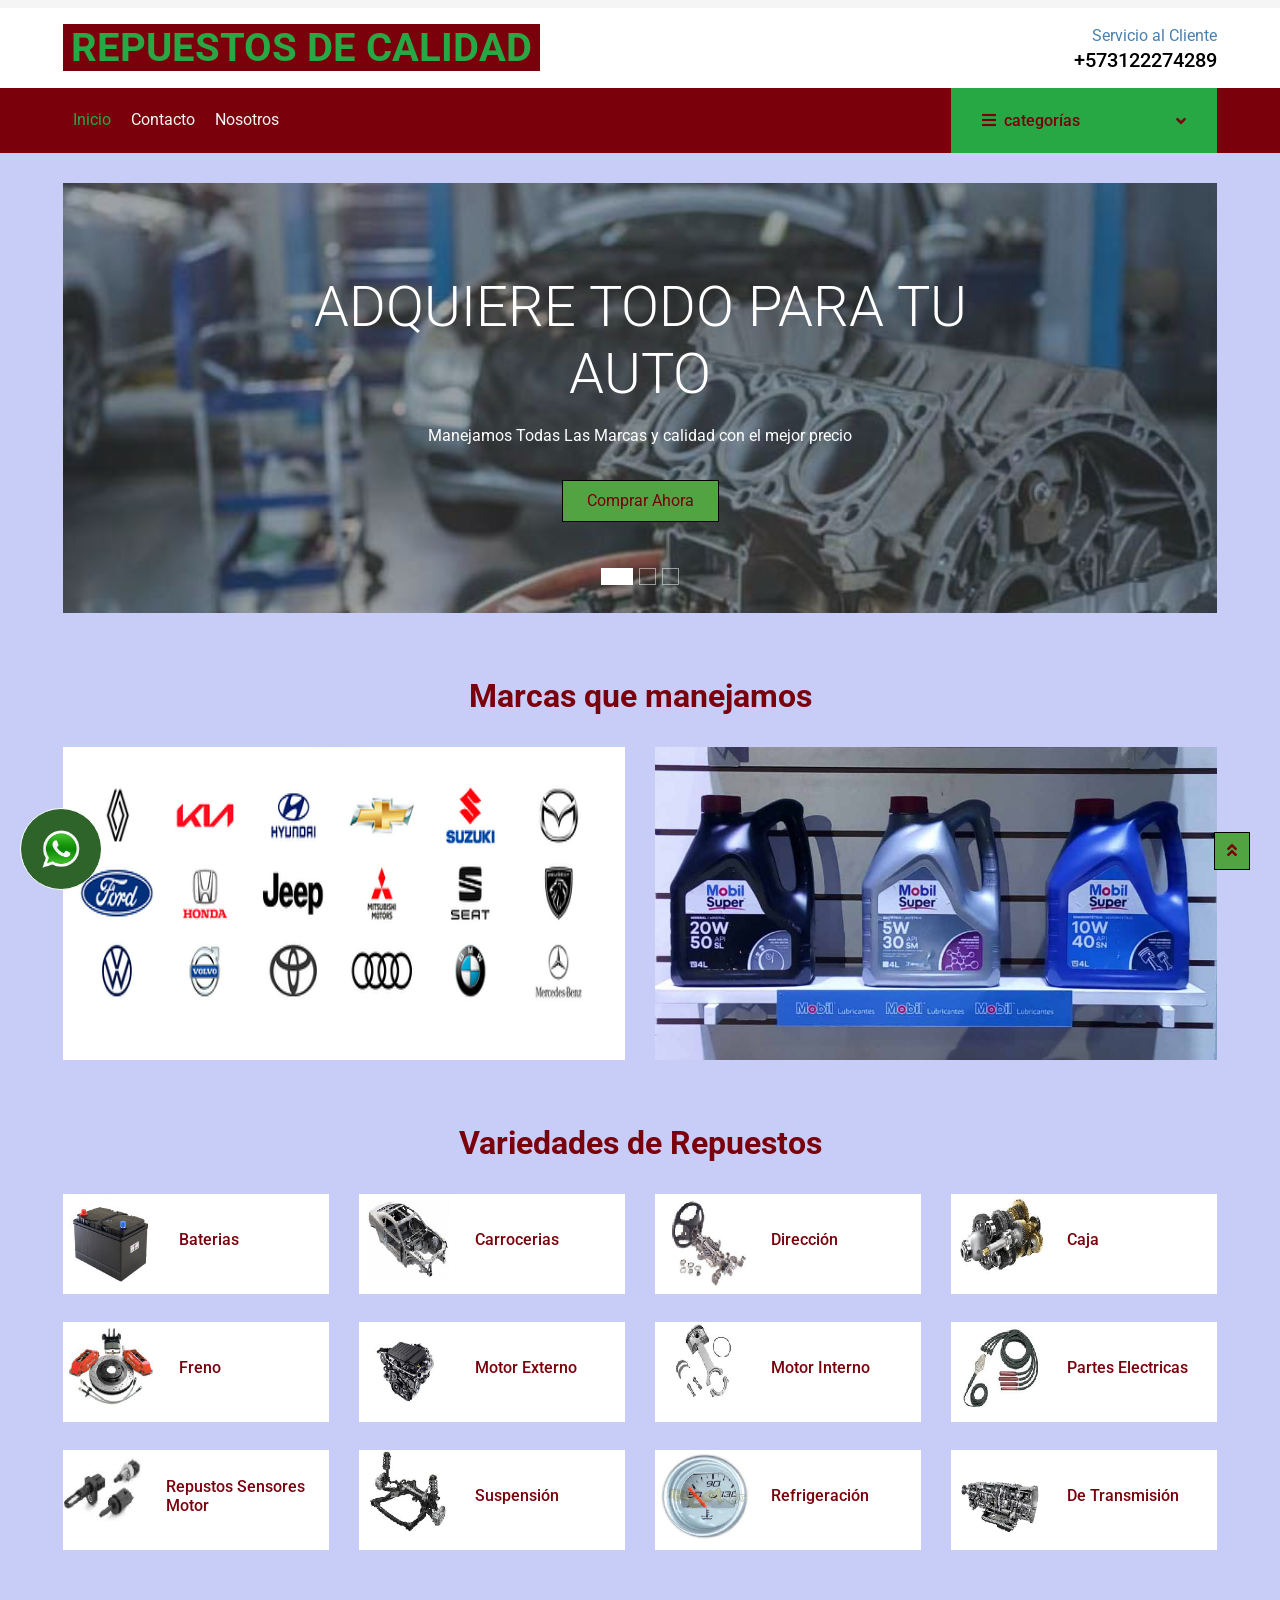
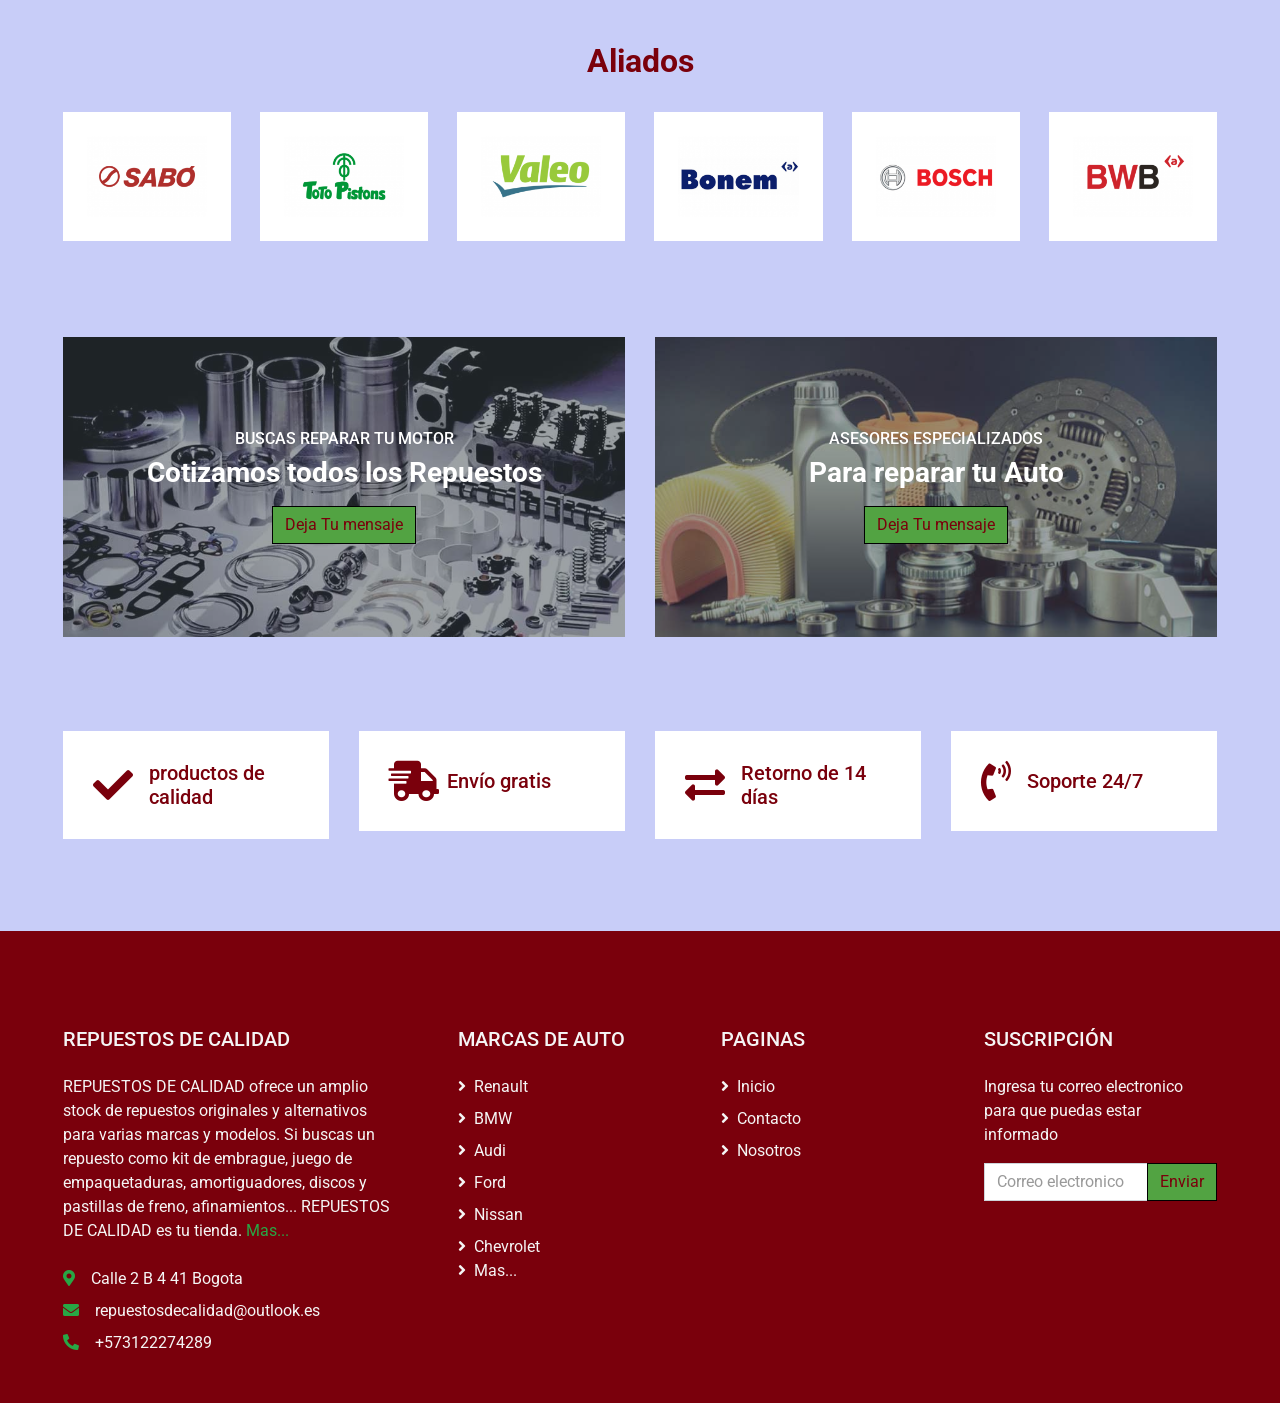
<file: index.html>
<!DOCTYPE html>
<html lang="en">

<head>
    <meta charset="utf-8">
    <title>Repuestos De Calidad</title>
    <meta content="width=device-width, initial-scale=1.0" name="viewport">


    <!-- Favicon -->
    <link href="img/favicon.ico" rel="icon">

    <!-- Google Web Fonts -->
    <link rel="preconnect" href="https://fonts.gstatic.com">
    <link href="https://fonts.googleapis.com/css2?family=Roboto:wght@400;500;700&display=swap" rel="stylesheet">  

    <!-- Font Awesome -->
    <link href="https://cdnjs.cloudflare.com/ajax/libs/font-awesome/5.10.0/css/all.min.css" rel="stylesheet">

    <!-- Libraries Stylesheet -->
    <link href="lib/animate/animate.min.css" rel="stylesheet">
    <link href="lib/owlcarousel/assets/owl.carousel.min.css" rel="stylesheet">

    <!-- Customized Bootstrap Stylesheet -->
    <link href="css/style.css" rel="stylesheet">
</head>
<style>
    .container-boton{
        background-color: #2e6329;
        border: 1px solid #fff;
        position: fixed;
        z-index: 999;
        border-radius: 50%;
        bottom: 10px;
        left: 20px;
        padding: 20px;
        transition: ease 0.3s;
        animation: efecto 1.2s infinite;
    }
    
    .container-boton:hover{
        transform: scale(1.1);
        transition: 0.3s;
    }
    
    .boton{
        width: 40px;
        transition: ease 1s;
    }
    
    @keyframes efecto{
        0%{
            box-shadow: 0 0 0 0 rgba(0, 0, 0, 0.85);
        }
        100%{
            box-shadow: 0 0 0 25px rgba(0, 0, 0, 0);
        }
    }
    </style>

<body>
    <div class="container-boton">
        <a href="https://wa.me/+573122274289?text=Tengo Una Inquietud, ¿Me Puedes Asesorar?" target="_blank">
            <img class="boton" src="img/iconowha.png" alt="">
        </a>
    </div>
    <!-- Topbar Start -->
    <div class="container-fluid">       
        <div class="row bg-secondary py-1 px-xl-5">                       
        </div>
        <div class="row align-items-center bg-light py-3 px-xl-5 d-none d-lg-flex">
            <div class="col-lg-8">
                <a href="" class="text-decoration-none">
                    <span class="h1 text-uppercase text-primary bg-dark px-2">Repuestos De Calidad</span>

                </a>
            </div>
            <!--<div class="col-lg-4 col-6 text-left">
                <form action="">
                    <div class="input-group">
                        <input type="text" class="form-control" placeholder="Buscar Por Productos   ">
                        <div class="input-group-append">
                            <span class="input-group-text bg-transparent text-primary">
                                <i class="fa fa-search"></i>
                            </span>
                        </div>
                    </div>
                </form>
            </div>  -->
            <div class="col-lg-4 col-6 text-right">
                <p class="m-0">Servicio al Cliente</p>
                <h5 class="m-0"><a style="color: black;" href="https://wa.me/+573122274289?text=Tengo Una Inquietud, ¿Me Puedes Asesorar?" target="_blank">+573122274289</a></h5>
            </div>
        </div>
    </div>
    <!-- Topbar End -->


    <!-- Navbar Start -->
    <div class="container-fluid bg-dark mb-30">
        <div class="row px-xl-5">          
            <div class="col-lg-9">
                <nav class="navbar navbar-expand-lg bg-dark navbar-dark py-3 py-lg-0 px-0">
                    <a href="" class="text-decoration-none d-block d-lg-none">
                        <span class="h1 text-uppercase text-dark bg-light px-2">Repuestos De Calidad</span>
                    </a>
                    <br>
                    <button type="button" class="navbar-toggler" data-toggle="collapse" data-target="#navbarCollapse">
                        <span class="navbar-toggler-icon"></span>
                    </button>
                    <div class="collapse navbar-collapse justify-content-between" id="navbarCollapse">
                        <div class="navbar-nav mr-auto py-0">
                            <a  href="index.html" class="nav-item nav-link active">Inicio</a>
                         
                            <a href="contact.html" class="nav-item nav-link">Contacto</a>
                           
                            <a href="nosotros.html" class="nav-item nav-link">Nosotros</a>
                        </div>
                       
                    </div>
                </nav>
            </div>
              <div class="col-lg-3 d-none d-lg-block">
                <a class="btn d-flex align-items-center justify-content-between bg-primary w-100" data-toggle="collapse" href="#navbar-vertical" style="height: 65px; padding: 0 30px;">
                    <h6 class="text-dark m-0"><i class="fa fa-bars mr-2"></i>categorías</h6>
                    <i class="fa fa-angle-down text-dark"></i>
                </a>
                <nav class="collapse position-absolute navbar navbar-vertical navbar-light align-items-start p-0 bg-light" id="navbar-vertical" style="width: calc(100% - 30px); z-index: 999;">
                    <div class="navbar-nav w-100">                    
                        <a href="marcas.html" class="nav-item nav-link">Caja</a>
                        <a href="marcas.html" class="nav-item nav-link">bateria</a>
                        <a href="marcas.html" class="nav-item nav-link">carroceria</a>
                        <a href="marcas.html" class="nav-item nav-link">dirección</a>
                        <a href="marcas.html" class="nav-item nav-link">freno</a>
                        <a href="marcas.html" class="nav-item nav-link">motor externo</a>
                        <a href="marcas.html" class="nav-item nav-link">sensores motor</a>
                        <a href="marcas.html" class="nav-item nav-link">Partes electricas</a>
                        <a href="marcas.html" class="nav-item nav-link">suspensión</a>
                    </div>
                </nav>
            </div>
        </div>
    </div>
    <!-- Navbar End -->


    <!-- Carousel Start -->
    <div class="container-fluid mb-3">
        <div class="row px-xl-5">
   
            <div class="col-lg-12">
                <div id="header-carousel" class="carousel slide carousel-fade mb-30 mb-lg-0" data-ride="carousel">
                    <ol class="carousel-indicators">
                        <li data-target="#header-carousel" data-slide-to="0" class="active"></li>
                        <li data-target="#header-carousel" data-slide-to="1"></li>
                        <li data-target="#header-carousel" data-slide-to="2"></li>
                    </ol>
                    <div class="carousel-inner">
                        <div class="carousel-item position-relative active" style="height: 430px;">
                            <img class="position-absolute w-100 h-100" src="img/carousel-1.jpg" style="object-fit: cover;">
                            <div class="carousel-caption d-flex flex-column align-items-center justify-content-center">
                                <div class="p-3" style="max-width: 700px;">
                                    <h1 class="display-4 text-white mb-3 animate__animated animate__fadeInDown">ADQUIERE TODO PARA TU AUTO</h1>
                                    <p class="mx-md-5 px-5 animate__animated animate__bounceIn">Manejamos Todas Las Marcas y calidad con el mejor precio</p>
                                    <a style="color: #fff;" class="btn btn-primary py-2 px-4 mt-3 animate__animated animate__fadeInUp" href="https://wa.me/+573122274289?text=Tengo Una Inquietud, ¿Me Puedes Asesorar?" target="_blank">Comprar Ahora </a>
                                </div>
                            </div>
                        </div>
                        <div class="carousel-item position-relative" style="height: 430px;">
                            <img class="position-absolute w-100 h-100" src="img/carousel-1.jpg" style="object-fit: cover;">
                            <div class="carousel-caption d-flex flex-column align-items-center justify-content-center">
                                <div class="p-3" style="max-width: 700px;">
                                    <h1 class="display-4 text-white mb-3 animate__animated animate__fadeInDown">ADQUIERE TODO PARA TU AUTO</h1>
                                    <p class="mx-md-5 px-5 animate__animated animate__bounceIn">Manejamos Todas Las Marcas y calidad con el mejor precio</p>
                                    <a class="btn btn-primary py-2 px-4 mt-3 animate__animated animate__fadeInUp" href="https://wa.me/+573122274289?text=Tengo Una Inquietud, ¿Me Puedes Asesorar?" target="_blank">Comprar Ahora </a>
                                </div>
                            </div>
                        </div>
                        <div class="carousel-item position-relative" style="height: 430px;">
                            <img class="position-absolute w-100 h-100" src="img/carousel-1.jpg" style="object-fit: cover;">
                            <div class="carousel-caption d-flex flex-column align-items-center justify-content-center">
                                <div class="p-3" style="max-width: 700px;">
                                    <h1 class="display-4 text-white mb-3 animate__animated animate__fadeInDown">ADQUIERE TODO PARA TU AUTO</h1>
                                    <p class="mx-md-5 px-5 animate__animated animate__bounceIn">Manejamos Todas Las Marcas y calidad con el mejor precio</p>
                                    <a class="btn btn-primary py-2 px-4 mt-3 animate__animated animate__fadeInUp" href="https://wa.me/+573122274289?text=Tengo Una Inquietud, ¿Me Puedes Asesorar?" target="_blank">Comprar Ahora </a>
                                </div>
                            </div>
                        </div>
                    </div>
                </div>
            </div>
           
        </div>
    </div>  
    <!-- Carousel End -->   
  <!-- Products Start -->
  <div class="container-fluid pt-5 pb-3">       
    <center><h2>Marcas que manejamos</h2></center><br>
    <div class="row px-xl-5">
        <div class="col-md-6">                
            <a href="https://wa.me/+573122274289?text=Tengo Una Inquietud, ¿Me Puedes Asesorar?" target="_blank"><img class="img-fluid" src="img/marcas.png" alt="" style="width:100% ; height: 100%;"></a>                                  
        </div><br>
        <div class="col-md-6">
            <a href="https://wa.me/+573122274289?text=Tengo Una Inquietud, ¿Me Puedes Asesorar?" target="_blank"><img class="img-fluid" src="img/freno.jpg" alt="" style="width:100% ; height: 100%;"></a>
        </div>          
    </div>
</div>

    <!-- Categories Start -->
    <div class="container-fluid pt-5">
        <center><h2>Variedades de Repuestos</h2></center><br>
        <div class="row px-xl-5 pb-3">
            <div class="col-lg-3 col-md-4 col-sm-6 pb-1">
                <a class="text-decoration-none" href="marcas.html">
                    <div class="cat-item d-flex align-items-center mb-4">
                        <div class="overflow-hidden" style="width: 100px; height: 100px;">
                            <img class="img-fluid" src="img/cat-1.png" alt="">
                        </div>
                        <div class="flex-fill pl-3">
                            <h6>Baterias</h6>
                            
                        </div>
                    </div>
                </a>
            </div>
            <div class="col-lg-3 col-md-4 col-sm-6 pb-1">
                <a class="text-decoration-none" href="marcas.html">
                    <div class="cat-item img-zoom d-flex align-items-center mb-4">
                        <div class="overflow-hidden" style="width: 100px; height: 100px;">
                            <img class="img-fluid" src="img/cat-2.png" alt="">
                        </div>
                        <div class="flex-fill pl-3">
                            <h6>Carrocerias</h6>
                            
                        </div>
                    </div>
                </a>
            </div>
            <div class="col-lg-3 col-md-4 col-sm-6 pb-1">
                <a class="text-decoration-none" href="marcas.html">
                    <div class="cat-item img-zoom d-flex align-items-center mb-4">
                        <div class="overflow-hidden" style="width: 100px; height: 100px;">
                            <img class="img-fluid" src="img/cat-3.png" alt="">
                        </div>
                        <div class="flex-fill pl-3">
                            <h6>Dirección</h6>
                            
                        </div>
                    </div>
                </a>
            </div>
            <div class="col-lg-3 col-md-4 col-sm-6 pb-1">
                <a class="text-decoration-none" href="marcas.html">
                    <div class="cat-item img-zoom d-flex align-items-center mb-4">
                        <div class="overflow-hidden" style="width: 100px; height: 100px;">
                            <img class="img-fluid" src="img/cat-4.png" alt="">
                        </div>
                        <div class="flex-fill pl-3">
                            <h6>Caja</h6>
                            
                        </div>
                    </div>
                </a>
            </div>
            <div class="col-lg-3 col-md-4 col-sm-6 pb-1">
                <a class="text-decoration-none" href="marcas.html">
                    <div class="cat-item img-zoom d-flex align-items-center mb-4">
                        <div class="overflow-hidden" style="width: 100px; height: 100px;">
                            <img class="img-fluid" src="img/cat-5.png" alt="">
                        </div>
                        <div class="flex-fill pl-3">
                            <h6>Freno</h6>
                            
                        </div>
                    </div>
                </a>
            </div>
            <div class="col-lg-3 col-md-4 col-sm-6 pb-1">
                <a class="text-decoration-none" href="marcas.html">
                    <div class="cat-item img-zoom d-flex align-items-center mb-4">
                        <div class="overflow-hidden" style="width: 100px; height: 100px;">
                            <img class="img-fluid" src="img/cat-6.png" alt="">
                        </div>
                        <div class="flex-fill pl-3">
                            <h6>Motor Externo</h6>
                            
                        </div>
                    </div>
                </a>
            </div>
            <div class="col-lg-3 col-md-4 col-sm-6 pb-1">
                <a class="text-decoration-none" href="marcas.html">
                    <div class="cat-item img-zoom d-flex align-items-center mb-4">
                        <div class="overflow-hidden" style="width: 100px; height: 100px;">
                            <img class="img-fluid" src="img/cat-7.png" alt="">
                        </div>
                        <div class="flex-fill pl-3">
                            <h6>Motor Interno</h6>
                            
                        </div>
                    </div>
                </a>
            </div>
            <div class="col-lg-3 col-md-4 col-sm-6 pb-1">
                <a class="text-decoration-none" href="marcas.html">
                    <div class="cat-item img-zoom d-flex align-items-center mb-4">
                        <div class="overflow-hidden" style="width: 100px; height: 100px;">
                            <img class="img-fluid" src="img/cat-8.png" alt="">
                        </div>
                        <div class="flex-fill pl-3">
                            <h6>Partes Electricas</h6>
                            
                        </div>
                    </div>
                </a>
            </div>
            <div class="col-lg-3 col-md-4 col-sm-6 pb-1">
                <a class="text-decoration-none" href="marcas.html">
                    <div class="cat-item img-zoom d-flex align-items-center mb-4">
                        <div class="overflow-hidden" style="width: 100px; height: 100px;">
                            <img class="img-fluid" src="img/cat-9.png" alt="">
                        </div>
                        <div class="flex-fill pl-3">
                            <h6>Repustos Sensores Motor</h6>
                            
                        </div>
                    </div>
                </a>
            </div>
            <div class="col-lg-3 col-md-4 col-sm-6 pb-1">
                <a class="text-decoration-none" href="marcas.html">
                    <div class="cat-item img-zoom d-flex align-items-center mb-4">
                        <div class="overflow-hidden" style="width: 100px; height: 100px;">
                            <img class="img-fluid" src="img/cat-10.png" alt="">
                        </div>
                        <div class="flex-fill pl-3">
                            <h6>Suspensión</h6>
                            
                        </div>
                    </div>
                </a>
            </div>
            <div class="col-lg-3 col-md-4 col-sm-6 pb-1">
                <a class="text-decoration-none" href="marcas.html">
                    <div class="cat-item img-zoom d-flex align-items-center mb-4">
                        <div class="overflow-hidden" style="width: 100px; height: 100px;">
                            <img class="img-fluid" src="img/cat-11.png" alt="">
                        </div>
                        <div class="flex-fill pl-3">
                            <h6>Refrigeración</h6>
                            
                        </div>
                    </div>
                </a>
            </div>
            <div class="col-lg-3 col-md-4 col-sm-6 pb-1">
                <a class="text-decoration-none" href="marcas.html">
                    <div class="cat-item img-zoom d-flex align-items-center mb-4">
                        <div class="overflow-hidden" style="width: 100px; height: 100px;">
                            <img class="img-fluid" src="img/cat-12.png" alt="">
                        </div>
                        <div class="flex-fill pl-3">
                            <h6>De Transmisión</h6>
                            
                        </div>
                    </div>
                </a>
            </div>
        </div>
    </div>
    <!-- Categories End -->


  
     <!-- Vendor Start -->
     
    <div class="container-fluid py-5">
        <center><h2>Aliados</h2></center><br>
        <div class="row px-xl-5">
            <div class="col">
                <div class="owl-carousel vendor-carousel">
                    <div class="bg-light p-4">
                        <img src="img/22.png" alt="">
                    </div>
                    <div class="bg-light p-4">
                        <img src="img/23.png" alt="">
                    </div>
                    <div class="bg-light p-4">
                        <img src="img/24.png" alt="">
                    </div>
                    <div class="bg-light p-4">
                        <img src="img/25.png" alt="">
                    </div>
                    <div class="bg-light p-4">
                        <img src="img/26.png" alt="">
                    </div>
                    <div class="bg-light p-4">
                        <img src="img/27.png" alt="">
                    </div>
                    <div class="bg-light p-4">
                        <img src="img/28.png" alt="">
                    </div>
                    <div class="bg-light p-4">
                        <img src="img/29.png" alt="">
                    </div>
                </div>
            </div>
        </div>
    </div>
    <!-- Vendor End -->
    <!-- Offer Start -->
    <div class="container-fluid pt-5 pb-3">
        <div class="row px-xl-5">
            <div class="col-md-6">
                <div class="product-offer mb-30" style="height: 300px;">
                    <img class="img-fluid" src="img/motorpar.jpg" alt="">
                    <div class="offer-text">
                        <h6 class="text-white text-uppercase">Buscas Reparar Tu Motor</h6>
                        <h3 class="text-white mb-3">Cotizamos todos los Repuestos</h3>
                        <a href="https://wa.me/+573122274289?text=Tengo Una Inquietud, ¿Me Puedes Asesorar?" target="_blank" class="btn btn-primary">Deja Tu mensaje</a>
                    </div>
                </div>
            </div>
            <div class="col-md-6">
                <div class="product-offer mb-30" style="height: 300px;">
                    <img class="img-fluid" src="img/motorpar2.jpg" alt="">
                    <div class="offer-text">
                        <h6 class="text-white text-uppercase">Asesores especializados</h6>
                        <h3 class="text-white mb-3">Para reparar tu Auto</h3>
                        <a href="https://wa.me/+573122274289?text=Tengo Una Inquietud, ¿Me Puedes Asesorar?" target="_blank" class="btn btn-primary">Deja Tu mensaje</a>
                    </div>
                </div>
            </div>
        </div>
    </div>
    <!-- Offer End -->
     <!-- Featured Start -->
     <div class="container-fluid pt-5">
        <div class="row px-xl-5 pb-3">
            <div class="col-lg-3 col-md-6 col-sm-12 pb-1">
                <div class="d-flex align-items-center bg-light mb-4" style="padding: 30px;">
                    <h1 class="fa fa-check text-dark m-0 mr-3"></h1>
                    <h5 class="font-weight-semi-bold m-0">productos de calidad</h5>
                </div>
            </div>
            <div class="col-lg-3 col-md-6 col-sm-12 pb-1">
                <div class="d-flex align-items-center bg-light mb-4" style="padding: 30px;">
                    <h1 class="fa fa-shipping-fast text-dark m-0 mr-2"></h1>
                    <h5 class="font-weight-semi-bold m-0">Envío gratis</h5>
                </div>
            </div>
            <div class="col-lg-3 col-md-6 col-sm-12 pb-1">
                <div class="d-flex align-items-center bg-light mb-4" style="padding: 30px;">
                    <h1 class="fas fa-exchange-alt text-dark m-0 mr-3"></h1>
                    <h5 class="font-weight-semi-bold m-0">Retorno de 14 días</h5>
                </div>
            </div>
            <div class="col-lg-3 col-md-6 col-sm-12 pb-1">
                <div class="d-flex align-items-center bg-light mb-4" style="padding: 30px;">
                    <h1 class="fa fa-phone-volume text-dark m-0 mr-3"></h1>
                    <h5 class="font-weight-semi-bold m-0">Soporte 24/7</h5>
                </div>
            </div>
        </div>
    </div>
    <!-- Featured End -->
    <!-- Footer Start -->
    <div class="container-fluid bg-dark text-secondary mt-5 pt-5">
        <div class="row px-xl-5 pt-5">
            <div class="col-lg-4 col-md-12 mb-5 pr-3 pr-xl-5">
                <h5 class="text-secondary text-uppercase mb-4">REPUESTOS DE CALIDAD</h5>
                <p class="mb-4">REPUESTOS DE CALIDAD ofrece un amplio stock de repuestos originales y alternativos para varias marcas y modelos. Si buscas un repuesto como kit de embrague, juego de empaquetaduras, amortiguadores, discos y pastillas de freno, afinamientos... REPUESTOS DE CALIDAD es tu tienda.<a href="nosotros.html"> Mas...</a></p>
                <p class="mb-2"><i class="fa fa-map-marker-alt text-primary mr-3"></i>Calle 2 B 4 41 Bogota</p>
                <p class="mb-2"><i class="fa fa-envelope text-primary mr-3"></i>repuestosdecalidad@outlook.es</p>
                <p class="mb-0"><i class="fa fa-phone-alt text-primary mr-3"></i>+573122274289</p>
            </div>
            <div class="col-lg-8 col-md-12">
                <div class="row">
                    <div class="col-md-4 mb-5">
                        <h5 class="text-secondary text-uppercase mb-4">Marcas De Auto</h5>
                        <div class="d-flex flex-column justify-content-start">
                            <a class="text-secondary mb-2" href="#"><i class="fa fa-angle-right mr-2"></i>Renault</a>
                            <a class="text-secondary mb-2" href="#"><i class="fa fa-angle-right mr-2"></i>BMW</a>
                            <a class="text-secondary mb-2" href="#"><i class="fa fa-angle-right mr-2"></i>Audi</a>
                            <a class="text-secondary mb-2" href="#"><i class="fa fa-angle-right mr-2"></i>Ford</a>
                            <a class="text-secondary mb-2" href="#"><i class="fa fa-angle-right mr-2"></i>Nissan</a>
                            <a class="text-secondary" href="#"><i class="fa fa-angle-right mr-2"></i>Chevrolet</a>
                            <a class="text-secondary" href="#"><i class="fa fa-angle-right mr-2"></i>Mas...</a>
                        </div>
                    </div>
                    <div class="col-md-4 mb-5">
                        <h5 class="text-secondary text-uppercase mb-4">Paginas</h5>
                        <div class="d-flex flex-column justify-content-start">
                            <a class="text-secondary mb-2" href="index.html"><i class="fa fa-angle-right mr-2"></i>Inicio</a>
                            <a class="text-secondary mb-2" href="contact.html"><i class="fa fa-angle-right mr-2"></i>Contacto</a>
                            <a class="text-secondary mb-2" href="nosotros.html"><i class="fa fa-angle-right mr-2"></i>Nosotros</a>
                        </div>
                    </div>
                    <div class="col-md-4 mb-5">
                        <h5 class="text-secondary text-uppercase mb-4">Suscripción</h5>
                        <p>Ingresa tu correo electronico para que puedas estar informado</p>
                        <form action="">
                            <div class="input-group">
                                <input type="text" class="form-control" placeholder="Correo electronico">
                                <div class="input-group-append">
                                    <button class="btn btn-primary">Enviar</button>
                                </div>
                            </div>
                        </form>
                       
                    </div>
                </div>
            </div>
        </div>
     
    </div>
    <!-- Footer End -->


    <!-- Back to Top -->
    <a href="#" class="btn btn-primary back-to-top"><i class="fa fa-angle-double-up"></i></a>


    <!-- JavaScript Libraries -->
    <script src="https://code.jquery.com/jquery-3.4.1.min.js"></script>
    <script src="https://stackpath.bootstrapcdn.com/bootstrap/4.4.1/js/bootstrap.bundle.min.js"></script>
    <script src="lib/easing/easing.min.js"></script>
    <script src="lib/owlcarousel/owl.carousel.min.js"></script>

    <!-- Contact Javascript File -->
    <script src="mail/jqBootstrapValidation.min.js"></script>
    <script src="mail/contact.js"></script>

    <!-- Template Javascript -->
    <script src="js/main.js"></script>
</body>

</html>
</file>
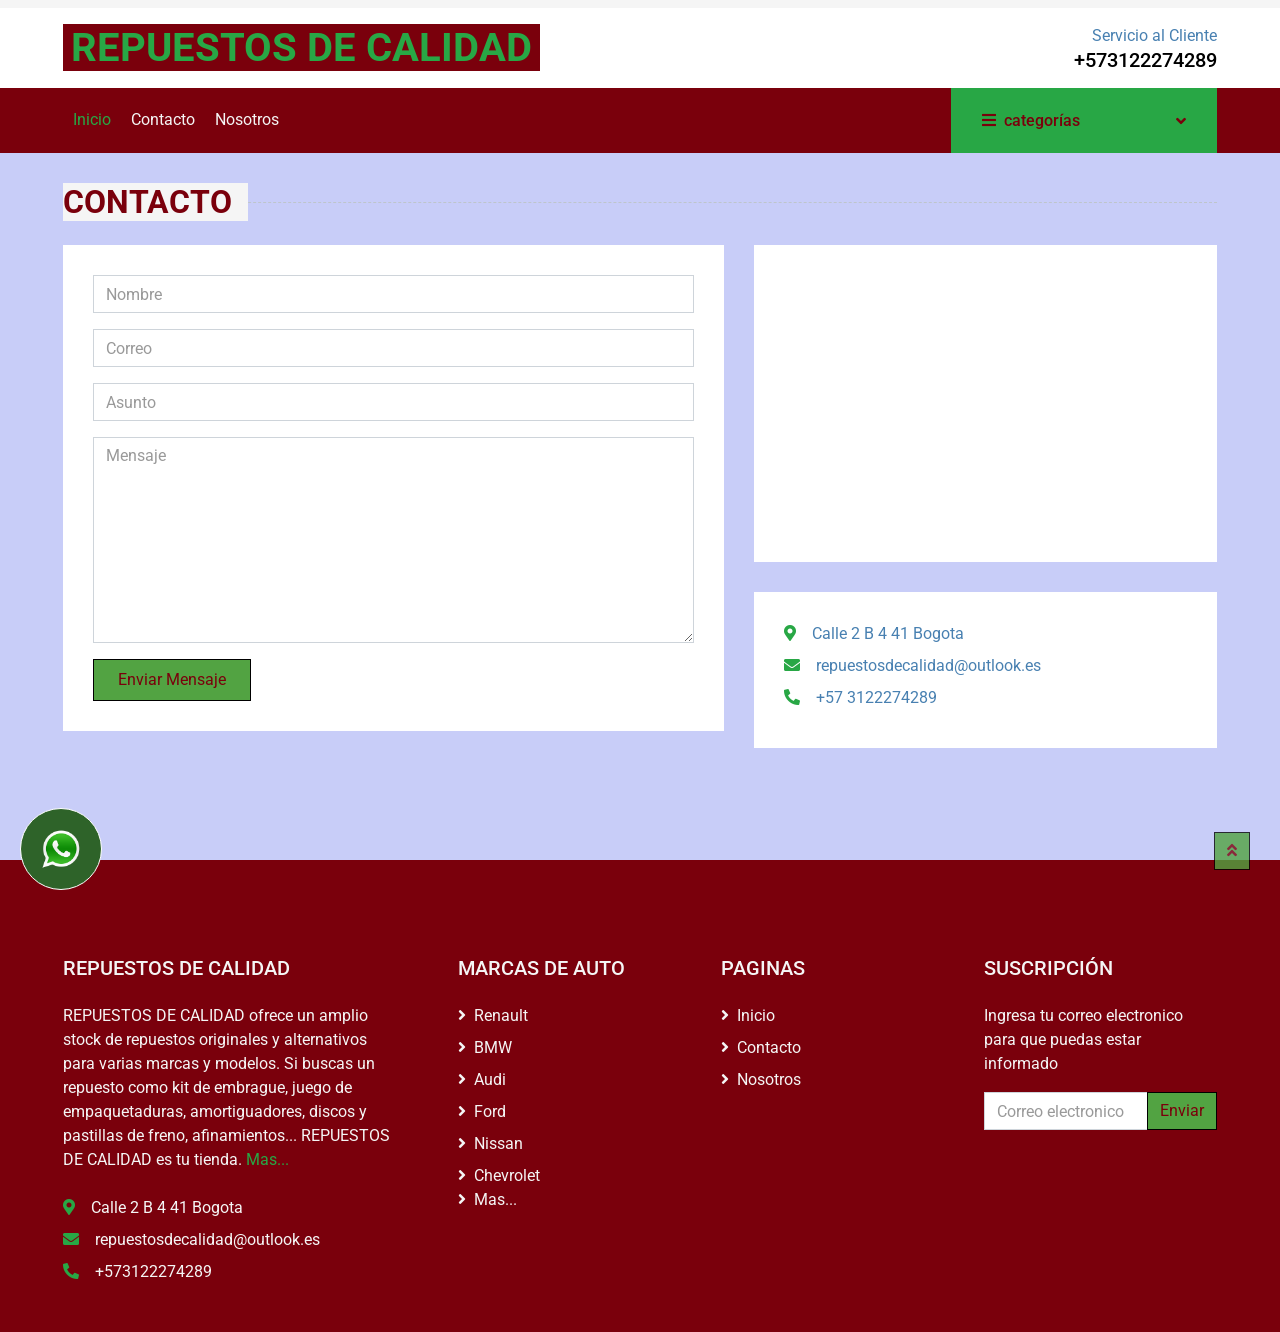
<file: contact.html>
<!DOCTYPE html>
<html lang="en">

<head>
    <meta charset="utf-8">
    <title>Contacto</title>
    <meta content="width=device-width, initial-scale=1.0" name="viewport">


    <!-- Favicon -->
    <link href="img/favicon.ico" rel="icon">

    <!-- Google Web Fonts -->
    <link rel="preconnect" href="https://fonts.gstatic.com">
    <link href="https://fonts.googleapis.com/css2?family=Roboto:wght@400;500;700&display=swap" rel="stylesheet">  

    <!-- Font Awesome -->
    <link href="https://cdnjs.cloudflare.com/ajax/libs/font-awesome/5.10.0/css/all.min.css" rel="stylesheet">

    <!-- Libraries Stylesheet -->
    <link href="lib/animate/animate.min.css" rel="stylesheet">
    <link href="lib/owlcarousel/assets/owl.carousel.min.css" rel="stylesheet">

    <!-- Customized Bootstrap Stylesheet -->
    <link href="css/style.css" rel="stylesheet">
</head>
<style>
    .container-boton{
        background-color: #2e6329;
        border: 1px solid #fff;
        position: fixed;
        z-index: 999;
        border-radius: 50%;
        bottom: 10px;
        left: 20px;
        padding: 20px;
        transition: ease 0.3s;
        animation: efecto 1.2s infinite;
    }
    
    .container-boton:hover{
        transform: scale(1.1);
        transition: 0.3s;
    }
    
    .boton{
        width: 40px;
        transition: ease 1s;
    }
    
    @keyframes efecto{
        0%{
            box-shadow: 0 0 0 0 rgba(0, 0, 0, 0.85);
        }
        100%{
            box-shadow: 0 0 0 25px rgba(0, 0, 0, 0);
        }
    }
    </style>

<body>
    <div class="container-boton">
        <a href="https://wa.me/+573217819373?text=Tengo Una Inquietud, ¿Me Puedes Asesorar?" target="_blank">
            <img class="boton" src="img/iconowha.png" alt="">
        </a>
    </div>
      <!-- Topbar Start -->
    <div class="container-fluid">       
        <div class="row bg-secondary py-1 px-xl-5">                       
        </div>
        <div class="row align-items-center bg-light py-3 px-xl-5 d-none d-lg-flex">
            <div class="col-lg-8">
                <a href="" class="text-decoration-none">
                    <span class="h1 text-uppercase text-primary bg-dark px-2">Repuestos De Calidad</span>

                </a>
            </div>
            <!--<div class="col-lg-4 col-6 text-left">
                <form action="">
                    <div class="input-group">
                        <input type="text" class="form-control" placeholder="Buscar Por Productos   ">
                        <div class="input-group-append">
                            <span class="input-group-text bg-transparent text-primary">
                                <i class="fa fa-search"></i>
                            </span>
                        </div>
                    </div>
                </form>
            </div>  -->
            <div class="col-lg-4 col-6 text-right">
                <p class="m-0">Servicio al Cliente</p>
                <h5 class="m-0"><a style="color: black;" href="https://wa.me/+573122274289?text=Tengo Una Inquietud, ¿Me Puedes Asesorar?" target="_blank">+573122274289</a></h5>
            </div>
        </div>
    </div>
    <!-- Topbar End -->


    <!-- Navbar Start -->
    <div class="container-fluid bg-dark mb-30">
        <div class="row px-xl-5">          
            <div class="col-lg-9">
                <nav class="navbar navbar-expand-lg bg-dark navbar-dark py-3 py-lg-0 px-0">
                    <a href="" class="text-decoration-none d-block d-lg-none">
                        <span class="h1 text-uppercase text-dark bg-light px-2">Repuestos De Calidad</span>
                    </a>
                    <br>
                    <button type="button" class="navbar-toggler" data-toggle="collapse" data-target="#navbarCollapse">
                        <span class="navbar-toggler-icon"></span>
                    </button>
                    <div class="collapse navbar-collapse justify-content-between" id="navbarCollapse">
                        <div class="navbar-nav mr-auto py-0">
                            <a  href="index.html" class="nav-item nav-link active">Inicio</a>
                         
                            <a href="contact.html" class="nav-item nav-link">Contacto</a>
                           
                            <a href="nosotros.html" class="nav-item nav-link">Nosotros</a>
                        </div>
                       
                    </div>
                </nav>
            </div>
              <div class="col-lg-3 d-none d-lg-block">
                <a class="btn d-flex align-items-center justify-content-between bg-primary w-100" data-toggle="collapse" href="#navbar-vertical" style="height: 65px; padding: 0 30px;">
                    <h6 class="text-dark m-0"><i class="fa fa-bars mr-2"></i>categorías</h6>
                    <i class="fa fa-angle-down text-dark"></i>
                </a>
                <nav class="collapse position-absolute navbar navbar-vertical navbar-light align-items-start p-0 bg-light" id="navbar-vertical" style="width: calc(100% - 30px); z-index: 999;">
                    <div class="navbar-nav w-100">                    
                        <a href="marcas.html" class="nav-item nav-link">Caja</a>
                        <a href="marcas.html" class="nav-item nav-link">bateria</a>
                        <a href="marcas.html" class="nav-item nav-link">carroceria</a>
                        <a href="marcas.html" class="nav-item nav-link">dirección</a>
                        <a href="marcas.html" class="nav-item nav-link">freno</a>
                        <a href="marcas.html" class="nav-item nav-link">motor externo</a>
                        <a href="marcas.html" class="nav-item nav-link">sensores motor</a>
                        <a href="marcas.html" class="nav-item nav-link">Partes electricas</a>
                        <a href="marcas.html" class="nav-item nav-link">suspensión</a>
                    </div>
                </nav>
            </div>
        </div>
    </div>
    <!-- Navbar End -->

<!-- Contact Start -->
<div class="container-fluid">
    <h2 class="section-title position-relative text-uppercase mx-xl-5 mb-4"><span class="bg-secondary pr-3">Contacto</span></h2>
    <div class="row px-xl-5">
        <div class="col-lg-7 mb-5">
            <div class="contact-form bg-light p-30">
                <div id="success"></div>
                <form name="" id="" novalidate="novalidate">
                    <div class="control-group">
                        <input type="text" class="form-control" id="name" placeholder="Nombre"
                            required="required" data-validation-required-message="Ingresa Tu Nombre" />
                        <p class="help-block text-danger"></p>
                    </div>
                    <div class="control-group">
                        <input type="email" class="form-control" id="email" placeholder="Correo"
                            required="required" data-validation-required-message="Ingresa Tu Correo" />
                        <p class="help-block text-danger"></p>
                    </div>
                    <div class="control-group">
                        <input type="text" class="form-control" id="subject" placeholder="Asunto"
                            required="required" data-validation-required-message="Ingresa El Asunto" />
                        <p class="help-block text-danger"></p>
                    </div>
                    <div class="control-group">
                        <textarea class="form-control" rows="8" id="message" placeholder="Mensaje"
                            required="required"
                            data-validation-required-message="Ingresa El Mensaje"></textarea>
                        <p class="help-block text-danger"></p>
                    </div>
                    <div>
                        <button class="btn btn-primary py-2 px-4" type="submit" id="sendMessageButton">Enviar Mensaje</button>
                    </div>
                </form>
            </div>
        </div>
        <div class="col-lg-5 mb-5">
            <div class="bg-light p-30 mb-30">
                <iframe style="width: 100%; height: 250px;" src="https://www.google.com/maps/embed?pb=!1m14!1m8!1m3!1d7953.718811163178!2d-74.121322!3d4.619160000000001!3m2!1i1024!2i768!4f13.1!3m3!1m2!1s0x8e3f9952f4c8f355%3A0xee34674b407edc79!2sCl.%202b%20%234%2C%20Bogot%C3%A1%2C%20Colombia!5e0!3m2!1ses!2sus!4v1675127449214!5m2!1ses!2sus"
                frameborder="0" style="border:0;" allowfullscreen="" aria-hidden="false" tabindex="0"></iframe>
            </div>
            <div class="bg-light p-30 mb-3">
                <p class="mb-2"><i class="fa fa-map-marker-alt text-primary mr-3"></i>Calle 2 B 4 41 Bogota</p>
                <p class="mb-2"><i class="fa fa-envelope text-primary mr-3"></i>repuestosdecalidad@outlook.es</p>
                <p class="mb-2"><i class="fa fa-phone-alt text-primary mr-3"></i>+57 3122274289</p>
            </div>
        </div>
    </div>
</div>
<!-- Contact End -->  

  <!-- Footer Start -->
  <div class="container-fluid bg-dark text-secondary mt-5 pt-5">
    <div class="row px-xl-5 pt-5">
        <div class="col-lg-4 col-md-12 mb-5 pr-3 pr-xl-5">
            <h5 class="text-secondary text-uppercase mb-4">REPUESTOS DE CALIDAD</h5>
            <p class="mb-4">REPUESTOS DE CALIDAD ofrece un amplio stock de repuestos originales y alternativos para varias marcas y modelos. Si buscas un repuesto como kit de embrague, juego de empaquetaduras, amortiguadores, discos y pastillas de freno, afinamientos... REPUESTOS DE CALIDAD es tu tienda.<a href="nosotros.html"> Mas...</a></p>
            <p class="mb-2"><i class="fa fa-map-marker-alt text-primary mr-3"></i>Calle 2 B 4 41 Bogota</p>
            <p class="mb-2"><i class="fa fa-envelope text-primary mr-3"></i>repuestosdecalidad@outlook.es</p>
            <p class="mb-0"><i class="fa fa-phone-alt text-primary mr-3"></i>+573122274289</p>
        </div>
        <div class="col-lg-8 col-md-12">
            <div class="row">
                <div class="col-md-4 mb-5">
                    <h5 class="text-secondary text-uppercase mb-4">Marcas De Auto</h5>
                    <div class="d-flex flex-column justify-content-start">
                        <a class="text-secondary mb-2" href="#"><i class="fa fa-angle-right mr-2"></i>Renault</a>
                        <a class="text-secondary mb-2" href="#"><i class="fa fa-angle-right mr-2"></i>BMW</a>
                        <a class="text-secondary mb-2" href="#"><i class="fa fa-angle-right mr-2"></i>Audi</a>
                        <a class="text-secondary mb-2" href="#"><i class="fa fa-angle-right mr-2"></i>Ford</a>
                        <a class="text-secondary mb-2" href="#"><i class="fa fa-angle-right mr-2"></i>Nissan</a>
                        <a class="text-secondary" href="#"><i class="fa fa-angle-right mr-2"></i>Chevrolet</a>
                        <a class="text-secondary" href="#"><i class="fa fa-angle-right mr-2"></i>Mas...</a>
                    </div>
                </div>
                <div class="col-md-4 mb-5">
                    <h5 class="text-secondary text-uppercase mb-4">Paginas</h5>
                    <div class="d-flex flex-column justify-content-start">
                        <a class="text-secondary mb-2" href="index.html"><i class="fa fa-angle-right mr-2"></i>Inicio</a>
                        <a class="text-secondary mb-2" href="contact.html"><i class="fa fa-angle-right mr-2"></i>Contacto</a>
                        <a class="text-secondary mb-2" href="nosotros.html"><i class="fa fa-angle-right mr-2"></i>Nosotros</a>
                    </div>
                </div>
                <div class="col-md-4 mb-5">
                    <h5 class="text-secondary text-uppercase mb-4">Suscripción</h5>
                    <p>Ingresa tu correo electronico para que puedas estar informado</p>
                    <form action="">
                        <div class="input-group">
                            <input type="text" class="form-control" placeholder="Correo electronico">
                            <div class="input-group-append">
                                <button class="btn btn-primary">Enviar</button>
                            </div>
                        </div>
                    </form>
                   
                </div>
            </div>
        </div>
    </div>
 
</div>
<!-- Footer End -->


    <!-- Back to Top -->
    <a href="#" class="btn btn-primary back-to-top"><i class="fa fa-angle-double-up"></i></a>


    <!-- JavaScript Libraries -->
    <script src="https://code.jquery.com/jquery-3.4.1.min.js"></script>
    <script src="https://stackpath.bootstrapcdn.com/bootstrap/4.4.1/js/bootstrap.bundle.min.js"></script>
    <script src="lib/easing/easing.min.js"></script>
    <script src="lib/owlcarousel/owl.carousel.min.js"></script>

    <!-- Contact Javascript File -->
    <script src="mail/jqBootstrapValidation.min.js"></script>
    <script src="mail/contact.js"></script>

    <!-- Template Javascript -->
    <script src="js/main.js"></script>
</body>

</html>
</file>
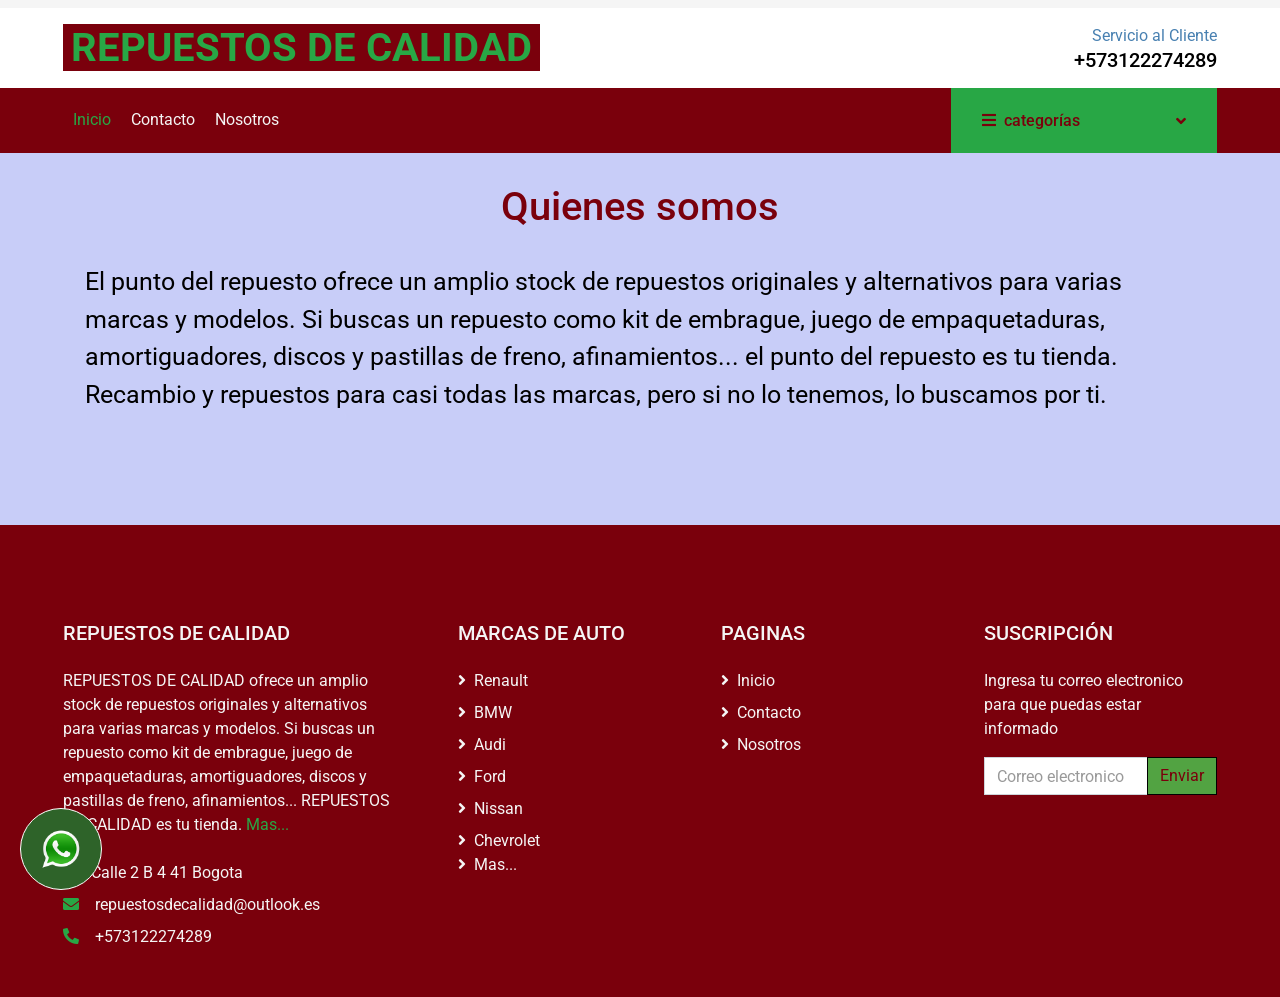
<file: nosotros.html>
<!DOCTYPE html>
<html lang="en">

<head>
    <meta charset="utf-8">
    <title>Nosotros</title>
    <meta content="width=device-width, initial-scale=1.0" name="viewport">


    <!-- Favicon -->
    <link href="img/favicon.ico" rel="icon">

    <!-- Google Web Fonts -->
    <link rel="preconnect" href="https://fonts.gstatic.com">
    <link href="https://fonts.googleapis.com/css2?family=Roboto:wght@400;500;700&display=swap" rel="stylesheet">  

    <!-- Font Awesome -->
    <link href="https://cdnjs.cloudflare.com/ajax/libs/font-awesome/5.10.0/css/all.min.css" rel="stylesheet">

    <!-- Libraries Stylesheet -->
    <link href="lib/animate/animate.min.css" rel="stylesheet">
    <link href="lib/owlcarousel/assets/owl.carousel.min.css" rel="stylesheet">

    <!-- Customized Bootstrap Stylesheet -->
    <link href="css/style.css" rel="stylesheet">
</head>
<style>
    .container-boton{
        background-color: #2e6329;
        border: 1px solid #fff;
        position: fixed;
        z-index: 999;
        border-radius: 50%;
        bottom: 10px;
        left: 20px;
        padding: 20px;
        transition: ease 0.3s;
        animation: efecto 1.2s infinite;
    }
    
    .container-boton:hover{
        transform: scale(1.1);
        transition: 0.3s;
    }
    
    .boton{
        width: 40px;
        transition: ease 1s;
    }
    
    @keyframes efecto{
        0%{
            box-shadow: 0 0 0 0 rgba(0, 0, 0, 0.85);
        }
        100%{
            box-shadow: 0 0 0 25px rgba(0, 0, 0, 0);
        }
    }
    </style>

<body>
    <div class="container-boton">
        <a href="https://wa.me/+573217819373?text=Tengo Una Inquietud, ¿Me Puedes Asesorar?" target="_blank">
            <img class="boton" src="img/iconowha.png" alt="">
        </a>
    </div>
<!-- Topbar Start -->
<div class="container-fluid">       
    <div class="row bg-secondary py-1 px-xl-5">                       
    </div>
    <div class="row align-items-center bg-light py-3 px-xl-5 d-none d-lg-flex">
        <div class="col-lg-8">
            <a href="" class="text-decoration-none">
                <span class="h1 text-uppercase text-primary bg-dark px-2">Repuestos De Calidad</span>

            </a>
        </div>
        <!--<div class="col-lg-4 col-6 text-left">
            <form action="">
                <div class="input-group">
                    <input type="text" class="form-control" placeholder="Buscar Por Productos   ">
                    <div class="input-group-append">
                        <span class="input-group-text bg-transparent text-primary">
                            <i class="fa fa-search"></i>
                        </span>
                    </div>
                </div>
            </form>
        </div>  -->
        <div class="col-lg-4 col-6 text-right">
            <p class="m-0">Servicio al Cliente</p>
            <h5 class="m-0"><a style="color: black;" href="https://wa.me/+573122274289?text=Tengo Una Inquietud, ¿Me Puedes Asesorar?" target="_blank">+573122274289</a></h5>
        </div>
    </div>
</div>
<!-- Topbar End -->


<!-- Navbar Start -->
<div class="container-fluid bg-dark mb-30">
    <div class="row px-xl-5">          
        <div class="col-lg-9">
            <nav class="navbar navbar-expand-lg bg-dark navbar-dark py-3 py-lg-0 px-0">
                <a href="" class="text-decoration-none d-block d-lg-none">
                    <span class="h1 text-uppercase text-dark bg-light px-2">Repuestos De Calidad</span>
                </a>
                <br>
                <button type="button" class="navbar-toggler" data-toggle="collapse" data-target="#navbarCollapse">
                    <span class="navbar-toggler-icon"></span>
                </button>
                <div class="collapse navbar-collapse justify-content-between" id="navbarCollapse">
                    <div class="navbar-nav mr-auto py-0">
                        <a  href="index.html" class="nav-item nav-link active">Inicio</a>
                     
                        <a href="contact.html" class="nav-item nav-link">Contacto</a>
                       
                        <a href="nosotros.html" class="nav-item nav-link">Nosotros</a>
                    </div>
                   
                </div>
            </nav>
        </div>
          <div class="col-lg-3 d-none d-lg-block">
            <a class="btn d-flex align-items-center justify-content-between bg-primary w-100" data-toggle="collapse" href="#navbar-vertical" style="height: 65px; padding: 0 30px;">
                <h6 class="text-dark m-0"><i class="fa fa-bars mr-2"></i>categorías</h6>
                <i class="fa fa-angle-down text-dark"></i>
            </a>
            <nav class="collapse position-absolute navbar navbar-vertical navbar-light align-items-start p-0 bg-light" id="navbar-vertical" style="width: calc(100% - 30px); z-index: 999;">
                <div class="navbar-nav w-100">                    
                    <a href="marcas.html" class="nav-item nav-link">Caja</a>
                    <a href="marcas.html" class="nav-item nav-link">bateria</a>
                    <a href="marcas.html" class="nav-item nav-link">carroceria</a>
                    <a href="marcas.html" class="nav-item nav-link">dirección</a>
                    <a href="marcas.html" class="nav-item nav-link">freno</a>
                    <a href="marcas.html" class="nav-item nav-link">motor externo</a>
                    <a href="marcas.html" class="nav-item nav-link">sensores motor</a>
                    <a href="marcas.html" class="nav-item nav-link">Partes electricas</a>
                    <a href="marcas.html" class="nav-item nav-link">suspensión</a>
                </div>
            </nav>
        </div>
    </div>
</div>
<!-- Navbar End -->
    <div class="container">
<center><h1>Quienes somos</h1></center><br>
<p style="color: black; font-size:25px;">El punto del repuesto ofrece un amplio stock de repuestos originales y alternativos para varias marcas y modelos. Si buscas un repuesto como kit de embrague, juego de empaquetaduras, amortiguadores, discos y pastillas de freno, afinamientos... el punto del repuesto es tu tienda. Recambio y repuestos para casi todas las marcas, pero si no lo tenemos, lo buscamos por ti.</p>
</div>
<br><br>
 <!-- Footer Start -->
 <div class="container-fluid bg-dark text-secondary mt-5 pt-5">
    <div class="row px-xl-5 pt-5">
        <div class="col-lg-4 col-md-12 mb-5 pr-3 pr-xl-5">
            <h5 class="text-secondary text-uppercase mb-4">REPUESTOS DE CALIDAD</h5>
            <p class="mb-4">REPUESTOS DE CALIDAD ofrece un amplio stock de repuestos originales y alternativos para varias marcas y modelos. Si buscas un repuesto como kit de embrague, juego de empaquetaduras, amortiguadores, discos y pastillas de freno, afinamientos... REPUESTOS DE CALIDAD es tu tienda.<a href="nosotros.html"> Mas...</a></p>
            <p class="mb-2"><i class="fa fa-map-marker-alt text-primary mr-3"></i>Calle 2 B 4 41 Bogota</p>
            <p class="mb-2"><i class="fa fa-envelope text-primary mr-3"></i>repuestosdecalidad@outlook.es</p>
            <p class="mb-0"><i class="fa fa-phone-alt text-primary mr-3"></i>+573122274289</p>
        </div>
        <div class="col-lg-8 col-md-12">
            <div class="row">
                <div class="col-md-4 mb-5">
                    <h5 class="text-secondary text-uppercase mb-4">Marcas De Auto</h5>
                    <div class="d-flex flex-column justify-content-start">
                        <a class="text-secondary mb-2" href="#"><i class="fa fa-angle-right mr-2"></i>Renault</a>
                        <a class="text-secondary mb-2" href="#"><i class="fa fa-angle-right mr-2"></i>BMW</a>
                        <a class="text-secondary mb-2" href="#"><i class="fa fa-angle-right mr-2"></i>Audi</a>
                        <a class="text-secondary mb-2" href="#"><i class="fa fa-angle-right mr-2"></i>Ford</a>
                        <a class="text-secondary mb-2" href="#"><i class="fa fa-angle-right mr-2"></i>Nissan</a>
                        <a class="text-secondary" href="#"><i class="fa fa-angle-right mr-2"></i>Chevrolet</a>
                        <a class="text-secondary" href="#"><i class="fa fa-angle-right mr-2"></i>Mas...</a>
                    </div>
                </div>
                <div class="col-md-4 mb-5">
                    <h5 class="text-secondary text-uppercase mb-4">Paginas</h5>
                    <div class="d-flex flex-column justify-content-start">
                        <a class="text-secondary mb-2" href="index.html"><i class="fa fa-angle-right mr-2"></i>Inicio</a>
                        <a class="text-secondary mb-2" href="contact.html"><i class="fa fa-angle-right mr-2"></i>Contacto</a>
                        <a class="text-secondary mb-2" href="nosotros.html"><i class="fa fa-angle-right mr-2"></i>Nosotros</a>
                    </div>
                </div>
                <div class="col-md-4 mb-5">
                    <h5 class="text-secondary text-uppercase mb-4">Suscripción</h5>
                    <p>Ingresa tu correo electronico para que puedas estar informado</p>
                    <form action="">
                        <div class="input-group">
                            <input type="text" class="form-control" placeholder="Correo electronico">
                            <div class="input-group-append">
                                <button class="btn btn-primary">Enviar</button>
                            </div>
                        </div>
                    </form>
                   
                </div>
            </div>
        </div>
    </div>
 
</div>
<!-- Footer End -->


    <!-- Back to Top -->
    <a href="#" class="btn btn-primary back-to-top"><i class="fa fa-angle-double-up"></i></a>


    <!-- JavaScript Libraries -->
    <script src="https://code.jquery.com/jquery-3.4.1.min.js"></script>
    <script src="https://stackpath.bootstrapcdn.com/bootstrap/4.4.1/js/bootstrap.bundle.min.js"></script>
    <script src="lib/easing/easing.min.js"></script>
    <script src="lib/owlcarousel/owl.carousel.min.js"></script>

    <!-- Contact Javascript File -->
    <script src="mail/jqBootstrapValidation.min.js"></script>
    <script src="mail/contact.js"></script>

    <!-- Template Javascript -->
    <script src="js/main.js"></script>
</body>

</html>
</file>
<file: css/style.css>
/******* Bootstrap Theming ********/
/*!
 * Bootstrap v4.5.3 (https://getbootstrap.com/)
 * Copyright 2011-2020 The Bootstrap Authors
 * Copyright 2011-2020 Twitter, Inc.
 * Licensed under MIT (https://github.com/twbs/bootstrap/blob/main/LICENSE)
 */
:root {
  --blue: #007bff;
  --indigo: #6610f2;
  --purple: #6f42c1;
  --pink: #e83e8c;
  --red: #dc3545;
  --orange: #0755ff;
  --yellow: #0755ff;
  --green: #28a745;
  --teal: #20c997;
  --cyan: #17a2b8;
  --white: #fff;
  --gray: #6c757d;
  --gray-dark: #343a40;
  --primary: #28a745 ;
  --secondary: #F5F5F5;
  --success: #28a745;
  --info: #17a2b8;
  --warning: #0755ff;
  --danger: #7a000c;
  --light: #FFFFFF;
  --dark: #7a000c;
  --breakpoint-xs: 0;
  --breakpoint-sm: 576px;
  --breakpoint-md: 768px;
  --breakpoint-lg: 992px;
  --breakpoint-xl: 1200px;
  --font-family-sans-serif: "Roboto", sans-serif;
  --font-family-monospace: SFMono-Regular, Menlo, Monaco, Consolas, "Liberation Mono", "Courier New", monospace;
}

*,
*::before,
*::after {
  box-sizing: border-box;
}

html {
  font-family: sans-serif;
  line-height: 1.15;
  -webkit-text-size-adjust: 100%;
  -webkit-tap-highlight-color: rgba(0, 0, 0, 0);
}

article, aside, figcaption, figure, footer, header, hgroup, main, nav, section {
  display: block;
}

body {
  margin: 0;
  font-family: "Roboto", sans-serif;
  font-size: 1rem;
  font-weight: 400;
  line-height: 1.5;
  color: #4880b1;
  text-align: left;
  background-color: #c8cdf8;
}

[tabindex="-1"]:focus:not(:focus-visible) {
  outline: 0 !important;
}

hr {
  box-sizing: content-box;
  height: 0;
  overflow: visible;
}

h1, h2, h3, h4, h5, h6 {
  margin-top: 0;
  margin-bottom: 0.5rem;
}

p {
  margin-top: 0;
  margin-bottom: 1rem;
}

abbr[title],
abbr[data-original-title] {
  text-decoration: underline;
  text-decoration: underline dotted;
  cursor: help;
  border-bottom: 0;
  text-decoration-skip-ink: none;
}

address {
  margin-bottom: 1rem;
  font-style: normal;
  line-height: inherit;
}

ol,
ul,
dl {
  margin-top: 0;
  margin-bottom: 1rem;
}

ol ol,
ul ul,
ol ul,
ul ol {
  margin-bottom: 0;
}

dt {
  font-weight: 700;
}

dd {
  margin-bottom: .5rem;
  margin-left: 0;
}

blockquote {
  margin: 0 0 1rem;
}

b,
strong {
  font-weight: bolder;
}

small {
  font-size: 80%;
}

sub,
sup {
  position: relative;
  font-size: 75%;
  line-height: 0;
  vertical-align: baseline;
}

sub {
  bottom: -.25em;
}

sup {
  top: -.5em;
}

a {
  color: #28a745 ;
  text-decoration: none;
  background-color: transparent;
}

a:hover {
  color: #28a745 ;
  text-decoration: underline;
}

a:not([href]):not([class]) {
  color: inherit;
  text-decoration: none;
}

a:not([href]):not([class]):hover {
  color: inherit;
  text-decoration: none;
}

pre,
code,
kbd,
samp {
  font-family: SFMono-Regular, Menlo, Monaco, Consolas, "Liberation Mono", "Courier New", monospace;
  font-size: 1em;
}

pre {
  margin-top: 0;
  margin-bottom: 1rem;
  overflow: auto;
  -ms-overflow-style: scrollbar;
}

figure {
  margin: 0 0 1rem;
}

img {
  vertical-align: middle;
  border-style: none;
}

svg {
  overflow: hidden;
  vertical-align: middle;
}

table {
  border-collapse: collapse;
}

caption {
  padding-top: 0.75rem;
  padding-bottom: 0.75rem;
  color: #6c757d;
  text-align: left;
  caption-side: bottom;
}

th {
  text-align: inherit;
  text-align: -webkit-match-parent;
}

label {
  display: inline-block;
  margin-bottom: 0.5rem;
}

button {
  border-radius: 0;
}

button:focus {
  outline: 1px dotted;
  outline: 5px auto -webkit-focus-ring-color;
}

input,
button,
select,
optgroup,
textarea {
  margin: 0;
  font-family: inherit;
  font-size: inherit;
  line-height: inherit;
}

button,
input {
  overflow: visible;
}

button,
select {
  text-transform: none;
}

[role="button"] {
  cursor: pointer;
}

select {
  word-wrap: normal;
}

button,
[type="button"],
[type="reset"],
[type="submit"] {
  -webkit-appearance: button;
}

button:not(:disabled),
[type="button"]:not(:disabled),
[type="reset"]:not(:disabled),
[type="submit"]:not(:disabled) {
  cursor: pointer;
}

button::-moz-focus-inner,
[type="button"]::-moz-focus-inner,
[type="reset"]::-moz-focus-inner,
[type="submit"]::-moz-focus-inner {
  padding: 0;
  border-style: none;
}

input[type="radio"],
input[type="checkbox"] {
  box-sizing: border-box;
  padding: 0;
}

textarea {
  overflow: auto;
  resize: vertical;
}

fieldset {
  min-width: 0;
  padding: 0;
  margin: 0;
  border: 0;
}

legend {
  display: block;
  width: 100%;
  max-width: 100%;
  padding: 0;
  margin-bottom: .5rem;
  font-size: 1.5rem;
  line-height: inherit;
  color: inherit;
  white-space: normal;
}

@media (max-width: 1200px) {
  legend {
    font-size: calc(1.275rem + 0.3vw) ;
  }
}

progress {
  vertical-align: baseline;
}

[type="number"]::-webkit-inner-spin-button,
[type="number"]::-webkit-outer-spin-button {
  height: auto;
}

[type="search"] {
  outline-offset: -2px;
  -webkit-appearance: none;
}

[type="search"]::-webkit-search-decoration {
  -webkit-appearance: none;
}

::-webkit-file-upload-button {
  font: inherit;
  -webkit-appearance: button;
}

output {
  display: inline-block;
}

summary {
  display: list-item;
  cursor: pointer;
}

template {
  display: none;
}

[hidden] {
  display: none !important;
}

h1, h2, h3, h4, h5, h6,
.h1, .h2, .h3, .h4, .h5, .h6 {
  margin-bottom: 0.5rem;
  font-weight: 500;
  line-height: 1.2;
  color: #7a000c;
}

h1, .h1 {
  font-size: 2.5rem;
}

@media (max-width: 1200px) {
  h1, .h1 {
    font-size: calc(1.375rem + 1.5vw) ;
  }
}

h2, .h2 {
  font-size: 2rem;
}

@media (max-width: 1200px) {
  h2, .h2 {
    font-size: calc(1.325rem + 0.9vw) ;
  }
}

h3, .h3 {
  font-size: 1.75rem;
}

@media (max-width: 1200px) {
  h3, .h3 {
    font-size: calc(1.3rem + 0.6vw) ;
  }
}

h4, .h4 {
  font-size: 1.5rem;
}

@media (max-width: 1200px) {
  h4, .h4 {
    font-size: calc(1.275rem + 0.3vw) ;
  }
}

h5, .h5 {
  font-size: 1.25rem;
}

h6, .h6 {
  font-size: 1rem;
}

.lead {
  font-size: 1.25rem;
  font-weight: 300;
}

.display-1 {
  font-size: 6rem;
  font-weight: 300;
  line-height: 1.2;
}

@media (max-width: 1200px) {
  .display-1 {
    font-size: calc(1.725rem + 5.7vw) ;
  }
}

.display-2 {
  font-size: 5.5rem;
  font-weight: 300;
  line-height: 1.2;
}

@media (max-width: 1200px) {
  .display-2 {
    font-size: calc(1.675rem + 5.1vw) ;
  }
}

.display-3 {
  font-size: 4.5rem;
  font-weight: 300;
  line-height: 1.2;
}

@media (max-width: 1200px) {
  .display-3 {
    font-size: calc(1.575rem + 3.9vw) ;
  }
}

.display-4 {
  font-size: 3.5rem;
  font-weight: 300;
  line-height: 1.2;
}

@media (max-width: 1200px) {
  .display-4 {
    font-size: calc(1.475rem + 2.7vw) ;
  }
}

hr {
  margin-top: 1rem;
  margin-bottom: 1rem;
  border: 0;
  border-top: 1px solid rgba(0, 0, 0, 0.1);
}

small,
.small {
  font-size: 80%;
  font-weight: 400;
}

mark,
.mark {
  padding: 0.2em;
  background-color: #fcf8e3;
}

.list-unstyled {
  padding-left: 0;
  list-style: none;
}

.list-inline {
  padding-left: 0;
  list-style: none;
}

.list-inline-item {
  display: inline-block;
}

.list-inline-item:not(:last-child) {
  margin-right: 0.5rem;
}

.initialism {
  font-size: 90%;
  text-transform: uppercase;
}

.blockquote {
  margin-bottom: 1rem;
  font-size: 1.25rem;
}

.blockquote-footer {
  display: block;
  font-size: 80%;
  color: #6c757d;
}

.blockquote-footer::before {
  content: "\2014\00A0";
}

.img-fluid {
  max-width: 100%;
  height: auto;
}

.img-thumbnail {
  padding: 0.25rem;
  background-color: #F5F5F5;
  border: 1px solid #dee2e6;
  max-width: 100%;
  height: auto;
}

.figure {
  display: inline-block;
}

.figure-img {
  margin-bottom: 0.5rem;
  line-height: 1;
}

.figure-caption {
  font-size: 90%;
  color: #6c757d;
}

code {
  font-size: 87.5%;
  color: #e83e8c;
  word-wrap: break-word;
}

a > code {
  color: inherit;
}

kbd {
  padding: 0.2rem 0.4rem;
  font-size: 87.5%;
  color: #fff;
  background-color: #212529;
}

kbd kbd {
  padding: 0;
  font-size: 100%;
  font-weight: 700;
}

pre {
  display: block;
  font-size: 87.5%;
  color: #212529;
}

pre code {
  font-size: inherit;
  color: inherit;
  word-break: normal;
}

.pre-scrollable {
  max-height: 340px;
  overflow-y: scroll;
}

.container,
.container-fluid,
.container-sm,
.container-md,
.container-lg,
.container-xl {
  width: 100%;
  padding-right: 15px;
  padding-left: 15px;
  margin-right: auto;
  margin-left: auto;
}

@media (min-width: 576px) {
  .container, .container-sm {
    max-width: 540px;
  }
}

@media (min-width: 768px) {
  .container, .container-sm, .container-md {
    max-width: 720px;
  }
}

@media (min-width: 992px) {
  .container, .container-sm, .container-md, .container-lg {
    max-width: 960px;
  }
}

@media (min-width: 1200px) {
  .container, .container-sm, .container-md, .container-lg, .container-xl {
    max-width: 1140px;
  }
}

.row {
  display: flex;
  flex-wrap: wrap;
  margin-right: -15px;
  margin-left: -15px;
}

.no-gutters {
  margin-right: 0;
  margin-left: 0;
}

.no-gutters > .col,
.no-gutters > [class*="col-"] {
  padding-right: 0;
  padding-left: 0;
}

.col-1, .col-2, .col-3, .col-4, .col-5, .col-6, .col-7, .col-8, .col-9, .col-10, .col-11, .col-12, .col,
.col-auto, .col-sm-1, .col-sm-2, .col-sm-3, .col-sm-4, .col-sm-5, .col-sm-6, .col-sm-7, .col-sm-8, .col-sm-9, .col-sm-10, .col-sm-11, .col-sm-12, .col-sm,
.col-sm-auto, .col-md-1, .col-md-2, .col-md-3, .col-md-4, .col-md-5, .col-md-6, .col-md-7, .col-md-8, .col-md-9, .col-md-10, .col-md-11, .col-md-12, .col-md,
.col-md-auto, .col-lg-1, .col-lg-2, .col-lg-3, .col-lg-4, .col-lg-5, .col-lg-6, .col-lg-7, .col-lg-8, .col-lg-9, .col-lg-10, .col-lg-11, .col-lg-12, .col-lg,
.col-lg-auto, .col-xl-1, .col-xl-2, .col-xl-3, .col-xl-4, .col-xl-5, .col-xl-6, .col-xl-7, .col-xl-8, .col-xl-9, .col-xl-10, .col-xl-11, .col-xl-12, .col-xl,
.col-xl-auto {
  position: relative;
  width: 100%;
  padding-right: 15px;
  padding-left: 15px;
}

.col {
  flex-basis: 0;
  flex-grow: 1;
  max-width: 100%;
}

.row-cols-1 > * {
  flex: 0 0 100%;
  max-width: 100%;
}

.row-cols-2 > * {
  flex: 0 0 50%;
  max-width: 50%;
}

.row-cols-3 > * {
  flex: 0 0 33.33333%;
  max-width: 33.33333%;
}

.row-cols-4 > * {
  flex: 0 0 25%;
  max-width: 25%;
}

.row-cols-5 > * {
  flex: 0 0 20%;
  max-width: 20%;
}

.row-cols-6 > * {
  flex: 0 0 16.66667%;
  max-width: 16.66667%;
}

.col-auto {
  flex: 0 0 auto;
  width: auto;
  max-width: 100%;
}

.col-1 {
  flex: 0 0 8.33333%;
  max-width: 8.33333%;
}

.col-2 {
  flex: 0 0 16.66667%;
  max-width: 16.66667%;
}

.col-3 {
  flex: 0 0 25%;
  max-width: 25%;
}

.col-4 {
  flex: 0 0 33.33333%;
  max-width: 33.33333%;
}

.col-5 {
  flex: 0 0 41.66667%;
  max-width: 41.66667%;
}

.col-6 {
  flex: 0 0 50%;
  max-width: 50%;
}

.col-7 {
  flex: 0 0 58.33333%;
  max-width: 58.33333%;
}

.col-8 {
  flex: 0 0 66.66667%;
  max-width: 66.66667%;
}

.col-9 {
  flex: 0 0 75%;
  max-width: 75%;
}

.col-10 {
  flex: 0 0 83.33333%;
  max-width: 83.33333%;
}

.col-11 {
  flex: 0 0 91.66667%;
  max-width: 91.66667%;
}

.col-12 {
  flex: 0 0 100%;
  max-width: 100%;
}

.order-first {
  order: -1;
}

.order-last {
  order: 13;
}

.order-0 {
  order: 0;
}

.order-1 {
  order: 1;
}

.order-2 {
  order: 2;
}

.order-3 {
  order: 3;
}

.order-4 {
  order: 4;
}

.order-5 {
  order: 5;
}

.order-6 {
  order: 6;
}

.order-7 {
  order: 7;
}

.order-8 {
  order: 8;
}

.order-9 {
  order: 9;
}

.order-10 {
  order: 10;
}

.order-11 {
  order: 11;
}

.order-12 {
  order: 12;
}

.offset-1 {
  margin-left: 8.33333%;
}

.offset-2 {
  margin-left: 16.66667%;
}

.offset-3 {
  margin-left: 25%;
}

.offset-4 {
  margin-left: 33.33333%;
}

.offset-5 {
  margin-left: 41.66667%;
}

.offset-6 {
  margin-left: 50%;
}

.offset-7 {
  margin-left: 58.33333%;
}

.offset-8 {
  margin-left: 66.66667%;
}

.offset-9 {
  margin-left: 75%;
}

.offset-10 {
  margin-left: 83.33333%;
}

.offset-11 {
  margin-left: 91.66667%;
}

@media (min-width: 576px) {
  .col-sm {
    flex-basis: 0;
    flex-grow: 1;
    max-width: 100%;
  }
  .row-cols-sm-1 > * {
    flex: 0 0 100%;
    max-width: 100%;
  }
  .row-cols-sm-2 > * {
    flex: 0 0 50%;
    max-width: 50%;
  }
  .row-cols-sm-3 > * {
    flex: 0 0 33.33333%;
    max-width: 33.33333%;
  }
  .row-cols-sm-4 > * {
    flex: 0 0 25%;
    max-width: 25%;
  }
  .row-cols-sm-5 > * {
    flex: 0 0 20%;
    max-width: 20%;
  }
  .row-cols-sm-6 > * {
    flex: 0 0 16.66667%;
    max-width: 16.66667%;
  }
  .col-sm-auto {
    flex: 0 0 auto;
    width: auto;
    max-width: 100%;
  }
  .col-sm-1 {
    flex: 0 0 8.33333%;
    max-width: 8.33333%;
  }
  .col-sm-2 {
    flex: 0 0 16.66667%;
    max-width: 16.66667%;
  }
  .col-sm-3 {
    flex: 0 0 25%;
    max-width: 25%;
  }
  .col-sm-4 {
    flex: 0 0 33.33333%;
    max-width: 33.33333%;
  }
  .col-sm-5 {
    flex: 0 0 41.66667%;
    max-width: 41.66667%;
  }
  .col-sm-6 {
    flex: 0 0 50%;
    max-width: 50%;
  }
  .col-sm-7 {
    flex: 0 0 58.33333%;
    max-width: 58.33333%;
  }
  .col-sm-8 {
    flex: 0 0 66.66667%;
    max-width: 66.66667%;
  }
  .col-sm-9 {
    flex: 0 0 75%;
    max-width: 75%;
  }
  .col-sm-10 {
    flex: 0 0 83.33333%;
    max-width: 83.33333%;
  }
  .col-sm-11 {
    flex: 0 0 91.66667%;
    max-width: 91.66667%;
  }
  .col-sm-12 {
    flex: 0 0 100%;
    max-width: 100%;
  }
  .order-sm-first {
    order: -1;
  }
  .order-sm-last {
    order: 13;
  }
  .order-sm-0 {
    order: 0;
  }
  .order-sm-1 {
    order: 1;
  }
  .order-sm-2 {
    order: 2;
  }
  .order-sm-3 {
    order: 3;
  }
  .order-sm-4 {
    order: 4;
  }
  .order-sm-5 {
    order: 5;
  }
  .order-sm-6 {
    order: 6;
  }
  .order-sm-7 {
    order: 7;
  }
  .order-sm-8 {
    order: 8;
  }
  .order-sm-9 {
    order: 9;
  }
  .order-sm-10 {
    order: 10;
  }
  .order-sm-11 {
    order: 11;
  }
  .order-sm-12 {
    order: 12;
  }
  .offset-sm-0 {
    margin-left: 0;
  }
  .offset-sm-1 {
    margin-left: 8.33333%;
  }
  .offset-sm-2 {
    margin-left: 16.66667%;
  }
  .offset-sm-3 {
    margin-left: 25%;
  }
  .offset-sm-4 {
    margin-left: 33.33333%;
  }
  .offset-sm-5 {
    margin-left: 41.66667%;
  }
  .offset-sm-6 {
    margin-left: 50%;
  }
  .offset-sm-7 {
    margin-left: 58.33333%;
  }
  .offset-sm-8 {
    margin-left: 66.66667%;
  }
  .offset-sm-9 {
    margin-left: 75%;
  }
  .offset-sm-10 {
    margin-left: 83.33333%;
  }
  .offset-sm-11 {
    margin-left: 91.66667%;
  }
}

@media (min-width: 768px) {
  .col-md {
    flex-basis: 0;
    flex-grow: 1;
    max-width: 100%;
  }
  .row-cols-md-1 > * {
    flex: 0 0 100%;
    max-width: 100%;
  }
  .row-cols-md-2 > * {
    flex: 0 0 50%;
    max-width: 50%;
  }
  .row-cols-md-3 > * {
    flex: 0 0 33.33333%;
    max-width: 33.33333%;
  }
  .row-cols-md-4 > * {
    flex: 0 0 25%;
    max-width: 25%;
  }
  .row-cols-md-5 > * {
    flex: 0 0 20%;
    max-width: 20%;
  }
  .row-cols-md-6 > * {
    flex: 0 0 16.66667%;
    max-width: 16.66667%;
  }
  .col-md-auto {
    flex: 0 0 auto;
    width: auto;
    max-width: 100%;
  }
  .col-md-1 {
    flex: 0 0 8.33333%;
    max-width: 8.33333%;
  }
  .col-md-2 {
    flex: 0 0 16.66667%;
    max-width: 16.66667%;
  }
  .col-md-3 {
    flex: 0 0 25%;
    max-width: 25%;
  }
  .col-md-4 {
    flex: 0 0 33.33333%;
    max-width: 33.33333%;
  }
  .col-md-5 {
    flex: 0 0 41.66667%;
    max-width: 41.66667%;
  }
  .col-md-6 {
    flex: 0 0 50%;
    max-width: 50%;
  }
  .col-md-7 {
    flex: 0 0 58.33333%;
    max-width: 58.33333%;
  }
  .col-md-8 {
    flex: 0 0 66.66667%;
    max-width: 66.66667%;
  }
  .col-md-9 {
    flex: 0 0 75%;
    max-width: 75%;
  }
  .col-md-10 {
    flex: 0 0 83.33333%;
    max-width: 83.33333%;
  }
  .col-md-11 {
    flex: 0 0 91.66667%;
    max-width: 91.66667%;
  }
  .col-md-12 {
    flex: 0 0 100%;
    max-width: 100%;
  }
  .order-md-first {
    order: -1;
  }
  .order-md-last {
    order: 13;
  }
  .order-md-0 {
    order: 0;
  }
  .order-md-1 {
    order: 1;
  }
  .order-md-2 {
    order: 2;
  }
  .order-md-3 {
    order: 3;
  }
  .order-md-4 {
    order: 4;
  }
  .order-md-5 {
    order: 5;
  }
  .order-md-6 {
    order: 6;
  }
  .order-md-7 {
    order: 7;
  }
  .order-md-8 {
    order: 8;
  }
  .order-md-9 {
    order: 9;
  }
  .order-md-10 {
    order: 10;
  }
  .order-md-11 {
    order: 11;
  }
  .order-md-12 {
    order: 12;
  }
  .offset-md-0 {
    margin-left: 0;
  }
  .offset-md-1 {
    margin-left: 8.33333%;
  }
  .offset-md-2 {
    margin-left: 16.66667%;
  }
  .offset-md-3 {
    margin-left: 25%;
  }
  .offset-md-4 {
    margin-left: 33.33333%;
  }
  .offset-md-5 {
    margin-left: 41.66667%;
  }
  .offset-md-6 {
    margin-left: 50%;
  }
  .offset-md-7 {
    margin-left: 58.33333%;
  }
  .offset-md-8 {
    margin-left: 66.66667%;
  }
  .offset-md-9 {
    margin-left: 75%;
  }
  .offset-md-10 {
    margin-left: 83.33333%;
  }
  .offset-md-11 {
    margin-left: 91.66667%;
  }
}

@media (min-width: 992px) {
  .col-lg {
    flex-basis: 0;
    flex-grow: 1;
    max-width: 100%;
  }
  .row-cols-lg-1 > * {
    flex: 0 0 100%;
    max-width: 100%;
  }
  .row-cols-lg-2 > * {
    flex: 0 0 50%;
    max-width: 50%;
  }
  .row-cols-lg-3 > * {
    flex: 0 0 33.33333%;
    max-width: 33.33333%;
  }
  .row-cols-lg-4 > * {
    flex: 0 0 25%;
    max-width: 25%;
  }
  .row-cols-lg-5 > * {
    flex: 0 0 20%;
    max-width: 20%;
  }
  .row-cols-lg-6 > * {
    flex: 0 0 16.66667%;
    max-width: 16.66667%;
  }
  .col-lg-auto {
    flex: 0 0 auto;
    width: auto;
    max-width: 100%;
  }
  .col-lg-1 {
    flex: 0 0 8.33333%;
    max-width: 8.33333%;
  }
  .col-lg-2 {
    flex: 0 0 16.66667%;
    max-width: 16.66667%;
  }
  .col-lg-3 {
    flex: 0 0 25%;
    max-width: 25%;
  }
  .col-lg-4 {
    flex: 0 0 33.33333%;
    max-width: 33.33333%;
  }
  .col-lg-5 {
    flex: 0 0 41.66667%;
    max-width: 41.66667%;
  }
  .col-lg-6 {
    flex: 0 0 50%;
    max-width: 50%;
  }
  .col-lg-7 {
    flex: 0 0 58.33333%;
    max-width: 58.33333%;
  }
  .col-lg-8 {
    flex: 0 0 66.66667%;
    max-width: 66.66667%;
  }
  .col-lg-9 {
    flex: 0 0 75%;
    max-width: 75%;
  }
  .col-lg-10 {
    flex: 0 0 83.33333%;
    max-width: 83.33333%;
  }
  .col-lg-11 {
    flex: 0 0 91.66667%;
    max-width: 91.66667%;
  }
  .col-lg-12 {
    flex: 0 0 100%;
    max-width: 100%;
  }
  .order-lg-first {
    order: -1;
  }
  .order-lg-last {
    order: 13;
  }
  .order-lg-0 {
    order: 0;
  }
  .order-lg-1 {
    order: 1;
  }
  .order-lg-2 {
    order: 2;
  }
  .order-lg-3 {
    order: 3;
  }
  .order-lg-4 {
    order: 4;
  }
  .order-lg-5 {
    order: 5;
  }
  .order-lg-6 {
    order: 6;
  }
  .order-lg-7 {
    order: 7;
  }
  .order-lg-8 {
    order: 8;
  }
  .order-lg-9 {
    order: 9;
  }
  .order-lg-10 {
    order: 10;
  }
  .order-lg-11 {
    order: 11;
  }
  .order-lg-12 {
    order: 12;
  }
  .offset-lg-0 {
    margin-left: 0;
  }
  .offset-lg-1 {
    margin-left: 8.33333%;
  }
  .offset-lg-2 {
    margin-left: 16.66667%;
  }
  .offset-lg-3 {
    margin-left: 25%;
  }
  .offset-lg-4 {
    margin-left: 33.33333%;
  }
  .offset-lg-5 {
    margin-left: 41.66667%;
  }
  .offset-lg-6 {
    margin-left: 50%;
  }
  .offset-lg-7 {
    margin-left: 58.33333%;
  }
  .offset-lg-8 {
    margin-left: 66.66667%;
  }
  .offset-lg-9 {
    margin-left: 75%;
  }
  .offset-lg-10 {
    margin-left: 83.33333%;
  }
  .offset-lg-11 {
    margin-left: 91.66667%;
  }
}

@media (min-width: 1200px) {
  .col-xl {
    flex-basis: 0;
    flex-grow: 1;
    max-width: 100%;
  }
  .row-cols-xl-1 > * {
    flex: 0 0 100%;
    max-width: 100%;
  }
  .row-cols-xl-2 > * {
    flex: 0 0 50%;
    max-width: 50%;
  }
  .row-cols-xl-3 > * {
    flex: 0 0 33.33333%;
    max-width: 33.33333%;
  }
  .row-cols-xl-4 > * {
    flex: 0 0 25%;
    max-width: 25%;
  }
  .row-cols-xl-5 > * {
    flex: 0 0 20%;
    max-width: 20%;
  }
  .row-cols-xl-6 > * {
    flex: 0 0 16.66667%;
    max-width: 16.66667%;
  }
  .col-xl-auto {
    flex: 0 0 auto;
    width: auto;
    max-width: 100%;
  }
  .col-xl-1 {
    flex: 0 0 8.33333%;
    max-width: 8.33333%;
  }
  .col-xl-2 {
    flex: 0 0 16.66667%;
    max-width: 16.66667%;
  }
  .col-xl-3 {
    flex: 0 0 25%;
    max-width: 25%;
  }
  .col-xl-4 {
    flex: 0 0 33.33333%;
    max-width: 33.33333%;
  }
  .col-xl-5 {
    flex: 0 0 41.66667%;
    max-width: 41.66667%;
  }
  .col-xl-6 {
    flex: 0 0 50%;
    max-width: 50%;
  }
  .col-xl-7 {
    flex: 0 0 58.33333%;
    max-width: 58.33333%;
  }
  .col-xl-8 {
    flex: 0 0 66.66667%;
    max-width: 66.66667%;
  }
  .col-xl-9 {
    flex: 0 0 75%;
    max-width: 75%;
  }
  .col-xl-10 {
    flex: 0 0 83.33333%;
    max-width: 83.33333%;
  }
  .col-xl-11 {
    flex: 0 0 91.66667%;
    max-width: 91.66667%;
  }
  .col-xl-12 {
    flex: 0 0 100%;
    max-width: 100%;
  }
  .order-xl-first {
    order: -1;
  }
  .order-xl-last {
    order: 13;
  }
  .order-xl-0 {
    order: 0;
  }
  .order-xl-1 {
    order: 1;
  }
  .order-xl-2 {
    order: 2;
  }
  .order-xl-3 {
    order: 3;
  }
  .order-xl-4 {
    order: 4;
  }
  .order-xl-5 {
    order: 5;
  }
  .order-xl-6 {
    order: 6;
  }
  .order-xl-7 {
    order: 7;
  }
  .order-xl-8 {
    order: 8;
  }
  .order-xl-9 {
    order: 9;
  }
  .order-xl-10 {
    order: 10;
  }
  .order-xl-11 {
    order: 11;
  }
  .order-xl-12 {
    order: 12;
  }
  .offset-xl-0 {
    margin-left: 0;
  }
  .offset-xl-1 {
    margin-left: 8.33333%;
  }
  .offset-xl-2 {
    margin-left: 16.66667%;
  }
  .offset-xl-3 {
    margin-left: 25%;
  }
  .offset-xl-4 {
    margin-left: 33.33333%;
  }
  .offset-xl-5 {
    margin-left: 41.66667%;
  }
  .offset-xl-6 {
    margin-left: 50%;
  }
  .offset-xl-7 {
    margin-left: 58.33333%;
  }
  .offset-xl-8 {
    margin-left: 66.66667%;
  }
  .offset-xl-9 {
    margin-left: 75%;
  }
  .offset-xl-10 {
    margin-left: 83.33333%;
  }
  .offset-xl-11 {
    margin-left: 91.66667%;
  }
}

.table {
  width: 100%;
  margin-bottom: 1rem;
  color: #6C757D;
}

.table th,
.table td {
  padding: 0.75rem;
  vertical-align: top;
  border-top: 1px solid #dee2e6;
}

.table thead th {
  vertical-align: bottom;
  border-bottom: 2px solid #dee2e6;
}

.table tbody + tbody {
  border-top: 2px solid #dee2e6;
}

.table-sm th,
.table-sm td {
  padding: 0.3rem;
}

.table-bordered {
  border: 1px solid #dee2e6;
}

.table-bordered th,
.table-bordered td {
  border: 1px solid #dee2e6;
}

.table-bordered thead th,
.table-bordered thead td {
  border-bottom-width: 2px;
}

.table-borderless th,
.table-borderless td,
.table-borderless thead th,
.table-borderless tbody + tbody {
  border: 0;
}

.table-striped tbody tr:nth-of-type(odd) {
  background-color: rgba(0, 0, 0, 0.05);
}

.table-hover tbody tr:hover {
  color: #6C757D;
  background-color: rgba(0, 0, 0, 0.075);
}

.table-primary,
.table-primary > th,
.table-primary > td {
  background-color: #fff3c6;
}

.table-primary th,
.table-primary td,
.table-primary thead th,
.table-primary tbody + tbody {
  border-color: #ffe895;
}

.table-hover .table-primary:hover {
  background-color: #ffeead;
}

.table-hover .table-primary:hover > td,
.table-hover .table-primary:hover > th {
  background-color: #ffeead;
}

.table-secondary,
.table-secondary > th,
.table-secondary > td {
  background-color: #fcfcfc;
}

.table-secondary th,
.table-secondary td,
.table-secondary thead th,
.table-secondary tbody + tbody {
  border-color: #fafafa;
}

.table-hover .table-secondary:hover {
  background-color: #efefef;
}

.table-hover .table-secondary:hover > td,
.table-hover .table-secondary:hover > th {
  background-color: #efefef;
}

.table-success,
.table-success > th,
.table-success > td {
  background-color: #c3e6cb;
}

.table-success th,
.table-success td,
.table-success thead th,
.table-success tbody + tbody {
  border-color: #8fd19e;
}

.table-hover .table-success:hover {
  background-color: #b1dfbb;
}

.table-hover .table-success:hover > td,
.table-hover .table-success:hover > th {
  background-color: #b1dfbb;
}

.table-info,
.table-info > th,
.table-info > td {
  background-color: #bee5eb;
}

.table-info th,
.table-info td,
.table-info thead th,
.table-info tbody + tbody {
  border-color: #86cfda;
}

.table-hover .table-info:hover {
  background-color: #abdde5;
}

.table-hover .table-info:hover > td,
.table-hover .table-info:hover > th {
  background-color: #abdde5;
}

.table-warning,
.table-warning > th,
.table-warning > td {
  background-color: #ffeeba;
}

.table-warning th,
.table-warning td,
.table-warning thead th,
.table-warning tbody + tbody {
  border-color: #ffdf7e;
}

.table-hover .table-warning:hover {
  background-color: #ffe8a1;
}

.table-hover .table-warning:hover > td,
.table-hover .table-warning:hover > th {
  background-color: #ffe8a1;
}

.table-danger,
.table-danger > th,
.table-danger > td {
  background-color: #f5c6cb;
}

.table-danger th,
.table-danger td,
.table-danger thead th,
.table-danger tbody + tbody {
  border-color: #ed969e;
}

.table-hover .table-danger:hover {
  background-color: #f1b0b7;
}

.table-hover .table-danger:hover > td,
.table-hover .table-danger:hover > th {
  background-color: #f1b0b7;
}

.table-light,
.table-light > th,
.table-light > td {
  background-color: white;
}

.table-light th,
.table-light td,
.table-light thead th,
.table-light tbody + tbody {
  border-color: white;
}

.table-hover .table-light:hover {
  background-color: #f2f2f2;
}

.table-hover .table-light:hover > td,
.table-hover .table-light:hover > th {
  background-color: #f2f2f2;
}

.table-dark,
.table-dark > th,
.table-dark > td {
  background-color: #c9cbcd;
}

.table-dark th,
.table-dark td,
.table-dark thead th,
.table-dark tbody + tbody {
  border-color: #9a9fa2;
}

.table-hover .table-dark:hover {
  background-color: #bcbec1;
}

.table-hover .table-dark:hover > td,
.table-hover .table-dark:hover > th {
  background-color: #bcbec1;
}

.table-active,
.table-active > th,
.table-active > td {
  background-color: rgba(0, 0, 0, 0.075);
}

.table-hover .table-active:hover {
  background-color: rgba(0, 0, 0, 0.075);
}

.table-hover .table-active:hover > td,
.table-hover .table-active:hover > th {
  background-color: rgba(0, 0, 0, 0.075);
}

.table .thead-dark th {
  color: #fff;
  background-color: #343a40;
  border-color: #454d55;
}

.table .thead-light th {
  color: #495057;
  background-color: #e9ecef;
  border-color: #dee2e6;
}

.table-dark {
  color: #fff;
  background-color: #343a40;
}

.table-dark th,
.table-dark td,
.table-dark thead th {
  border-color: #454d55;
}

.table-dark.table-bordered {
  border: 0;
}

.table-dark.table-striped tbody tr:nth-of-type(odd) {
  background-color: rgba(255, 255, 255, 0.05);
}

.table-dark.table-hover tbody tr:hover {
  color: #fff;
  background-color: rgba(255, 255, 255, 0.075);
}

@media (max-width: 575.98px) {
  .table-responsive-sm {
    display: block;
    width: 100%;
    overflow-x: auto;
    -webkit-overflow-scrolling: touch;
  }
  .table-responsive-sm > .table-bordered {
    border: 0;
  }
}

@media (max-width: 767.98px) {
  .table-responsive-md {
    display: block;
    width: 100%;
    overflow-x: auto;
    -webkit-overflow-scrolling: touch;
  }
  .table-responsive-md > .table-bordered {
    border: 0;
  }
}

@media (max-width: 991.98px) {
  .table-responsive-lg {
    display: block;
    width: 100%;
    overflow-x: auto;
    -webkit-overflow-scrolling: touch;
  }
  .table-responsive-lg > .table-bordered {
    border: 0;
  }
}

@media (max-width: 1199.98px) {
  .table-responsive-xl {
    display: block;
    width: 100%;
    overflow-x: auto;
    -webkit-overflow-scrolling: touch;
  }
  .table-responsive-xl > .table-bordered {
    border: 0;
  }
}

.table-responsive {
  display: block;
  width: 100%;
  overflow-x: auto;
  -webkit-overflow-scrolling: touch;
}

.table-responsive > .table-bordered {
  border: 0;
}

.form-control {
  display: block;
  width: 100%;
  height: calc(1.5em + 0.75rem + 2px);
  padding: 0.375rem 0.75rem;
  font-size: 1rem;
  font-weight: 400;
  line-height: 1.5;
  color: #495057;
  background-color: #fff;
  background-clip: padding-box;
  border: 1px solid #ced4da;
  border-radius: 0;
  transition: border-color 0.15s ease-in-out, box-shadow 0.15s ease-in-out;
}

@media (prefers-reduced-motion: reduce) {
  .form-control {
    transition: none;
  }
}

.form-control::-ms-expand {
  background-color: transparent;
  border: 0;
}

.form-control:-moz-focusring {
  color: transparent;
  text-shadow: 0 0 0 #495057;
}

.form-control:focus {
  color: #495057;
  background-color: #fff;
  border-color: #ffefb3;
  outline: 0;
  box-shadow: none;
}

.form-control::placeholder {
  color: #999999;
  opacity: 1;
}

.form-control:disabled, .form-control[readonly] {
  background-color: #e9ecef;
  opacity: 1;
}

input[type="date"].form-control,
input[type="time"].form-control,
input[type="datetime-local"].form-control,
input[type="month"].form-control {
  appearance: none;
}

select.form-control:focus::-ms-value {
  color: #495057;
  background-color: #fff;
}

.form-control-file,
.form-control-range {
  display: block;
  width: 100%;
}

.col-form-label {
  padding-top: calc(0.375rem + 1px);
  padding-bottom: calc(0.375rem + 1px);
  margin-bottom: 0;
  font-size: inherit;
  line-height: 1.5;
}

.col-form-label-lg {
  padding-top: calc(0.5rem + 1px);
  padding-bottom: calc(0.5rem + 1px);
  font-size: 1.25rem;
  line-height: 1.5;
}

.col-form-label-sm {
  padding-top: calc(0.25rem + 1px);
  padding-bottom: calc(0.25rem + 1px);
  font-size: 0.875rem;
  line-height: 1.5;
}

.form-control-plaintext {
  display: block;
  width: 100%;
  padding: 0.375rem 0;
  margin-bottom: 0;
  font-size: 1rem;
  line-height: 1.5;
  color: #6C757D;
  background-color: transparent;
  border: solid transparent;
  border-width: 1px 0;
}

.form-control-plaintext.form-control-sm, .form-control-plaintext.form-control-lg {
  padding-right: 0;
  padding-left: 0;
}

.form-control-sm {
  height: calc(1.5em + 0.5rem + 2px);
  padding: 0.25rem 0.5rem;
  font-size: 0.875rem;
  line-height: 1.5;
}

.form-control-lg {
  height: calc(1.5em + 1rem + 2px);
  padding: 0.5rem 1rem;
  font-size: 1.25rem;
  line-height: 1.5;
}

select.form-control[size], select.form-control[multiple] {
  height: auto;
}

textarea.form-control {
  height: auto;
}

.form-group {
  margin-bottom: 1rem;
}

.form-text {
  display: block;
  margin-top: 0.25rem;
}

.form-row {
  display: flex;
  flex-wrap: wrap;
  margin-right: -5px;
  margin-left: -5px;
}

.form-row > .col,
.form-row > [class*="col-"] {
  padding-right: 5px;
  padding-left: 5px;
}

.form-check {
  position: relative;
  display: block;
  padding-left: 1.25rem;
}

.form-check-input {
  position: absolute;
  margin-top: 0.3rem;
  margin-left: -1.25rem;
}

.form-check-input[disabled] ~ .form-check-label,
.form-check-input:disabled ~ .form-check-label {
  color: #6c757d;
}

.form-check-label {
  margin-bottom: 0;
}

.form-check-inline {
  display: inline-flex;
  align-items: center;
  padding-left: 0;
  margin-right: 0.75rem;
}

.form-check-inline .form-check-input {
  position: static;
  margin-top: 0;
  margin-right: 0.3125rem;
  margin-left: 0;
}

.valid-feedback {
  display: none;
  width: 100%;
  margin-top: 0.25rem;
  font-size: 80%;
  color: #28a745;
}

.valid-tooltip {
  position: absolute;
  top: 100%;
  left: 0;
  z-index: 5;
  display: none;
  max-width: 100%;
  padding: 0.25rem 0.5rem;
  margin-top: .1rem;
  font-size: 0.875rem;
  line-height: 1.5;
  color: #fff;
  background-color: rgba(40, 167, 69, 0.9);
}

.was-validated :valid ~ .valid-feedback,
.was-validated :valid ~ .valid-tooltip,
.is-valid ~ .valid-feedback,
.is-valid ~ .valid-tooltip {
  display: block;
}

.was-validated .form-control:valid, .form-control.is-valid {
  border-color: #28a745;
  padding-right: calc(1.5em + 0.75rem);
  background-image: url("data:image/svg+xml,%3csvg xmlns='http://www.w3.org/2000/svg' width='8' height='8' viewBox='0 0 8 8'%3e%3cpath fill='%2328a745' d='M2.3 6.73L.6 4.53c-.4-1.04.46-1.4 1.1-.8l1.1 1.4 3.4-3.8c.6-.63 1.6-.27 1.2.7l-4 4.6c-.43.5-.8.4-1.1.1z'/%3e%3c/svg%3e");
  background-repeat: no-repeat;
  background-position: right calc(0.375em + 0.1875rem) center;
  background-size: calc(0.75em + 0.375rem) calc(0.75em + 0.375rem);
}

.was-validated .form-control:valid:focus, .form-control.is-valid:focus {
  border-color: #28a745;
  box-shadow: 0 0 0 0.2rem rgba(40, 167, 69, 0.25);
}

.was-validated textarea.form-control:valid, textarea.form-control.is-valid {
  padding-right: calc(1.5em + 0.75rem);
  background-position: top calc(0.375em + 0.1875rem) right calc(0.375em + 0.1875rem);
}

.was-validated .custom-select:valid, .custom-select.is-valid {
  border-color: #28a745;
  padding-right: calc(0.75em + 2.3125rem);
  background: url("data:image/svg+xml,%3csvg xmlns='http://www.w3.org/2000/svg' width='4' height='5' viewBox='0 0 4 5'%3e%3cpath fill='%23343a40' d='M2 0L0 2h4zm0 5L0 3h4z'/%3e%3c/svg%3e") no-repeat right 0.75rem center/8px 10px, url("data:image/svg+xml,%3csvg xmlns='http://www.w3.org/2000/svg' width='8' height='8' viewBox='0 0 8 8'%3e%3cpath fill='%2328a745' d='M2.3 6.73L.6 4.53c-.4-1.04.46-1.4 1.1-.8l1.1 1.4 3.4-3.8c.6-.63 1.6-.27 1.2.7l-4 4.6c-.43.5-.8.4-1.1.1z'/%3e%3c/svg%3e") #fff no-repeat center right 1.75rem/calc(0.75em + 0.375rem) calc(0.75em + 0.375rem);
}

.was-validated .custom-select:valid:focus, .custom-select.is-valid:focus {
  border-color: #28a745;
  box-shadow: 0 0 0 0.2rem rgba(40, 167, 69, 0.25);
}

.was-validated .form-check-input:valid ~ .form-check-label, .form-check-input.is-valid ~ .form-check-label {
  color: #28a745;
}

.was-validated .form-check-input:valid ~ .valid-feedback,
.was-validated .form-check-input:valid ~ .valid-tooltip, .form-check-input.is-valid ~ .valid-feedback,
.form-check-input.is-valid ~ .valid-tooltip {
  display: block;
}

.was-validated .custom-control-input:valid ~ .custom-control-label, .custom-control-input.is-valid ~ .custom-control-label {
  color: #28a745;
}

.was-validated .custom-control-input:valid ~ .custom-control-label::before, .custom-control-input.is-valid ~ .custom-control-label::before {
  border-color: #28a745;
}

.was-validated .custom-control-input:valid:checked ~ .custom-control-label::before, .custom-control-input.is-valid:checked ~ .custom-control-label::before {
  border-color: #34ce57;
  background-color: #34ce57;
}

.was-validated .custom-control-input:valid:focus ~ .custom-control-label::before, .custom-control-input.is-valid:focus ~ .custom-control-label::before {
  box-shadow: 0 0 0 0.2rem rgba(40, 167, 69, 0.25);
}

.was-validated .custom-control-input:valid:focus:not(:checked) ~ .custom-control-label::before, .custom-control-input.is-valid:focus:not(:checked) ~ .custom-control-label::before {
  border-color: #28a745;
}

.was-validated .custom-file-input:valid ~ .custom-file-label, .custom-file-input.is-valid ~ .custom-file-label {
  border-color: #28a745;
}

.was-validated .custom-file-input:valid:focus ~ .custom-file-label, .custom-file-input.is-valid:focus ~ .custom-file-label {
  border-color: #28a745;
  box-shadow: 0 0 0 0.2rem rgba(40, 167, 69, 0.25);
}

.invalid-feedback {
  display: none;
  width: 100%;
  margin-top: 0.25rem;
  font-size: 80%;
  color: #dc3545;
}

.invalid-tooltip {
  position: absolute;
  top: 100%;
  left: 0;
  z-index: 5;
  display: none;
  max-width: 100%;
  padding: 0.25rem 0.5rem;
  margin-top: .1rem;
  font-size: 0.875rem;
  line-height: 1.5;
  color: #fff;
  background-color: rgba(220, 53, 69, 0.9);
}

.was-validated :invalid ~ .invalid-feedback,
.was-validated :invalid ~ .invalid-tooltip,
.is-invalid ~ .invalid-feedback,
.is-invalid ~ .invalid-tooltip {
  display: block;
}

.was-validated .form-control:invalid, .form-control.is-invalid {
  border-color: #dc3545;
  padding-right: calc(1.5em + 0.75rem);
  background-image: url("data:image/svg+xml,%3csvg xmlns='http://www.w3.org/2000/svg' width='12' height='12' fill='none' stroke='%23dc3545' viewBox='0 0 12 12'%3e%3ccircle cx='6' cy='6' r='4.5'/%3e%3cpath stroke-linejoin='round' d='M5.8 3.6h.4L6 6.5z'/%3e%3ccircle cx='6' cy='8.2' r='.6' fill='%23dc3545' stroke='none'/%3e%3c/svg%3e");
  background-repeat: no-repeat;
  background-position: right calc(0.375em + 0.1875rem) center;
  background-size: calc(0.75em + 0.375rem) calc(0.75em + 0.375rem);
}

.was-validated .form-control:invalid:focus, .form-control.is-invalid:focus {
  border-color: #dc3545;
  box-shadow: 0 0 0 0.2rem rgba(220, 53, 69, 0.25);
}

.was-validated textarea.form-control:invalid, textarea.form-control.is-invalid {
  padding-right: calc(1.5em + 0.75rem);
  background-position: top calc(0.375em + 0.1875rem) right calc(0.375em + 0.1875rem);
}

.was-validated .custom-select:invalid, .custom-select.is-invalid {
  border-color: #dc3545;
  padding-right: calc(0.75em + 2.3125rem);
  background: url("data:image/svg+xml,%3csvg xmlns='http://www.w3.org/2000/svg' width='4' height='5' viewBox='0 0 4 5'%3e%3cpath fill='%23343a40' d='M2 0L0 2h4zm0 5L0 3h4z'/%3e%3c/svg%3e") no-repeat right 0.75rem center/8px 10px, url("data:image/svg+xml,%3csvg xmlns='http://www.w3.org/2000/svg' width='12' height='12' fill='none' stroke='%23dc3545' viewBox='0 0 12 12'%3e%3ccircle cx='6' cy='6' r='4.5'/%3e%3cpath stroke-linejoin='round' d='M5.8 3.6h.4L6 6.5z'/%3e%3ccircle cx='6' cy='8.2' r='.6' fill='%23dc3545' stroke='none'/%3e%3c/svg%3e") #fff no-repeat center right 1.75rem/calc(0.75em + 0.375rem) calc(0.75em + 0.375rem);
}

.was-validated .custom-select:invalid:focus, .custom-select.is-invalid:focus {
  border-color: #dc3545;
  box-shadow: 0 0 0 0.2rem rgba(220, 53, 69, 0.25);
}

.was-validated .form-check-input:invalid ~ .form-check-label, .form-check-input.is-invalid ~ .form-check-label {
  color: #dc3545;
}

.was-validated .form-check-input:invalid ~ .invalid-feedback,
.was-validated .form-check-input:invalid ~ .invalid-tooltip, .form-check-input.is-invalid ~ .invalid-feedback,
.form-check-input.is-invalid ~ .invalid-tooltip {
  display: block;
}

.was-validated .custom-control-input:invalid ~ .custom-control-label, .custom-control-input.is-invalid ~ .custom-control-label {
  color: #dc3545;
}

.was-validated .custom-control-input:invalid ~ .custom-control-label::before, .custom-control-input.is-invalid ~ .custom-control-label::before {
  border-color: #dc3545;
}

.was-validated .custom-control-input:invalid:checked ~ .custom-control-label::before, .custom-control-input.is-invalid:checked ~ .custom-control-label::before {
  border-color: #e4606d;
  background-color: #e4606d;
}

.was-validated .custom-control-input:invalid:focus ~ .custom-control-label::before, .custom-control-input.is-invalid:focus ~ .custom-control-label::before {
  box-shadow: 0 0 0 0.2rem rgba(220, 53, 69, 0.25);
}

.was-validated .custom-control-input:invalid:focus:not(:checked) ~ .custom-control-label::before, .custom-control-input.is-invalid:focus:not(:checked) ~ .custom-control-label::before {
  border-color: #dc3545;
}

.was-validated .custom-file-input:invalid ~ .custom-file-label, .custom-file-input.is-invalid ~ .custom-file-label {
  border-color: #dc3545;
}

.was-validated .custom-file-input:invalid:focus ~ .custom-file-label, .custom-file-input.is-invalid:focus ~ .custom-file-label {
  border-color: #dc3545;
  box-shadow: 0 0 0 0.2rem rgba(220, 53, 69, 0.25);
}

.form-inline {
  display: flex;
  flex-flow: row wrap;
  align-items: center;
}

.form-inline .form-check {
  width: 100%;
}

@media (min-width: 576px) {
  .form-inline label {
    display: flex;
    align-items: center;
    justify-content: center;
    margin-bottom: 0;
  }
  .form-inline .form-group {
    display: flex;
    flex: 0 0 auto;
    flex-flow: row wrap;
    align-items: center;
    margin-bottom: 0;
  }
  .form-inline .form-control {
    display: inline-block;
    width: auto;
    vertical-align: middle;
  }
  .form-inline .form-control-plaintext {
    display: inline-block;
  }
  .form-inline .input-group,
  .form-inline .custom-select {
    width: auto;
  }
  .form-inline .form-check {
    display: flex;
    align-items: center;
    justify-content: center;
    width: auto;
    padding-left: 0;
  }
  .form-inline .form-check-input {
    position: relative;
    flex-shrink: 0;
    margin-top: 0;
    margin-right: 0.25rem;
    margin-left: 0;
  }
  .form-inline .custom-control {
    align-items: center;
    justify-content: center;
  }
  .form-inline .custom-control-label {
    margin-bottom: 0;
  }
}

.btn {
  display: inline-block;
  font-weight: 400;
  color: #6C757D;
  text-align: center;
  vertical-align: middle;
  user-select: none;
  background-color: transparent;
  border: 1px solid transparent;
  padding: 0.375rem 0.75rem;
  font-size: 1rem;
  line-height: 1.5;
  border-radius: 0;
  transition: color 0.15s ease-in-out, background-color 0.15s ease-in-out, border-color 0.15s ease-in-out, box-shadow 0.15s ease-in-out;
}

@media (prefers-reduced-motion: reduce) {
  .btn {
    transition: none;
  }
}

.btn:hover {
  color: #6C757D;
  text-decoration: none;
}

.btn:focus, .btn.focus {
  outline: 0;
  box-shadow: none;
}

.btn.disabled, .btn:disabled {
  opacity: 0.65;
}

.btn:not(:disabled):not(.disabled) {
  cursor: pointer;
}

a.btn.disabled,
fieldset:disabled a.btn {
  pointer-events: none;
}

.btn-primary {
  color: #212529;
  background-color: #52a342;
  border-color: black;
}

.btn-primary:hover {
  color: #212529;
  background-color: #52a342;
  border-color: #52a342;
}

.btn-primary:focus, .btn-primary.focus {
  color: #212529;
  background-color: #52a342;
  border-color: #52a342;
  box-shadow: 0 0 0 0.2rem rgba(222, 185, 50, 0.5);
}

.btn-primary.disabled, .btn-primary:disabled {
  color: #212529;
  background-color: #28a745 ;
  border-color: #28a745 ;
}

.btn-primary:not(:disabled):not(.disabled):active, .btn-primary:not(:disabled):not(.disabled).active,
.show > .btn-primary.dropdown-toggle {
  color: #212529;
  background-color: #52a342;
  border-color: #52a342;
}

.btn-primary:not(:disabled):not(.disabled):active:focus, .btn-primary:not(:disabled):not(.disabled).active:focus,
.show > .btn-primary.dropdown-toggle:focus {
  box-shadow: 0 0 0 0.2rem rgba(222, 185, 50, 0.5);
}

.btn-secondary {
  color: #212529;
  background-color: #F5F5F5;
  border-color: #F5F5F5;
}

.btn-secondary:hover {
  color: #212529;
  background-color: #e2e2e2;
  border-color: gainsboro;
}

.btn-secondary:focus, .btn-secondary.focus {
  color: #212529;
  background-color: #e2e2e2;
  border-color: gainsboro;
  box-shadow: 0 0 0 0.2rem rgba(213, 214, 214, 0.5);
}

.btn-secondary.disabled, .btn-secondary:disabled {
  color: #212529;
  background-color: #F5F5F5;
  border-color: #F5F5F5;
}

.btn-secondary:not(:disabled):not(.disabled):active, .btn-secondary:not(:disabled):not(.disabled).active,
.show > .btn-secondary.dropdown-toggle {
  color: #212529;
  background-color: gainsboro;
  border-color: #d5d5d5;
}

.btn-secondary:not(:disabled):not(.disabled):active:focus, .btn-secondary:not(:disabled):not(.disabled).active:focus,
.show > .btn-secondary.dropdown-toggle:focus {
  box-shadow: 0 0 0 0.2rem rgba(213, 214, 214, 0.5);
}

.btn-success {
  color: #fff;
  background-color: #28a745;
  border-color: #28a745;
}

.btn-success:hover {
  color: #fff;
  background-color: #218838;
  border-color: #1e7e34;
}

.btn-success:focus, .btn-success.focus {
  color: #fff;
  background-color: #218838;
  border-color: #1e7e34;
  box-shadow: 0 0 0 0.2rem rgba(72, 180, 97, 0.5);
}

.btn-success.disabled, .btn-success:disabled {
  color: #fff;
  background-color: #28a745;
  border-color: #28a745;
}

.btn-success:not(:disabled):not(.disabled):active, .btn-success:not(:disabled):not(.disabled).active,
.show > .btn-success.dropdown-toggle {
  color: #fff;
  background-color: #1e7e34;
  border-color: #1c7430;
}

.btn-success:not(:disabled):not(.disabled):active:focus, .btn-success:not(:disabled):not(.disabled).active:focus,
.show > .btn-success.dropdown-toggle:focus {
  box-shadow: 0 0 0 0.2rem rgba(72, 180, 97, 0.5);
}

.btn-info {
  color: #fff;
  background-color: #17a2b8;
  border-color: #17a2b8;
}

.btn-info:hover {
  color: #fff;
  background-color: #138496;
  border-color: #117a8b;
}

.btn-info:focus, .btn-info.focus {
  color: #fff;
  background-color: #138496;
  border-color: #117a8b;
  box-shadow: 0 0 0 0.2rem rgba(58, 176, 195, 0.5);
}

.btn-info.disabled, .btn-info:disabled {
  color: #fff;
  background-color: #17a2b8;
  border-color: #17a2b8;
}

.btn-info:not(:disabled):not(.disabled):active, .btn-info:not(:disabled):not(.disabled).active,
.show > .btn-info.dropdown-toggle {
  color: #fff;
  background-color: #117a8b;
  border-color: #10707f;
}

.btn-info:not(:disabled):not(.disabled):active:focus, .btn-info:not(:disabled):not(.disabled).active:focus,
.show > .btn-info.dropdown-toggle:focus {
  box-shadow: 0 0 0 0.2rem rgba(58, 176, 195, 0.5);
}

.btn-warning {
  color: #212529;
  background-color: #0755ff;
  border-color: #0755ff;
}

.btn-warning:hover {
  color: #212529;
  background-color: #52a342;
  border-color: #52a342;
}

.btn-warning:focus, .btn-warning.focus {
  color: #212529;
  background-color: #52a342;
  border-color: #52a342;
  box-shadow: 0 0 0 0.2rem rgba(222, 170, 12, 0.5);
}

.btn-warning.disabled, .btn-warning:disabled {
  color: #212529;
  background-color: #0755ff;
  border-color: #0755ff;
}

.btn-warning:not(:disabled):not(.disabled):active, .btn-warning:not(:disabled):not(.disabled).active,
.show > .btn-warning.dropdown-toggle {
  color: #212529;
  background-color: #d39e00;
  border-color: #c69500;
}

.btn-warning:not(:disabled):not(.disabled):active:focus, .btn-warning:not(:disabled):not(.disabled).active:focus,
.show > .btn-warning.dropdown-toggle:focus {
  box-shadow: 0 0 0 0.2rem rgba(222, 170, 12, 0.5);
}

.btn-danger {
  color: #fff;
  background-color: #dc3545;
  border-color: #dc3545;
}

.btn-danger:hover {
  color: #fff;
  background-color: #c82333;
  border-color: #bd2130;
}

.btn-danger:focus, .btn-danger.focus {
  color: #fff;
  background-color: #c82333;
  border-color: #bd2130;
  box-shadow: 0 0 0 0.2rem rgba(225, 83, 97, 0.5);
}

.btn-danger.disabled, .btn-danger:disabled {
  color: #fff;
  background-color: #dc3545;
  border-color: #dc3545;
}

.btn-danger:not(:disabled):not(.disabled):active, .btn-danger:not(:disabled):not(.disabled).active,
.show > .btn-danger.dropdown-toggle {
  color: #fff;
  background-color: #bd2130;
  border-color: #b21f2d;
}

.btn-danger:not(:disabled):not(.disabled):active:focus, .btn-danger:not(:disabled):not(.disabled).active:focus,
.show > .btn-danger.dropdown-toggle:focus {
  box-shadow: 0 0 0 0.2rem rgba(225, 83, 97, 0.5);
}

.btn-light {
  color: #212529;
  background-color: #FFFFFF;
  border-color: #FFFFFF;
}

.btn-light:hover {
  color: #212529;
  background-color: #ececec;
  border-color: #e6e6e6;
}

.btn-light:focus, .btn-light.focus {
  color: #212529;
  background-color: #ececec;
  border-color: #e6e6e6;
  box-shadow: 0 0 0 0.2rem rgba(222, 222, 223, 0.5);
}

.btn-light.disabled, .btn-light:disabled {
  color: #212529;
  background-color: #FFFFFF;
  border-color: #FFFFFF;
}

.btn-light:not(:disabled):not(.disabled):active, .btn-light:not(:disabled):not(.disabled).active,
.show > .btn-light.dropdown-toggle {
  color: #212529;
  background-color: #e6e6e6;
  border-color: #dfdfdf;
}

.btn-light:not(:disabled):not(.disabled):active:focus, .btn-light:not(:disabled):not(.disabled).active:focus,
.show > .btn-light.dropdown-toggle:focus {
  box-shadow: 0 0 0 0.2rem rgba(222, 222, 223, 0.5);
}

.btn-dark {
  color: #fff;
  background-color: #7a000c;
  border-color: #7a000c;
}

.btn-dark:hover {
  color: #fff;
  background-color: #2c3338;
  border-color: #262c31;
}

.btn-dark:focus, .btn-dark.focus {
  color: #fff;
  background-color: #2c3338;
  border-color: #262c31;
  box-shadow: 0 0 0 0.2rem rgba(90, 98, 104, 0.5);
}

.btn-dark.disabled, .btn-dark:disabled {
  color: #fff;
  background-color: #7a000c;
  border-color: #7a000c;
}

.btn-dark:not(:disabled):not(.disabled):active, .btn-dark:not(:disabled):not(.disabled).active,
.show > .btn-dark.dropdown-toggle {
  color: #fff;
  background-color: #262c31;
  border-color: #212629;
}

.btn-dark:not(:disabled):not(.disabled):active:focus, .btn-dark:not(:disabled):not(.disabled).active:focus,
.show > .btn-dark.dropdown-toggle:focus {
  box-shadow: 0 0 0 0.2rem rgba(90, 98, 104, 0.5);
}

.btn-outline-primary {
  color: #52a342;
  border-color: #52a342;
}

.btn-outline-primary:hover {
  color: #212529;
  background-color: #52a342;
  border-color: #52a342;
}

.btn-outline-primary:focus, .btn-outline-primary.focus {
  box-shadow: 0 0 0 0.2rem rgba(255, 211, 51, 0.5);
}

.btn-outline-primary.disabled, .btn-outline-primary:disabled {
  color: #52a342;
  background-color: transparent;
}

.btn-outline-primary:not(:disabled):not(.disabled):active, .btn-outline-primary:not(:disabled):not(.disabled).active,
.show > .btn-outline-primary.dropdown-toggle {
  color: #212529;
  background-color: #52a342;
  border-color: #52a342;
}

.btn-outline-primary:not(:disabled):not(.disabled):active:focus, .btn-outline-primary:not(:disabled):not(.disabled).active:focus,
.show > .btn-outline-primary.dropdown-toggle:focus {
  box-shadow: 0 0 0 0.2rem rgba(255, 211, 51, 0.5);
}

.btn-outline-secondary {
  color: #F5F5F5;
  border-color: #F5F5F5;
}

.btn-outline-secondary:hover {
  color: #212529;
  background-color: #F5F5F5;
  border-color: #F5F5F5;
}

.btn-outline-secondary:focus, .btn-outline-secondary.focus {
  box-shadow: 0 0 0 0.2rem rgba(245, 245, 245, 0.5);
}

.btn-outline-secondary.disabled, .btn-outline-secondary:disabled {
  color: #F5F5F5;
  background-color: transparent;
}

.btn-outline-secondary:not(:disabled):not(.disabled):active, .btn-outline-secondary:not(:disabled):not(.disabled).active,
.show > .btn-outline-secondary.dropdown-toggle {
  color: #212529;
  background-color: #F5F5F5;
  border-color: #F5F5F5;
}

.btn-outline-secondary:not(:disabled):not(.disabled):active:focus, .btn-outline-secondary:not(:disabled):not(.disabled).active:focus,
.show > .btn-outline-secondary.dropdown-toggle:focus {
  box-shadow: 0 0 0 0.2rem rgba(245, 245, 245, 0.5);
}

.btn-outline-success {
  color: #28a745;
  border-color: #28a745;
}

.btn-outline-success:hover {
  color: #fff;
  background-color: #28a745;
  border-color: #28a745;
}

.btn-outline-success:focus, .btn-outline-success.focus {
  box-shadow: 0 0 0 0.2rem rgba(40, 167, 69, 0.5);
}

.btn-outline-success.disabled, .btn-outline-success:disabled {
  color: #28a745;
  background-color: transparent;
}

.btn-outline-success:not(:disabled):not(.disabled):active, .btn-outline-success:not(:disabled):not(.disabled).active,
.show > .btn-outline-success.dropdown-toggle {
  color: #fff;
  background-color: #28a745;
  border-color: #28a745;
}

.btn-outline-success:not(:disabled):not(.disabled):active:focus, .btn-outline-success:not(:disabled):not(.disabled).active:focus,
.show > .btn-outline-success.dropdown-toggle:focus {
  box-shadow: 0 0 0 0.2rem rgba(40, 167, 69, 0.5);
}

.btn-outline-info {
  color: #17a2b8;
  border-color: #17a2b8;
}

.btn-outline-info:hover {
  color: #fff;
  background-color: #17a2b8;
  border-color: #17a2b8;
}

.btn-outline-info:focus, .btn-outline-info.focus {
  box-shadow: 0 0 0 0.2rem rgba(23, 162, 184, 0.5);
}

.btn-outline-info.disabled, .btn-outline-info:disabled {
  color: #17a2b8;
  background-color: transparent;
}

.btn-outline-info:not(:disabled):not(.disabled):active, .btn-outline-info:not(:disabled):not(.disabled).active,
.show > .btn-outline-info.dropdown-toggle {
  color: #fff;
  background-color: #17a2b8;
  border-color: #17a2b8;
}

.btn-outline-info:not(:disabled):not(.disabled):active:focus, .btn-outline-info:not(:disabled):not(.disabled).active:focus,
.show > .btn-outline-info.dropdown-toggle:focus {
  box-shadow: 0 0 0 0.2rem rgba(23, 162, 184, 0.5);
}

.btn-outline-warning {
  color: #0755ff;
  border-color: #0755ff;
}

.btn-outline-warning:hover {
  color: #212529;
  background-color: #0755ff;
  border-color: #0755ff;
}

.btn-outline-warning:focus, .btn-outline-warning.focus {
  box-shadow: 0 0 0 0.2rem rgba(255, 193, 7, 0.5);
}

.btn-outline-warning.disabled, .btn-outline-warning:disabled {
  color: #0755ff;
  background-color: transparent;
}

.btn-outline-warning:not(:disabled):not(.disabled):active, .btn-outline-warning:not(:disabled):not(.disabled).active,
.show > .btn-outline-warning.dropdown-toggle {
  color: #212529;
  background-color: #0755ff;
  border-color: #0755ff;
}

.btn-outline-warning:not(:disabled):not(.disabled):active:focus, .btn-outline-warning:not(:disabled):not(.disabled).active:focus,
.show > .btn-outline-warning.dropdown-toggle:focus {
  box-shadow: 0 0 0 0.2rem rgba(255, 193, 7, 0.5);
}

.btn-outline-danger {
  color: #dc3545;
  border-color: #dc3545;
}

.btn-outline-danger:hover {
  color: #fff;
  background-color: #dc3545;
  border-color: #dc3545;
}

.btn-outline-danger:focus, .btn-outline-danger.focus {
  box-shadow: 0 0 0 0.2rem rgba(220, 53, 69, 0.5);
}

.btn-outline-danger.disabled, .btn-outline-danger:disabled {
  color: #dc3545;
  background-color: transparent;
}

.btn-outline-danger:not(:disabled):not(.disabled):active, .btn-outline-danger:not(:disabled):not(.disabled).active,
.show > .btn-outline-danger.dropdown-toggle {
  color: #fff;
  background-color: #dc3545;
  border-color: #dc3545;
}

.btn-outline-danger:not(:disabled):not(.disabled):active:focus, .btn-outline-danger:not(:disabled):not(.disabled).active:focus,
.show > .btn-outline-danger.dropdown-toggle:focus {
  box-shadow: 0 0 0 0.2rem rgba(220, 53, 69, 0.5);
}

.btn-outline-light {
  color: #FFFFFF;
  border-color: #FFFFFF;
}

.btn-outline-light:hover {
  color: #212529;
  background-color: #FFFFFF;
  border-color: #FFFFFF;
}

.btn-outline-light:focus, .btn-outline-light.focus {
  box-shadow: 0 0 0 0.2rem rgba(255, 255, 255, 0.5);
}

.btn-outline-light.disabled, .btn-outline-light:disabled {
  color: #FFFFFF;
  background-color: transparent;
}

.btn-outline-light:not(:disabled):not(.disabled):active, .btn-outline-light:not(:disabled):not(.disabled).active,
.show > .btn-outline-light.dropdown-toggle {
  color: #212529;
  background-color: #FFFFFF;
  border-color: #FFFFFF;
}

.btn-outline-light:not(:disabled):not(.disabled):active:focus, .btn-outline-light:not(:disabled):not(.disabled).active:focus,
.show > .btn-outline-light.dropdown-toggle:focus {
  box-shadow: 0 0 0 0.2rem rgba(255, 255, 255, 0.5);
}

.btn-outline-dark {
  color: #7a000c;
  border-color: #7a000c;
}

.btn-outline-dark:hover {
  color: #fff;
  background-color: #7a000c;
  border-color: #7a000c;
}

.btn-outline-dark:focus, .btn-outline-dark.focus {
  box-shadow: 0 0 0 0.2rem rgba(61, 70, 77, 0.5);
}

.btn-outline-dark.disabled, .btn-outline-dark:disabled {
  color: #7a000c;
  background-color: transparent;
}

.btn-outline-dark:not(:disabled):not(.disabled):active, .btn-outline-dark:not(:disabled):not(.disabled).active,
.show > .btn-outline-dark.dropdown-toggle {
  color: #fff;
  background-color: #7a000c;
  border-color: #7a000c;
}

.btn-outline-dark:not(:disabled):not(.disabled):active:focus, .btn-outline-dark:not(:disabled):not(.disabled).active:focus,
.show > .btn-outline-dark.dropdown-toggle:focus {
  box-shadow: 0 0 0 0.2rem rgba(61, 70, 77, 0.5);
}

.btn-link {
  font-weight: 400;
  color: #28a745 ;
  text-decoration: none;
}

.btn-link:hover {
  color: #e6b400;
  text-decoration: underline;
}

.btn-link:focus, .btn-link.focus {
  text-decoration: underline;
}

.btn-link:disabled, .btn-link.disabled {
  color: #6c757d;
  pointer-events: none;
}

.btn-lg, .btn-group-lg > .btn {
  padding: 0.5rem 1rem;
  font-size: 1.25rem;
  line-height: 1.5;
  border-radius: 0;
}

.btn-sm, .btn-group-sm > .btn {
  padding: 0.25rem 0.5rem;
  font-size: 0.875rem;
  line-height: 1.5;
  border-radius: 0;
}

.btn-block {
  display: block;
  width: 100%;
}

.btn-block + .btn-block {
  margin-top: 0.5rem;
}

input[type="submit"].btn-block,
input[type="reset"].btn-block,
input[type="button"].btn-block {
  width: 100%;
}

.fade {
  transition: opacity 0.15s linear;
}

@media (prefers-reduced-motion: reduce) {
  .fade {
    transition: none;
  }
}

.fade:not(.show) {
  opacity: 0;
}

.collapse:not(.show) {
  display: none;
}

.collapsing {
  position: relative;
  height: 0;
  overflow: hidden;
  transition: height 0.35s ease;
}

@media (prefers-reduced-motion: reduce) {
  .collapsing {
    transition: none;
  }
}

.dropup,
.dropright,
.dropdown,
.dropleft {
  position: relative;
}

.dropdown-toggle {
  white-space: nowrap;
}

.dropdown-toggle::after {
  display: inline-block;
  margin-left: 0.255em;
  vertical-align: 0.255em;
  content: "";
  border-top: 0.3em solid;
  border-right: 0.3em solid transparent;
  border-bottom: 0;
  border-left: 0.3em solid transparent;
}

.dropdown-toggle:empty::after {
  margin-left: 0;
}

.dropdown-menu {
  position: absolute;
  top: 100%;
  left: 0;
  z-index: 1000;
  display: none;
  float: left;
  min-width: 10rem;
  padding: 0.5rem 0;
  margin: 0.125rem 0 0;
  font-size: 1rem;
  color: #6C757D;
  text-align: left;
  list-style: none;
  background-color: #fff;
  background-clip: padding-box;
  border: 1px solid rgba(0, 0, 0, 0.15);
}

.dropdown-menu-left {
  right: auto;
  left: 0;
}

.dropdown-menu-right {
  right: 0;
  left: auto;
}

@media (min-width: 576px) {
  .dropdown-menu-sm-left {
    right: auto;
    left: 0;
  }
  .dropdown-menu-sm-right {
    right: 0;
    left: auto;
  }
}

@media (min-width: 768px) {
  .dropdown-menu-md-left {
    right: auto;
    left: 0;
  }
  .dropdown-menu-md-right {
    right: 0;
    left: auto;
  }
}

@media (min-width: 992px) {
  .dropdown-menu-lg-left {
    right: auto;
    left: 0;
  }
  .dropdown-menu-lg-right {
    right: 0;
    left: auto;
  }
}

@media (min-width: 1200px) {
  .dropdown-menu-xl-left {
    right: auto;
    left: 0;
  }
  .dropdown-menu-xl-right {
    right: 0;
    left: auto;
  }
}

.dropup .dropdown-menu {
  top: auto;
  bottom: 100%;
  margin-top: 0;
  margin-bottom: 0.125rem;
}

.dropup .dropdown-toggle::after {
  display: inline-block;
  margin-left: 0.255em;
  vertical-align: 0.255em;
  content: "";
  border-top: 0;
  border-right: 0.3em solid transparent;
  border-bottom: 0.3em solid;
  border-left: 0.3em solid transparent;
}

.dropup .dropdown-toggle:empty::after {
  margin-left: 0;
}

.dropright .dropdown-menu {
  top: 0;
  right: auto;
  left: 100%;
  margin-top: 0;
  margin-left: 0.125rem;
}

.dropright .dropdown-toggle::after {
  display: inline-block;
  margin-left: 0.255em;
  vertical-align: 0.255em;
  content: "";
  border-top: 0.3em solid transparent;
  border-right: 0;
  border-bottom: 0.3em solid transparent;
  border-left: 0.3em solid;
}

.dropright .dropdown-toggle:empty::after {
  margin-left: 0;
}

.dropright .dropdown-toggle::after {
  vertical-align: 0;
}

.dropleft .dropdown-menu {
  top: 0;
  right: 100%;
  left: auto;
  margin-top: 0;
  margin-right: 0.125rem;
}

.dropleft .dropdown-toggle::after {
  display: inline-block;
  margin-left: 0.255em;
  vertical-align: 0.255em;
  content: "";
}

.dropleft .dropdown-toggle::after {
  display: none;
}

.dropleft .dropdown-toggle::before {
  display: inline-block;
  margin-right: 0.255em;
  vertical-align: 0.255em;
  content: "";
  border-top: 0.3em solid transparent;
  border-right: 0.3em solid;
  border-bottom: 0.3em solid transparent;
}

.dropleft .dropdown-toggle:empty::after {
  margin-left: 0;
}

.dropleft .dropdown-toggle::before {
  vertical-align: 0;
}

.dropdown-menu[x-placement^="top"], .dropdown-menu[x-placement^="right"], .dropdown-menu[x-placement^="bottom"], .dropdown-menu[x-placement^="left"] {
  right: auto;
  bottom: auto;
}

.dropdown-divider {
  height: 0;
  margin: 0.5rem 0;
  overflow: hidden;
  border-top: 1px solid #e9ecef;
}

.dropdown-item {
  display: block;
  width: 100%;
  padding: 0.25rem 1.5rem;
  clear: both;
  font-weight: 400;
  color: #212529;
  text-align: inherit;
  white-space: nowrap;
  background-color: transparent;
  border: 0;
}

.dropdown-item:hover, .dropdown-item:focus {
  color: #16181b;
  text-decoration: none;
  background-color: #f8f9fa;
}

.dropdown-item.active, .dropdown-item:active {
  color: #fff;
  text-decoration: none;
  background-color: #28a745 ;
}

.dropdown-item.disabled, .dropdown-item:disabled {
  color: #6c757d;
  pointer-events: none;
  background-color: transparent;
}

.dropdown-menu.show {
  display: block;
}

.dropdown-header {
  display: block;
  padding: 0.5rem 1.5rem;
  margin-bottom: 0;
  font-size: 0.875rem;
  color: #6c757d;
  white-space: nowrap;
}

.dropdown-item-text {
  display: block;
  padding: 0.25rem 1.5rem;
  color: #212529;
}

.btn-group,
.btn-group-vertical {
  position: relative;
  display: inline-flex;
  vertical-align: middle;
}

.btn-group > .btn,
.btn-group-vertical > .btn {
  position: relative;
  flex: 1 1 auto;
}

.btn-group > .btn:hover,
.btn-group-vertical > .btn:hover {
  z-index: 1;
}

.btn-group > .btn:focus, .btn-group > .btn:active, .btn-group > .btn.active,
.btn-group-vertical > .btn:focus,
.btn-group-vertical > .btn:active,
.btn-group-vertical > .btn.active {
  z-index: 1;
}

.btn-toolbar {
  display: flex;
  flex-wrap: wrap;
  justify-content: flex-start;
}

.btn-toolbar .input-group {
  width: auto;
}

.btn-group > .btn:not(:first-child),
.btn-group > .btn-group:not(:first-child) {
  margin-left: -1px;
}

.dropdown-toggle-split {
  padding-right: 0.5625rem;
  padding-left: 0.5625rem;
}

.dropdown-toggle-split::after,
.dropup .dropdown-toggle-split::after,
.dropright .dropdown-toggle-split::after {
  margin-left: 0;
}

.dropleft .dropdown-toggle-split::before {
  margin-right: 0;
}

.btn-sm + .dropdown-toggle-split, .btn-group-sm > .btn + .dropdown-toggle-split {
  padding-right: 0.375rem;
  padding-left: 0.375rem;
}

.btn-lg + .dropdown-toggle-split, .btn-group-lg > .btn + .dropdown-toggle-split {
  padding-right: 0.75rem;
  padding-left: 0.75rem;
}

.btn-group-vertical {
  flex-direction: column;
  align-items: flex-start;
  justify-content: center;
}

.btn-group-vertical > .btn,
.btn-group-vertical > .btn-group {
  width: 100%;
}

.btn-group-vertical > .btn:not(:first-child),
.btn-group-vertical > .btn-group:not(:first-child) {
  margin-top: -1px;
}

.btn-group-toggle > .btn,
.btn-group-toggle > .btn-group > .btn {
  margin-bottom: 0;
}

.btn-group-toggle > .btn input[type="radio"],
.btn-group-toggle > .btn input[type="checkbox"],
.btn-group-toggle > .btn-group > .btn input[type="radio"],
.btn-group-toggle > .btn-group > .btn input[type="checkbox"] {
  position: absolute;
  clip: rect(0, 0, 0, 0);
  pointer-events: none;
}

.input-group {
  position: relative;
  display: flex;
  flex-wrap: wrap;
  align-items: stretch;
  width: 100%;
}

.input-group > .form-control,
.input-group > .form-control-plaintext,
.input-group > .custom-select,
.input-group > .custom-file {
  position: relative;
  flex: 1 1 auto;
  width: 1%;
  min-width: 0;
  margin-bottom: 0;
}

.input-group > .form-control + .form-control,
.input-group > .form-control + .custom-select,
.input-group > .form-control + .custom-file,
.input-group > .form-control-plaintext + .form-control,
.input-group > .form-control-plaintext + .custom-select,
.input-group > .form-control-plaintext + .custom-file,
.input-group > .custom-select + .form-control,
.input-group > .custom-select + .custom-select,
.input-group > .custom-select + .custom-file,
.input-group > .custom-file + .form-control,
.input-group > .custom-file + .custom-select,
.input-group > .custom-file + .custom-file {
  margin-left: -1px;
}

.input-group > .form-control:focus,
.input-group > .custom-select:focus,
.input-group > .custom-file .custom-file-input:focus ~ .custom-file-label {
  z-index: 3;
}

.input-group > .custom-file .custom-file-input:focus {
  z-index: 4;
}

.input-group > .custom-file {
  display: flex;
  align-items: center;
}

.input-group-prepend,
.input-group-append {
  display: flex;
}

.input-group-prepend .btn,
.input-group-append .btn {
  position: relative;
  z-index: 2;
}

.input-group-prepend .btn:focus,
.input-group-append .btn:focus {
  z-index: 3;
}

.input-group-prepend .btn + .btn,
.input-group-prepend .btn + .input-group-text,
.input-group-prepend .input-group-text + .input-group-text,
.input-group-prepend .input-group-text + .btn,
.input-group-append .btn + .btn,
.input-group-append .btn + .input-group-text,
.input-group-append .input-group-text + .input-group-text,
.input-group-append .input-group-text + .btn {
  margin-left: -1px;
}

.input-group-prepend {
  margin-right: -1px;
}

.input-group-append {
  margin-left: -1px;
}

.input-group-text {
  display: flex;
  align-items: center;
  padding: 0.375rem 0.75rem;
  margin-bottom: 0;
  font-size: 1rem;
  font-weight: 400;
  line-height: 1.5;
  color: #495057;
  text-align: center;
  white-space: nowrap;
  background-color: #e9ecef;
  border: 1px solid #ced4da;
}

.input-group-text input[type="radio"],
.input-group-text input[type="checkbox"] {
  margin-top: 0;
}

.input-group-lg > .form-control:not(textarea),
.input-group-lg > .custom-select {
  height: calc(1.5em + 1rem + 2px);
}

.input-group-lg > .form-control,
.input-group-lg > .custom-select,
.input-group-lg > .input-group-prepend > .input-group-text,
.input-group-lg > .input-group-append > .input-group-text,
.input-group-lg > .input-group-prepend > .btn,
.input-group-lg > .input-group-append > .btn {
  padding: 0.5rem 1rem;
  font-size: 1.25rem;
  line-height: 1.5;
}

.input-group-sm > .form-control:not(textarea),
.input-group-sm > .custom-select {
  height: calc(1.5em + 0.5rem + 2px);
}

.input-group-sm > .form-control,
.input-group-sm > .custom-select,
.input-group-sm > .input-group-prepend > .input-group-text,
.input-group-sm > .input-group-append > .input-group-text,
.input-group-sm > .input-group-prepend > .btn,
.input-group-sm > .input-group-append > .btn {
  padding: 0.25rem 0.5rem;
  font-size: 0.875rem;
  line-height: 1.5;
}

.input-group-lg > .custom-select,
.input-group-sm > .custom-select {
  padding-right: 1.75rem;
}

.custom-control {
  position: relative;
  z-index: 1;
  display: block;
  min-height: 1.5rem;
  padding-left: 1.5rem;
  color-adjust: exact;
}

.custom-control-inline {
  display: inline-flex;
  margin-right: 1rem;
}

.custom-control-input {
  position: absolute;
  left: 0;
  z-index: -1;
  width: 1rem;
  height: 1.25rem;
  opacity: 0;
}

.custom-control-input:checked ~ .custom-control-label::before {
  color: #fff;
  border-color: #28a745 ;
  background-color: #28a745 ;
}

.custom-control-input:focus ~ .custom-control-label::before {
  box-shadow: none;
}

.custom-control-input:focus:not(:checked) ~ .custom-control-label::before {
  border-color: #ffefb3;
}

.custom-control-input:not(:disabled):active ~ .custom-control-label::before {
  color: #fff;
  background-color: #fffae6;
  border-color: #fffae6;
}

.custom-control-input[disabled] ~ .custom-control-label, .custom-control-input:disabled ~ .custom-control-label {
  color: #6c757d;
}

.custom-control-input[disabled] ~ .custom-control-label::before, .custom-control-input:disabled ~ .custom-control-label::before {
  background-color: #e9ecef;
}

.custom-control-label {
  position: relative;
  margin-bottom: 0;
  vertical-align: top;
}

.custom-control-label::before {
  position: absolute;
  top: 0.25rem;
  left: -1.5rem;
  display: block;
  width: 1rem;
  height: 1rem;
  pointer-events: none;
  content: "";
  background-color: #fff;
  border: #adb5bd solid 1px;
}

.custom-control-label::after {
  position: absolute;
  top: 0.25rem;
  left: -1.5rem;
  display: block;
  width: 1rem;
  height: 1rem;
  content: "";
  background: no-repeat 50% / 50% 50%;
}

.custom-checkbox .custom-control-input:checked ~ .custom-control-label::after {
  background-image: url("data:image/svg+xml,%3csvg xmlns='http://www.w3.org/2000/svg' width='8' height='8' viewBox='0 0 8 8'%3e%3cpath fill='%23fff' d='M6.564.75l-3.59 3.612-1.538-1.55L0 4.26l2.974 2.99L8 2.193z'/%3e%3c/svg%3e");
}

.custom-checkbox .custom-control-input:indeterminate ~ .custom-control-label::before {
  border-color: #28a745 ;
  background-color: #28a745 ;
}

.custom-checkbox .custom-control-input:indeterminate ~ .custom-control-label::after {
  background-image: url("data:image/svg+xml,%3csvg xmlns='http://www.w3.org/2000/svg' width='4' height='4' viewBox='0 0 4 4'%3e%3cpath stroke='%23fff' d='M0 2h4'/%3e%3c/svg%3e");
}

.custom-checkbox .custom-control-input:disabled:checked ~ .custom-control-label::before {
  background-color: rgba(255, 211, 51, 0.5);
}

.custom-checkbox .custom-control-input:disabled:indeterminate ~ .custom-control-label::before {
  background-color: rgba(255, 211, 51, 0.5);
}

.custom-radio .custom-control-label::before {
  border-radius: 50%;
}

.custom-radio .custom-control-input:checked ~ .custom-control-label::after {
  background-image: url("data:image/svg+xml,%3csvg xmlns='http://www.w3.org/2000/svg' width='12' height='12' viewBox='-4 -4 8 8'%3e%3ccircle r='3' fill='%23fff'/%3e%3c/svg%3e");
}

.custom-radio .custom-control-input:disabled:checked ~ .custom-control-label::before {
  background-color: rgba(255, 211, 51, 0.5);
}

.custom-switch {
  padding-left: 2.25rem;
}

.custom-switch .custom-control-label::before {
  left: -2.25rem;
  width: 1.75rem;
  pointer-events: all;
  border-radius: 0.5rem;
}

.custom-switch .custom-control-label::after {
  top: calc(0.25rem + 2px);
  left: calc(-2.25rem + 2px);
  width: calc(1rem - 4px);
  height: calc(1rem - 4px);
  background-color: #adb5bd;
  border-radius: 0.5rem;
  transition: transform 0.15s ease-in-out, background-color 0.15s ease-in-out, border-color 0.15s ease-in-out, box-shadow 0.15s ease-in-out;
}

@media (prefers-reduced-motion: reduce) {
  .custom-switch .custom-control-label::after {
    transition: none;
  }
}

.custom-switch .custom-control-input:checked ~ .custom-control-label::after {
  background-color: #fff;
  transform: translateX(0.75rem);
}

.custom-switch .custom-control-input:disabled:checked ~ .custom-control-label::before {
  background-color: rgba(255, 211, 51, 0.5);
}

.custom-select {
  display: inline-block;
  width: 100%;
  height: calc(1.5em + 0.75rem + 2px);
  padding: 0.375rem 1.75rem 0.375rem 0.75rem;
  font-size: 1rem;
  font-weight: 400;
  line-height: 1.5;
  color: #495057;
  vertical-align: middle;
  background: #fff url("data:image/svg+xml,%3csvg xmlns='http://www.w3.org/2000/svg' width='4' height='5' viewBox='0 0 4 5'%3e%3cpath fill='%23343a40' d='M2 0L0 2h4zm0 5L0 3h4z'/%3e%3c/svg%3e") no-repeat right 0.75rem center/8px 10px;
  border: 1px solid #ced4da;
  border-radius: 0;
  appearance: none;
}

.custom-select:focus {
  border-color: #ffefb3;
  outline: 0;
  box-shadow: 0 0 0 0.2rem rgba(255, 211, 51, 0.25);
}

.custom-select:focus::-ms-value {
  color: #495057;
  background-color: #fff;
}

.custom-select[multiple], .custom-select[size]:not([size="1"]) {
  height: auto;
  padding-right: 0.75rem;
  background-image: none;
}

.custom-select:disabled {
  color: #6c757d;
  background-color: #e9ecef;
}

.custom-select::-ms-expand {
  display: none;
}

.custom-select:-moz-focusring {
  color: transparent;
  text-shadow: 0 0 0 #495057;
}

.custom-select-sm {
  height: calc(1.5em + 0.5rem + 2px);
  padding-top: 0.25rem;
  padding-bottom: 0.25rem;
  padding-left: 0.5rem;
  font-size: 0.875rem;
}

.custom-select-lg {
  height: calc(1.5em + 1rem + 2px);
  padding-top: 0.5rem;
  padding-bottom: 0.5rem;
  padding-left: 1rem;
  font-size: 1.25rem;
}

.custom-file {
  position: relative;
  display: inline-block;
  width: 100%;
  height: calc(1.5em + 0.75rem + 2px);
  margin-bottom: 0;
}

.custom-file-input {
  position: relative;
  z-index: 2;
  width: 100%;
  height: calc(1.5em + 0.75rem + 2px);
  margin: 0;
  opacity: 0;
}

.custom-file-input:focus ~ .custom-file-label {
  border-color: #ffefb3;
  box-shadow: none;
}

.custom-file-input[disabled] ~ .custom-file-label,
.custom-file-input:disabled ~ .custom-file-label {
  background-color: #e9ecef;
}

.custom-file-input:lang(en) ~ .custom-file-label::after {
  content: "Browse";
}

.custom-file-input ~ .custom-file-label[data-browse]::after {
  content: attr(data-browse);
}

.custom-file-label {
  position: absolute;
  top: 0;
  right: 0;
  left: 0;
  z-index: 1;
  height: calc(1.5em + 0.75rem + 2px);
  padding: 0.375rem 0.75rem;
  font-weight: 400;
  line-height: 1.5;
  color: #495057;
  background-color: #fff;
  border: 1px solid #ced4da;
}

.custom-file-label::after {
  position: absolute;
  top: 0;
  right: 0;
  bottom: 0;
  z-index: 3;
  display: block;
  height: calc(1.5em + 0.75rem);
  padding: 0.375rem 0.75rem;
  line-height: 1.5;
  color: #495057;
  content: "Browse";
  background-color: #e9ecef;
  border-left: inherit;
}

.custom-range {
  width: 100%;
  height: 1.4rem;
  padding: 0;
  background-color: transparent;
  appearance: none;
}

.custom-range:focus {
  outline: none;
}

.custom-range:focus::-webkit-slider-thumb {
  box-shadow: 0 0 0 1px #F5F5F5, none;
}

.custom-range:focus::-moz-range-thumb {
  box-shadow: 0 0 0 1px #F5F5F5, none;
}

.custom-range:focus::-ms-thumb {
  box-shadow: 0 0 0 1px #F5F5F5, none;
}

.custom-range::-moz-focus-outer {
  border: 0;
}

.custom-range::-webkit-slider-thumb {
  width: 1rem;
  height: 1rem;
  margin-top: -0.25rem;
  background-color: #28a745 ;
  border: 0;
  transition: background-color 0.15s ease-in-out, border-color 0.15s ease-in-out, box-shadow 0.15s ease-in-out;
  appearance: none;
}

@media (prefers-reduced-motion: reduce) {
  .custom-range::-webkit-slider-thumb {
    transition: none;
  }
}

.custom-range::-webkit-slider-thumb:active {
  background-color: #fffae6;
}

.custom-range::-webkit-slider-runnable-track {
  width: 100%;
  height: 0.5rem;
  color: transparent;
  cursor: pointer;
  background-color: #dee2e6;
  border-color: transparent;
}

.custom-range::-moz-range-thumb {
  width: 1rem;
  height: 1rem;
  background-color: #28a745 ;
  border: 0;
  transition: background-color 0.15s ease-in-out, border-color 0.15s ease-in-out, box-shadow 0.15s ease-in-out;
  appearance: none;
}

@media (prefers-reduced-motion: reduce) {
  .custom-range::-moz-range-thumb {
    transition: none;
  }
}

.custom-range::-moz-range-thumb:active {
  background-color: #fffae6;
}

.custom-range::-moz-range-track {
  width: 100%;
  height: 0.5rem;
  color: transparent;
  cursor: pointer;
  background-color: #dee2e6;
  border-color: transparent;
}

.custom-range::-ms-thumb {
  width: 1rem;
  height: 1rem;
  margin-top: 0;
  margin-right: 0.2rem;
  margin-left: 0.2rem;
  background-color: #28a745 ;
  border: 0;
  transition: background-color 0.15s ease-in-out, border-color 0.15s ease-in-out, box-shadow 0.15s ease-in-out;
  appearance: none;
}

@media (prefers-reduced-motion: reduce) {
  .custom-range::-ms-thumb {
    transition: none;
  }
}

.custom-range::-ms-thumb:active {
  background-color: #fffae6;
}

.custom-range::-ms-track {
  width: 100%;
  height: 0.5rem;
  color: transparent;
  cursor: pointer;
  background-color: transparent;
  border-color: transparent;
  border-width: 0.5rem;
}

.custom-range::-ms-fill-lower {
  background-color: #dee2e6;
}

.custom-range::-ms-fill-upper {
  margin-right: 15px;
  background-color: #dee2e6;
}

.custom-range:disabled::-webkit-slider-thumb {
  background-color: #adb5bd;
}

.custom-range:disabled::-webkit-slider-runnable-track {
  cursor: default;
}

.custom-range:disabled::-moz-range-thumb {
  background-color: #adb5bd;
}

.custom-range:disabled::-moz-range-track {
  cursor: default;
}

.custom-range:disabled::-ms-thumb {
  background-color: #adb5bd;
}

.custom-control-label::before,
.custom-file-label,
.custom-select {
  transition: background-color 0.15s ease-in-out, border-color 0.15s ease-in-out, box-shadow 0.15s ease-in-out;
}

@media (prefers-reduced-motion: reduce) {
  .custom-control-label::before,
  .custom-file-label,
  .custom-select {
    transition: none;
  }
}

.nav {
  display: flex;
  flex-wrap: wrap;
  padding-left: 0;
  margin-bottom: 0;
  list-style: none;
}

.nav-link {
  display: block;
  padding: 0.5rem 1rem;
}

.nav-link:hover, .nav-link:focus {
  text-decoration: none;
}

.nav-link.disabled {
  color: #6c757d;
  pointer-events: none;
  cursor: default;
}

.nav-tabs {
  border-bottom: 1px solid #dee2e6;
}

.nav-tabs .nav-item {
  margin-bottom: -1px;
}

.nav-tabs .nav-link {
  border: 1px solid transparent;
}

.nav-tabs .nav-link:hover, .nav-tabs .nav-link:focus {
  border-color: #e9ecef #e9ecef #dee2e6;
}

.nav-tabs .nav-link.disabled {
  color: #6c757d;
  background-color: transparent;
  border-color: transparent;
}

.nav-tabs .nav-link.active,
.nav-tabs .nav-item.show .nav-link {
  color: #495057;
  background-color: #F5F5F5;
  border-color: #dee2e6 #dee2e6 #F5F5F5;
}

.nav-tabs .dropdown-menu {
  margin-top: -1px;
}

.nav-pills .nav-link.active,
.nav-pills .show > .nav-link {
  color: #fff;
  background-color: #28a745 ;
}

.nav-fill > .nav-link,
.nav-fill .nav-item {
  flex: 1 1 auto;
  text-align: center;
}

.nav-justified > .nav-link,
.nav-justified .nav-item {
  flex-basis: 0;
  flex-grow: 1;
  text-align: center;
}

.tab-content > .tab-pane {
  display: none;
}

.tab-content > .active {
  display: block;
}

.navbar {
  position: relative;
  display: flex;
  flex-wrap: wrap;
  align-items: center;
  justify-content: space-between;
  padding: 0.5rem 1rem;
}

.navbar .container,
.navbar .container-fluid, .navbar .container-sm, .navbar .container-md, .navbar .container-lg, .navbar .container-xl {
  display: flex;
  flex-wrap: wrap;
  align-items: center;
  justify-content: space-between;
}

.navbar-brand {
  display: inline-block;
  padding-top: 0.3125rem;
  padding-bottom: 0.3125rem;
  margin-right: 1rem;
  font-size: 1.25rem;
  line-height: inherit;
  white-space: nowrap;
}

.navbar-brand:hover, .navbar-brand:focus {
  text-decoration: none;
}

.navbar-nav {
  display: flex;
  flex-direction: column;
  padding-left: 0;
  margin-bottom: 0;
  list-style: none;
}

.navbar-nav .nav-link {
  padding-right: 0;
  padding-left: 0;
}

.navbar-nav .dropdown-menu {
  position: static;
  float: none;
}

.navbar-text {
  display: inline-block;
  padding-top: 0.5rem;
  padding-bottom: 0.5rem;
}

.navbar-collapse {
  flex-basis: 100%;
  flex-grow: 1;
  align-items: center;
}

.navbar-toggler {
  padding: 0.25rem 0.75rem;
  font-size: 1.25rem;
  line-height: 1;
  background-color: transparent;
  border: 1px solid transparent;
}

.navbar-toggler:hover, .navbar-toggler:focus {
  text-decoration: none;
}

.navbar-toggler-icon {
  display: inline-block;
  width: 1.5em;
  height: 1.5em;
  vertical-align: middle;
  content: "";
  background: no-repeat center center;
  background-size: 100% 100%;
}

@media (max-width: 575.98px) {
  .navbar-expand-sm > .container,
  .navbar-expand-sm > .container-fluid, .navbar-expand-sm > .container-sm, .navbar-expand-sm > .container-md, .navbar-expand-sm > .container-lg, .navbar-expand-sm > .container-xl {
    padding-right: 0;
    padding-left: 0;
  }
}

@media (min-width: 576px) {
  .navbar-expand-sm {
    flex-flow: row nowrap;
    justify-content: flex-start;
  }
  .navbar-expand-sm .navbar-nav {
    flex-direction: row;
  }
  .navbar-expand-sm .navbar-nav .dropdown-menu {
    position: absolute;
  }
  .navbar-expand-sm .navbar-nav .nav-link {
    padding-right: 0.5rem;
    padding-left: 0.5rem;
  }
  .navbar-expand-sm > .container,
  .navbar-expand-sm > .container-fluid, .navbar-expand-sm > .container-sm, .navbar-expand-sm > .container-md, .navbar-expand-sm > .container-lg, .navbar-expand-sm > .container-xl {
    flex-wrap: nowrap;
  }
  .navbar-expand-sm .navbar-collapse {
    display: flex !important;
    flex-basis: auto;
  }
  .navbar-expand-sm .navbar-toggler {
    display: none;
  }
}

@media (max-width: 767.98px) {
  .navbar-expand-md > .container,
  .navbar-expand-md > .container-fluid, .navbar-expand-md > .container-sm, .navbar-expand-md > .container-md, .navbar-expand-md > .container-lg, .navbar-expand-md > .container-xl {
    padding-right: 0;
    padding-left: 0;
  }
}

@media (min-width: 768px) {
  .navbar-expand-md {
    flex-flow: row nowrap;
    justify-content: flex-start;
  }
  .navbar-expand-md .navbar-nav {
    flex-direction: row;
  }
  .navbar-expand-md .navbar-nav .dropdown-menu {
    position: absolute;
  }
  .navbar-expand-md .navbar-nav .nav-link {
    padding-right: 0.5rem;
    padding-left: 0.5rem;
  }
  .navbar-expand-md > .container,
  .navbar-expand-md > .container-fluid, .navbar-expand-md > .container-sm, .navbar-expand-md > .container-md, .navbar-expand-md > .container-lg, .navbar-expand-md > .container-xl {
    flex-wrap: nowrap;
  }
  .navbar-expand-md .navbar-collapse {
    display: flex !important;
    flex-basis: auto;
  }
  .navbar-expand-md .navbar-toggler {
    display: none;
  }
}

@media (max-width: 991.98px) {
  .navbar-expand-lg > .container,
  .navbar-expand-lg > .container-fluid, .navbar-expand-lg > .container-sm, .navbar-expand-lg > .container-md, .navbar-expand-lg > .container-lg, .navbar-expand-lg > .container-xl {
    padding-right: 0;
    padding-left: 0;
  }
}

@media (min-width: 992px) {
  .navbar-expand-lg {
    flex-flow: row nowrap;
    justify-content: flex-start;
  }
  .navbar-expand-lg .navbar-nav {
    flex-direction: row;
  }
  .navbar-expand-lg .navbar-nav .dropdown-menu {
    position: absolute;
  }
  .navbar-expand-lg .navbar-nav .nav-link {
    padding-right: 0.5rem;
    padding-left: 0.5rem;
  }
  .navbar-expand-lg > .container,
  .navbar-expand-lg > .container-fluid, .navbar-expand-lg > .container-sm, .navbar-expand-lg > .container-md, .navbar-expand-lg > .container-lg, .navbar-expand-lg > .container-xl {
    flex-wrap: nowrap;
  }
  .navbar-expand-lg .navbar-collapse {
    display: flex !important;
    flex-basis: auto;
  }
  .navbar-expand-lg .navbar-toggler {
    display: none;
  }
}

@media (max-width: 1199.98px) {
  .navbar-expand-xl > .container,
  .navbar-expand-xl > .container-fluid, .navbar-expand-xl > .container-sm, .navbar-expand-xl > .container-md, .navbar-expand-xl > .container-lg, .navbar-expand-xl > .container-xl {
    padding-right: 0;
    padding-left: 0;
  }
}

@media (min-width: 1200px) {
  .navbar-expand-xl {
    flex-flow: row nowrap;
    justify-content: flex-start;
  }
  .navbar-expand-xl .navbar-nav {
    flex-direction: row;
  }
  .navbar-expand-xl .navbar-nav .dropdown-menu {
    position: absolute;
  }
  .navbar-expand-xl .navbar-nav .nav-link {
    padding-right: 0.5rem;
    padding-left: 0.5rem;
  }
  .navbar-expand-xl > .container,
  .navbar-expand-xl > .container-fluid, .navbar-expand-xl > .container-sm, .navbar-expand-xl > .container-md, .navbar-expand-xl > .container-lg, .navbar-expand-xl > .container-xl {
    flex-wrap: nowrap;
  }
  .navbar-expand-xl .navbar-collapse {
    display: flex !important;
    flex-basis: auto;
  }
  .navbar-expand-xl .navbar-toggler {
    display: none;
  }
}

.navbar-expand {
  flex-flow: row nowrap;
  justify-content: flex-start;
}

.navbar-expand > .container,
.navbar-expand > .container-fluid, .navbar-expand > .container-sm, .navbar-expand > .container-md, .navbar-expand > .container-lg, .navbar-expand > .container-xl {
  padding-right: 0;
  padding-left: 0;
}

.navbar-expand .navbar-nav {
  flex-direction: row;
}

.navbar-expand .navbar-nav .dropdown-menu {
  position: absolute;
}

.navbar-expand .navbar-nav .nav-link {
  padding-right: 0.5rem;
  padding-left: 0.5rem;
}

.navbar-expand > .container,
.navbar-expand > .container-fluid, .navbar-expand > .container-sm, .navbar-expand > .container-md, .navbar-expand > .container-lg, .navbar-expand > .container-xl {
  flex-wrap: nowrap;
}

.navbar-expand .navbar-collapse {
  display: flex !important;
  flex-basis: auto;
}

.navbar-expand .navbar-toggler {
  display: none;
}

.navbar-light .navbar-brand {
  color: rgba(0, 0, 0, 0.9);
}

.navbar-light .navbar-brand:hover, .navbar-light .navbar-brand:focus {
  color: rgba(0, 0, 0, 0.9);
}

.navbar-light .navbar-nav .nav-link {
  color: rgba(0, 0, 0, 0.5);
}

.navbar-light .navbar-nav .nav-link:hover, .navbar-light .navbar-nav .nav-link:focus {
  color: rgba(0, 0, 0, 0.7);
}

.navbar-light .navbar-nav .nav-link.disabled {
  color: rgba(0, 0, 0, 0.3);
}

.navbar-light .navbar-nav .show > .nav-link,
.navbar-light .navbar-nav .active > .nav-link,
.navbar-light .navbar-nav .nav-link.show,
.navbar-light .navbar-nav .nav-link.active {
  color: rgba(0, 0, 0, 0.9);
}

.navbar-light .navbar-toggler {
  color: rgba(0, 0, 0, 0.5);
  border-color: rgba(0, 0, 0, 0.1);
}

.navbar-light .navbar-toggler-icon {
  background-image: url("data:image/svg+xml,%3csvg xmlns='http://www.w3.org/2000/svg' width='30' height='30' viewBox='0 0 30 30'%3e%3cpath stroke='rgba%280, 0, 0, 0.5%29' stroke-linecap='round' stroke-miterlimit='10' stroke-width='2' d='M4 7h22M4 15h22M4 23h22'/%3e%3c/svg%3e");
}

.navbar-light .navbar-text {
  color: rgba(0, 0, 0, 0.5);
}

.navbar-light .navbar-text a {
  color: rgba(0, 0, 0, 0.9);
}

.navbar-light .navbar-text a:hover, .navbar-light .navbar-text a:focus {
  color: rgba(0, 0, 0, 0.9);
}

.navbar-dark .navbar-brand {
  color: #fff;
}

.navbar-dark .navbar-brand:hover, .navbar-dark .navbar-brand:focus {
  color: #fff;
}

.navbar-dark .navbar-nav .nav-link {
  color: rgba(255, 255, 255, 0.5);
}

.navbar-dark .navbar-nav .nav-link:hover, .navbar-dark .navbar-nav .nav-link:focus {
  color: rgba(255, 255, 255, 0.75);
}

.navbar-dark .navbar-nav .nav-link.disabled {
  color: rgba(255, 255, 255, 0.25);
}

.navbar-dark .navbar-nav .show > .nav-link,
.navbar-dark .navbar-nav .active > .nav-link,
.navbar-dark .navbar-nav .nav-link.show,
.navbar-dark .navbar-nav .nav-link.active {
  color: #fff;
}

.navbar-dark .navbar-toggler {
  color: rgba(255, 255, 255, 0.5);
  border-color: rgba(255, 255, 255, 0.1);
}

.navbar-dark .navbar-toggler-icon {
  background-image: url("data:image/svg+xml,%3csvg xmlns='http://www.w3.org/2000/svg' width='30' height='30' viewBox='0 0 30 30'%3e%3cpath stroke='rgba%28255, 255, 255, 0.5%29' stroke-linecap='round' stroke-miterlimit='10' stroke-width='2' d='M4 7h22M4 15h22M4 23h22'/%3e%3c/svg%3e");
}

.navbar-dark .navbar-text {
  color: rgba(255, 255, 255, 0.5);
}

.navbar-dark .navbar-text a {
  color: #fff;
}

.navbar-dark .navbar-text a:hover, .navbar-dark .navbar-text a:focus {
  color: #fff;
}

.card {
  position: relative;
  display: flex;
  flex-direction: column;
  min-width: 0;
  word-wrap: break-word;
  background-color: #fff;
  background-clip: border-box;
  border: 1px solid rgba(0, 0, 0, 0.125);
}

.card > hr {
  margin-right: 0;
  margin-left: 0;
}

.card > .list-group {
  border-top: inherit;
  border-bottom: inherit;
}

.card > .list-group:first-child {
  border-top-width: 0;
}

.card > .list-group:last-child {
  border-bottom-width: 0;
}

.card > .card-header + .list-group,
.card > .list-group + .card-footer {
  border-top: 0;
}

.card-body {
  flex: 1 1 auto;
  min-height: 1px;
  padding: 1.25rem;
}

.card-title {
  margin-bottom: 0.75rem;
}

.card-subtitle {
  margin-top: -0.375rem;
  margin-bottom: 0;
}

.card-text:last-child {
  margin-bottom: 0;
}

.card-link:hover {
  text-decoration: none;
}

.card-link + .card-link {
  margin-left: 1.25rem;
}

.card-header {
  padding: 0.75rem 1.25rem;
  margin-bottom: 0;
  background-color: rgba(0, 0, 0, 0.03);
  border-bottom: 1px solid rgba(0, 0, 0, 0.125);
}

.card-footer {
  padding: 0.75rem 1.25rem;
  background-color: rgba(0, 0, 0, 0.03);
  border-top: 1px solid rgba(0, 0, 0, 0.125);
}

.card-header-tabs {
  margin-right: -0.625rem;
  margin-bottom: -0.75rem;
  margin-left: -0.625rem;
  border-bottom: 0;
}

.card-header-pills {
  margin-right: -0.625rem;
  margin-left: -0.625rem;
}

.card-img-overlay {
  position: absolute;
  top: 0;
  right: 0;
  bottom: 0;
  left: 0;
  padding: 1.25rem;
}

.card-img,
.card-img-top,
.card-img-bottom {
  flex-shrink: 0;
  width: 100%;
}

.card-deck .card {
  margin-bottom: 15px;
}

@media (min-width: 576px) {
  .card-deck {
    display: flex;
    flex-flow: row wrap;
    margin-right: -15px;
    margin-left: -15px;
  }
  .card-deck .card {
    flex: 1 0 0%;
    margin-right: 15px;
    margin-bottom: 0;
    margin-left: 15px;
  }
}

.card-group > .card {
  margin-bottom: 15px;
}

@media (min-width: 576px) {
  .card-group {
    display: flex;
    flex-flow: row wrap;
  }
  .card-group > .card {
    flex: 1 0 0%;
    margin-bottom: 0;
  }
  .card-group > .card + .card {
    margin-left: 0;
    border-left: 0;
  }
}

.card-columns .card {
  margin-bottom: 0.75rem;
}

@media (min-width: 576px) {
  .card-columns {
    column-count: 3;
    column-gap: 1.25rem;
    orphans: 1;
    widows: 1;
  }
  .card-columns .card {
    display: inline-block;
    width: 100%;
  }
}

.accordion {
  overflow-anchor: none;
}

.accordion > .card {
  overflow: hidden;
}

.accordion > .card:not(:last-of-type) {
  border-bottom: 0;
}

.accordion > .card > .card-header {
  margin-bottom: -1px;
}

.breadcrumb {
  display: flex;
  flex-wrap: wrap;
  padding: 0.75rem 1rem;
  margin-bottom: 1rem;
  list-style: none;
  background-color: #e9ecef;
}

.breadcrumb-item {
  display: flex;
}

.breadcrumb-item + .breadcrumb-item {
  padding-left: 0.5rem;
}

.breadcrumb-item + .breadcrumb-item::before {
  display: inline-block;
  padding-right: 0.5rem;
  color: #6c757d;
  content: "/";
}

.breadcrumb-item + .breadcrumb-item:hover::before {
  text-decoration: underline;
}

.breadcrumb-item + .breadcrumb-item:hover::before {
  text-decoration: none;
}

.breadcrumb-item.active {
  color: #6c757d;
}

.pagination {
  display: flex;
  padding-left: 0;
  list-style: none;
}

.page-link {
  position: relative;
  display: block;
  padding: 0.5rem 0.75rem;
  margin-left: -1px;
  line-height: 1.25;
  color: #28a745 ;
  background-color: #fff;
  border: 1px solid #dee2e6;
}

.page-link:hover {
  z-index: 2;
  color: #e6b400;
  text-decoration: none;
  background-color: #e9ecef;
  border-color: #dee2e6;
}

.page-link:focus {
  z-index: 3;
  outline: 0;
  box-shadow: none;
}

.page-item:first-child .page-link {
  margin-left: 0;
}

.page-item.active .page-link {
  z-index: 3;
  color: #fff;
  background-color: #28a745 ;
  border-color: #28a745 ;
}

.page-item.disabled .page-link {
  color: #6c757d;
  pointer-events: none;
  cursor: auto;
  background-color: #fff;
  border-color: #dee2e6;
}

.pagination-lg .page-link {
  padding: 0.75rem 1.5rem;
  font-size: 1.25rem;
  line-height: 1.5;
}

.pagination-sm .page-link {
  padding: 0.25rem 0.5rem;
  font-size: 0.875rem;
  line-height: 1.5;
}

.badge {
  display: inline-block;
  padding: 0.25em 0.4em;
  font-size: 75%;
  font-weight: 700;
  line-height: 1;
  text-align: center;
  white-space: nowrap;
  vertical-align: baseline;
  transition: color 0.15s ease-in-out, background-color 0.15s ease-in-out, border-color 0.15s ease-in-out, box-shadow 0.15s ease-in-out;
}

@media (prefers-reduced-motion: reduce) {
  .badge {
    transition: none;
  }
}

a.badge:hover, a.badge:focus {
  text-decoration: none;
}

.badge:empty {
  display: none;
}

.btn .badge {
  position: relative;
  top: -1px;
}

.badge-pill {
  padding-right: 0.6em;
  padding-left: 0.6em;
}

.badge-primary {
  color: #212529;
  background-color: #28a745 ;
}

a.badge-primary:hover, a.badge-primary:focus {
  color: #212529;
  background-color: #ffc800;
}

a.badge-primary:focus, a.badge-primary.focus {
  outline: 0;
  box-shadow: 0 0 0 0.2rem rgba(255, 211, 51, 0.5);
}

.badge-secondary {
  color: #212529;
  background-color: #F5F5F5;
}

a.badge-secondary:hover, a.badge-secondary:focus {
  color: #212529;
  background-color: gainsboro;
}

a.badge-secondary:focus, a.badge-secondary.focus {
  outline: 0;
  box-shadow: 0 0 0 0.2rem rgba(245, 245, 245, 0.5);
}

.badge-success {
  color: #fff;
  background-color: #28a745;
}

a.badge-success:hover, a.badge-success:focus {
  color: #fff;
  background-color: #1e7e34;
}

a.badge-success:focus, a.badge-success.focus {
  outline: 0;
  box-shadow: 0 0 0 0.2rem rgba(40, 167, 69, 0.5);
}

.badge-info {
  color: #fff;
  background-color: #17a2b8;
}

a.badge-info:hover, a.badge-info:focus {
  color: #fff;
  background-color: #117a8b;
}

a.badge-info:focus, a.badge-info.focus {
  outline: 0;
  box-shadow: 0 0 0 0.2rem rgba(23, 162, 184, 0.5);
}

.badge-warning {
  color: #212529;
  background-color: #0755ff;
}

a.badge-warning:hover, a.badge-warning:focus {
  color: #212529;
  background-color: #d39e00;
}

a.badge-warning:focus, a.badge-warning.focus {
  outline: 0;
  box-shadow: 0 0 0 0.2rem rgba(255, 193, 7, 0.5);
}

.badge-danger {
  color: #fff;
  background-color: #dc3545;
}

a.badge-danger:hover, a.badge-danger:focus {
  color: #fff;
  background-color: #bd2130;
}

a.badge-danger:focus, a.badge-danger.focus {
  outline: 0;
  box-shadow: 0 0 0 0.2rem rgba(220, 53, 69, 0.5);
}

.badge-light {
  color: #212529;
  background-color: #FFFFFF;
}

a.badge-light:hover, a.badge-light:focus {
  color: #212529;
  background-color: #e6e6e6;
}

a.badge-light:focus, a.badge-light.focus {
  outline: 0;
  box-shadow: 0 0 0 0.2rem rgba(255, 255, 255, 0.5);
}

.badge-dark {
  color: #fff;
  background-color: #7a000c;
}

a.badge-dark:hover, a.badge-dark:focus {
  color: #fff;
  background-color: #262c31;
}

a.badge-dark:focus, a.badge-dark.focus {
  outline: 0;
  box-shadow: 0 0 0 0.2rem rgba(61, 70, 77, 0.5);
}

.jumbotron {
  padding: 2rem 1rem;
  margin-bottom: 2rem;
  background-color: #e9ecef;
}

@media (min-width: 576px) {
  .jumbotron {
    padding: 4rem 2rem;
  }
}

.jumbotron-fluid {
  padding-right: 0;
  padding-left: 0;
}

.alert {
  position: relative;
  padding: 0.75rem 1.25rem;
  margin-bottom: 1rem;
  border: 1px solid transparent;
}

.alert-heading {
  color: inherit;
}

.alert-link {
  font-weight: 700;
}

.alert-dismissible {
  padding-right: 4rem;
}

.alert-dismissible .close {
  position: absolute;
  top: 0;
  right: 0;
  z-index: 2;
  padding: 0.75rem 1.25rem;
  color: inherit;
}

.alert-primary {
  color: #856e1b;
  background-color: #fff6d6;
  border-color: #fff3c6;
}

.alert-primary hr {
  border-top-color: #ffeead;
}

.alert-primary .alert-link {
  color: #5b4b12;
}

.alert-secondary {
  color: #7f7f7f;
  background-color: #fdfdfd;
  border-color: #fcfcfc;
}

.alert-secondary hr {
  border-top-color: #efefef;
}

.alert-secondary .alert-link {
  color: #666666;
}

.alert-success {
  color: #155724;
  background-color: #d4edda;
  border-color: #c3e6cb;
}

.alert-success hr {
  border-top-color: #b1dfbb;
}

.alert-success .alert-link {
  color: #0b2e13;
}

.alert-info {
  color: #0c5460;
  background-color: #d1ecf1;
  border-color: #bee5eb;
}

.alert-info hr {
  border-top-color: #abdde5;
}

.alert-info .alert-link {
  color: #062c33;
}

.alert-warning {
  color: #856404;
  background-color: #fff3cd;
  border-color: #ffeeba;
}

.alert-warning hr {
  border-top-color: #ffe8a1;
}

.alert-warning .alert-link {
  color: #533f03;
}

.alert-danger {
  color: #721c24;
  background-color: #f8d7da;
  border-color: #f5c6cb;
}

.alert-danger hr {
  border-top-color: #f1b0b7;
}

.alert-danger .alert-link {
  color: #491217;
}

.alert-light {
  color: #858585;
  background-color: white;
  border-color: white;
}

.alert-light hr {
  border-top-color: #f2f2f2;
}

.alert-light .alert-link {
  color: #6c6c6c;
}

.alert-dark {
  color: #202428;
  background-color: #d8dadb;
  border-color: #c9cbcd;
}

.alert-dark hr {
  border-top-color: #bcbec1;
}

.alert-dark .alert-link {
  color: #090b0c;
}

@keyframes progress-bar-stripes {
  from {
    background-position: 1rem 0;
  }
  to {
    background-position: 0 0;
  }
}

.progress {
  display: flex;
  height: 1rem;
  overflow: hidden;
  line-height: 0;
  font-size: 0.75rem;
  background-color: #e9ecef;
}

.progress-bar {
  display: flex;
  flex-direction: column;
  justify-content: center;
  overflow: hidden;
  color: #fff;
  text-align: center;
  white-space: nowrap;
  background-color: #28a745 ;
  transition: width 0.6s ease;
}

@media (prefers-reduced-motion: reduce) {
  .progress-bar {
    transition: none;
  }
}

.progress-bar-striped {
  background-image: linear-gradient(45deg, rgba(255, 255, 255, 0.15) 25%, transparent 25%, transparent 50%, rgba(255, 255, 255, 0.15) 50%, rgba(255, 255, 255, 0.15) 75%, transparent 75%, transparent);
  background-size: 1rem 1rem;
}

.progress-bar-animated {
  animation: progress-bar-stripes 1s linear infinite;
}

@media (prefers-reduced-motion: reduce) {
  .progress-bar-animated {
    animation: none;
  }
}

.media {
  display: flex;
  align-items: flex-start;
}

.media-body {
  flex: 1;
}

.list-group {
  display: flex;
  flex-direction: column;
  padding-left: 0;
  margin-bottom: 0;
}

.list-group-item-action {
  width: 100%;
  color: #495057;
  text-align: inherit;
}

.list-group-item-action:hover, .list-group-item-action:focus {
  z-index: 1;
  color: #495057;
  text-decoration: none;
  background-color: #f8f9fa;
}

.list-group-item-action:active {
  color: #6C757D;
  background-color: #e9ecef;
}

.list-group-item {
  position: relative;
  display: block;
  padding: 0.75rem 1.25rem;
  background-color: #fff;
  border: 1px solid rgba(0, 0, 0, 0.125);
}

.list-group-item.disabled, .list-group-item:disabled {
  color: #6c757d;
  pointer-events: none;
  background-color: #fff;
}

.list-group-item.active {
  z-index: 2;
  color: #fff;
  background-color: #28a745 ;
  border-color: #28a745 ;
}

.list-group-item + .list-group-item {
  border-top-width: 0;
}

.list-group-item + .list-group-item.active {
  margin-top: -1px;
  border-top-width: 1px;
}

.list-group-horizontal {
  flex-direction: row;
}

.list-group-horizontal > .list-group-item.active {
  margin-top: 0;
}

.list-group-horizontal > .list-group-item + .list-group-item {
  border-top-width: 1px;
  border-left-width: 0;
}

.list-group-horizontal > .list-group-item + .list-group-item.active {
  margin-left: -1px;
  border-left-width: 1px;
}

@media (min-width: 576px) {
  .list-group-horizontal-sm {
    flex-direction: row;
  }
  .list-group-horizontal-sm > .list-group-item.active {
    margin-top: 0;
  }
  .list-group-horizontal-sm > .list-group-item + .list-group-item {
    border-top-width: 1px;
    border-left-width: 0;
  }
  .list-group-horizontal-sm > .list-group-item + .list-group-item.active {
    margin-left: -1px;
    border-left-width: 1px;
  }
}

@media (min-width: 768px) {
  .list-group-horizontal-md {
    flex-direction: row;
  }
  .list-group-horizontal-md > .list-group-item.active {
    margin-top: 0;
  }
  .list-group-horizontal-md > .list-group-item + .list-group-item {
    border-top-width: 1px;
    border-left-width: 0;
  }
  .list-group-horizontal-md > .list-group-item + .list-group-item.active {
    margin-left: -1px;
    border-left-width: 1px;
  }
}

@media (min-width: 992px) {
  .list-group-horizontal-lg {
    flex-direction: row;
  }
  .list-group-horizontal-lg > .list-group-item.active {
    margin-top: 0;
  }
  .list-group-horizontal-lg > .list-group-item + .list-group-item {
    border-top-width: 1px;
    border-left-width: 0;
  }
  .list-group-horizontal-lg > .list-group-item + .list-group-item.active {
    margin-left: -1px;
    border-left-width: 1px;
  }
}

@media (min-width: 1200px) {
  .list-group-horizontal-xl {
    flex-direction: row;
  }
  .list-group-horizontal-xl > .list-group-item.active {
    margin-top: 0;
  }
  .list-group-horizontal-xl > .list-group-item + .list-group-item {
    border-top-width: 1px;
    border-left-width: 0;
  }
  .list-group-horizontal-xl > .list-group-item + .list-group-item.active {
    margin-left: -1px;
    border-left-width: 1px;
  }
}

.list-group-flush > .list-group-item {
  border-width: 0 0 1px;
}

.list-group-flush > .list-group-item:last-child {
  border-bottom-width: 0;
}

.list-group-item-primary {
  color: #856e1b;
  background-color: #fff3c6;
}

.list-group-item-primary.list-group-item-action:hover, .list-group-item-primary.list-group-item-action:focus {
  color: #856e1b;
  background-color: #ffeead;
}

.list-group-item-primary.list-group-item-action.active {
  color: #fff;
  background-color: #856e1b;
  border-color: #856e1b;
}

.list-group-item-secondary {
  color: #7f7f7f;
  background-color: #fcfcfc;
}

.list-group-item-secondary.list-group-item-action:hover, .list-group-item-secondary.list-group-item-action:focus {
  color: #7f7f7f;
  background-color: #efefef;
}

.list-group-item-secondary.list-group-item-action.active {
  color: #fff;
  background-color: #7f7f7f;
  border-color: #7f7f7f;
}

.list-group-item-success {
  color: #155724;
  background-color: #c3e6cb;
}

.list-group-item-success.list-group-item-action:hover, .list-group-item-success.list-group-item-action:focus {
  color: #155724;
  background-color: #b1dfbb;
}

.list-group-item-success.list-group-item-action.active {
  color: #fff;
  background-color: #155724;
  border-color: #155724;
}

.list-group-item-info {
  color: #0c5460;
  background-color: #bee5eb;
}

.list-group-item-info.list-group-item-action:hover, .list-group-item-info.list-group-item-action:focus {
  color: #0c5460;
  background-color: #abdde5;
}

.list-group-item-info.list-group-item-action.active {
  color: #fff;
  background-color: #0c5460;
  border-color: #0c5460;
}

.list-group-item-warning {
  color: #856404;
  background-color: #ffeeba;
}

.list-group-item-warning.list-group-item-action:hover, .list-group-item-warning.list-group-item-action:focus {
  color: #856404;
  background-color: #ffe8a1;
}

.list-group-item-warning.list-group-item-action.active {
  color: #fff;
  background-color: #856404;
  border-color: #856404;
}

.list-group-item-danger {
  color: #721c24;
  background-color: #f5c6cb;
}

.list-group-item-danger.list-group-item-action:hover, .list-group-item-danger.list-group-item-action:focus {
  color: #721c24;
  background-color: #f1b0b7;
}

.list-group-item-danger.list-group-item-action.active {
  color: #fff;
  background-color: #721c24;
  border-color: #721c24;
}

.list-group-item-light {
  color: #858585;
  background-color: white;
}

.list-group-item-light.list-group-item-action:hover, .list-group-item-light.list-group-item-action:focus {
  color: #858585;
  background-color: #f2f2f2;
}

.list-group-item-light.list-group-item-action.active {
  color: #fff;
  background-color: #858585;
  border-color: #858585;
}

.list-group-item-dark {
  color: #202428;
  background-color: #c9cbcd;
}

.list-group-item-dark.list-group-item-action:hover, .list-group-item-dark.list-group-item-action:focus {
  color: #202428;
  background-color: #bcbec1;
}

.list-group-item-dark.list-group-item-action.active {
  color: #fff;
  background-color: #202428;
  border-color: #202428;
}

.close {
  float: right;
  font-size: 1.5rem;
  font-weight: 700;
  line-height: 1;
  color: #000;
  text-shadow: 0 1px 0 #fff;
  opacity: .5;
}

@media (max-width: 1200px) {
  .close {
    font-size: calc(1.275rem + 0.3vw) ;
  }
}

.close:hover {
  color: #000;
  text-decoration: none;
}

.close:not(:disabled):not(.disabled):hover, .close:not(:disabled):not(.disabled):focus {
  opacity: .75;
}

button.close {
  padding: 0;
  background-color: transparent;
  border: 0;
}

a.close.disabled {
  pointer-events: none;
}

.toast {
  flex-basis: 350px;
  max-width: 350px;
  font-size: 0.875rem;
  background-color: rgba(255, 255, 255, 0.85);
  background-clip: padding-box;
  border: 1px solid rgba(0, 0, 0, 0.1);
  box-shadow: 0 0.25rem 0.75rem rgba(0, 0, 0, 0.1);
  opacity: 0;
}

.toast:not(:last-child) {
  margin-bottom: 0.75rem;
}

.toast.showing {
  opacity: 1;
}

.toast.show {
  display: block;
  opacity: 1;
}

.toast.hide {
  display: none;
}

.toast-header {
  display: flex;
  align-items: center;
  padding: 0.25rem 0.75rem;
  color: #6c757d;
  background-color: rgba(255, 255, 255, 0.85);
  background-clip: padding-box;
  border-bottom: 1px solid rgba(0, 0, 0, 0.05);
}

.toast-body {
  padding: 0.75rem;
}

.modal-open {
  overflow: hidden;
}

.modal-open .modal {
  overflow-x: hidden;
  overflow-y: auto;
}

.modal {
  position: fixed;
  top: 0;
  left: 0;
  z-index: 1050;
  display: none;
  width: 100%;
  height: 100%;
  overflow: hidden;
  outline: 0;
}

.modal-dialog {
  position: relative;
  width: auto;
  margin: 0.5rem;
  pointer-events: none;
}

.modal.fade .modal-dialog {
  transition: transform 0.3s ease-out;
  transform: translate(0, -50px);
}

@media (prefers-reduced-motion: reduce) {
  .modal.fade .modal-dialog {
    transition: none;
  }
}

.modal.show .modal-dialog {
  transform: none;
}

.modal.modal-static .modal-dialog {
  transform: scale(1.02);
}

.modal-dialog-scrollable {
  display: flex;
  max-height: calc(100% - 1rem);
}

.modal-dialog-scrollable .modal-content {
  max-height: calc(100vh - 1rem);
  overflow: hidden;
}

.modal-dialog-scrollable .modal-header,
.modal-dialog-scrollable .modal-footer {
  flex-shrink: 0;
}

.modal-dialog-scrollable .modal-body {
  overflow-y: auto;
}

.modal-dialog-centered {
  display: flex;
  align-items: center;
  min-height: calc(100% - 1rem);
}

.modal-dialog-centered::before {
  display: block;
  height: calc(100vh - 1rem);
  height: min-content;
  content: "";
}

.modal-dialog-centered.modal-dialog-scrollable {
  flex-direction: column;
  justify-content: center;
  height: 100%;
}

.modal-dialog-centered.modal-dialog-scrollable .modal-content {
  max-height: none;
}

.modal-dialog-centered.modal-dialog-scrollable::before {
  content: none;
}

.modal-content {
  position: relative;
  display: flex;
  flex-direction: column;
  width: 100%;
  pointer-events: auto;
  background-color: #fff;
  background-clip: padding-box;
  border: 1px solid rgba(0, 0, 0, 0.2);
  outline: 0;
}

.modal-backdrop {
  position: fixed;
  top: 0;
  left: 0;
  z-index: 1040;
  width: 100vw;
  height: 100vh;
  background-color: #000;
}

.modal-backdrop.fade {
  opacity: 0;
}

.modal-backdrop.show {
  opacity: 0.5;
}

.modal-header {
  display: flex;
  align-items: flex-start;
  justify-content: space-between;
  padding: 1rem 1rem;
  border-bottom: 1px solid #dee2e6;
}

.modal-header .close {
  padding: 1rem 1rem;
  margin: -1rem -1rem -1rem auto;
}

.modal-title {
  margin-bottom: 0;
  line-height: 1.5;
}

.modal-body {
  position: relative;
  flex: 1 1 auto;
  padding: 1rem;
}

.modal-footer {
  display: flex;
  flex-wrap: wrap;
  align-items: center;
  justify-content: flex-end;
  padding: 0.75rem;
  border-top: 1px solid #dee2e6;
}

.modal-footer > * {
  margin: 0.25rem;
}

.modal-scrollbar-measure {
  position: absolute;
  top: -9999px;
  width: 50px;
  height: 50px;
  overflow: scroll;
}

@media (min-width: 576px) {
  .modal-dialog {
    max-width: 500px;
    margin: 1.75rem auto;
  }
  .modal-dialog-scrollable {
    max-height: calc(100% - 3.5rem);
  }
  .modal-dialog-scrollable .modal-content {
    max-height: calc(100vh - 3.5rem);
  }
  .modal-dialog-centered {
    min-height: calc(100% - 3.5rem);
  }
  .modal-dialog-centered::before {
    height: calc(100vh - 3.5rem);
    height: min-content;
  }
  .modal-sm {
    max-width: 300px;
  }
}

@media (min-width: 992px) {
  .modal-lg,
  .modal-xl {
    max-width: 800px;
  }
}

@media (min-width: 1200px) {
  .modal-xl {
    max-width: 1140px;
  }
}

.tooltip {
  position: absolute;
  z-index: 1070;
  display: block;
  margin: 0;
  font-family: "Roboto", sans-serif;
  font-style: normal;
  font-weight: 400;
  line-height: 1.5;
  text-align: left;
  text-align: start;
  text-decoration: none;
  text-shadow: none;
  text-transform: none;
  letter-spacing: normal;
  word-break: normal;
  word-spacing: normal;
  white-space: normal;
  line-break: auto;
  font-size: 0.875rem;
  word-wrap: break-word;
  opacity: 0;
}

.tooltip.show {
  opacity: 0.9;
}

.tooltip .arrow {
  position: absolute;
  display: block;
  width: 0.8rem;
  height: 0.4rem;
}

.tooltip .arrow::before {
  position: absolute;
  content: "";
  border-color: transparent;
  border-style: solid;
}

.bs-tooltip-top, .bs-tooltip-auto[x-placement^="top"] {
  padding: 0.4rem 0;
}

.bs-tooltip-top .arrow, .bs-tooltip-auto[x-placement^="top"] .arrow {
  bottom: 0;
}

.bs-tooltip-top .arrow::before, .bs-tooltip-auto[x-placement^="top"] .arrow::before {
  top: 0;
  border-width: 0.4rem 0.4rem 0;
  border-top-color: #000;
}

.bs-tooltip-right, .bs-tooltip-auto[x-placement^="right"] {
  padding: 0 0.4rem;
}

.bs-tooltip-right .arrow, .bs-tooltip-auto[x-placement^="right"] .arrow {
  left: 0;
  width: 0.4rem;
  height: 0.8rem;
}

.bs-tooltip-right .arrow::before, .bs-tooltip-auto[x-placement^="right"] .arrow::before {
  right: 0;
  border-width: 0.4rem 0.4rem 0.4rem 0;
  border-right-color: #000;
}

.bs-tooltip-bottom, .bs-tooltip-auto[x-placement^="bottom"] {
  padding: 0.4rem 0;
}

.bs-tooltip-bottom .arrow, .bs-tooltip-auto[x-placement^="bottom"] .arrow {
  top: 0;
}

.bs-tooltip-bottom .arrow::before, .bs-tooltip-auto[x-placement^="bottom"] .arrow::before {
  bottom: 0;
  border-width: 0 0.4rem 0.4rem;
  border-bottom-color: #000;
}

.bs-tooltip-left, .bs-tooltip-auto[x-placement^="left"] {
  padding: 0 0.4rem;
}

.bs-tooltip-left .arrow, .bs-tooltip-auto[x-placement^="left"] .arrow {
  right: 0;
  width: 0.4rem;
  height: 0.8rem;
}

.bs-tooltip-left .arrow::before, .bs-tooltip-auto[x-placement^="left"] .arrow::before {
  left: 0;
  border-width: 0.4rem 0 0.4rem 0.4rem;
  border-left-color: #000;
}

.tooltip-inner {
  max-width: 200px;
  padding: 0.25rem 0.5rem;
  color: #fff;
  text-align: center;
  background-color: #000;
}

.popover {
  position: absolute;
  top: 0;
  left: 0;
  z-index: 1060;
  display: block;
  max-width: 276px;
  font-family: "Roboto", sans-serif;
  font-style: normal;
  font-weight: 400;
  line-height: 1.5;
  text-align: left;
  text-align: start;
  text-decoration: none;
  text-shadow: none;
  text-transform: none;
  letter-spacing: normal;
  word-break: normal;
  word-spacing: normal;
  white-space: normal;
  line-break: auto;
  font-size: 0.875rem;
  word-wrap: break-word;
  background-color: #fff;
  background-clip: padding-box;
  border: 1px solid rgba(0, 0, 0, 0.2);
}

.popover .arrow {
  position: absolute;
  display: block;
  width: 1rem;
  height: 0.5rem;
  margin: 0 0.3rem;
}

.popover .arrow::before, .popover .arrow::after {
  position: absolute;
  display: block;
  content: "";
  border-color: transparent;
  border-style: solid;
}

.bs-popover-top, .bs-popover-auto[x-placement^="top"] {
  margin-bottom: 0.5rem;
}

.bs-popover-top > .arrow, .bs-popover-auto[x-placement^="top"] > .arrow {
  bottom: calc(-0.5rem - 1px);
}

.bs-popover-top > .arrow::before, .bs-popover-auto[x-placement^="top"] > .arrow::before {
  bottom: 0;
  border-width: 0.5rem 0.5rem 0;
  border-top-color: rgba(0, 0, 0, 0.25);
}

.bs-popover-top > .arrow::after, .bs-popover-auto[x-placement^="top"] > .arrow::after {
  bottom: 1px;
  border-width: 0.5rem 0.5rem 0;
  border-top-color: #fff;
}

.bs-popover-right, .bs-popover-auto[x-placement^="right"] {
  margin-left: 0.5rem;
}

.bs-popover-right > .arrow, .bs-popover-auto[x-placement^="right"] > .arrow {
  left: calc(-0.5rem - 1px);
  width: 0.5rem;
  height: 1rem;
  margin: 0.3rem 0;
}

.bs-popover-right > .arrow::before, .bs-popover-auto[x-placement^="right"] > .arrow::before {
  left: 0;
  border-width: 0.5rem 0.5rem 0.5rem 0;
  border-right-color: rgba(0, 0, 0, 0.25);
}

.bs-popover-right > .arrow::after, .bs-popover-auto[x-placement^="right"] > .arrow::after {
  left: 1px;
  border-width: 0.5rem 0.5rem 0.5rem 0;
  border-right-color: #fff;
}

.bs-popover-bottom, .bs-popover-auto[x-placement^="bottom"] {
  margin-top: 0.5rem;
}

.bs-popover-bottom > .arrow, .bs-popover-auto[x-placement^="bottom"] > .arrow {
  top: calc(-0.5rem - 1px);
}

.bs-popover-bottom > .arrow::before, .bs-popover-auto[x-placement^="bottom"] > .arrow::before {
  top: 0;
  border-width: 0 0.5rem 0.5rem 0.5rem;
  border-bottom-color: rgba(0, 0, 0, 0.25);
}

.bs-popover-bottom > .arrow::after, .bs-popover-auto[x-placement^="bottom"] > .arrow::after {
  top: 1px;
  border-width: 0 0.5rem 0.5rem 0.5rem;
  border-bottom-color: #fff;
}

.bs-popover-bottom .popover-header::before, .bs-popover-auto[x-placement^="bottom"] .popover-header::before {
  position: absolute;
  top: 0;
  left: 50%;
  display: block;
  width: 1rem;
  margin-left: -0.5rem;
  content: "";
  border-bottom: 1px solid #f7f7f7;
}

.bs-popover-left, .bs-popover-auto[x-placement^="left"] {
  margin-right: 0.5rem;
}

.bs-popover-left > .arrow, .bs-popover-auto[x-placement^="left"] > .arrow {
  right: calc(-0.5rem - 1px);
  width: 0.5rem;
  height: 1rem;
  margin: 0.3rem 0;
}

.bs-popover-left > .arrow::before, .bs-popover-auto[x-placement^="left"] > .arrow::before {
  right: 0;
  border-width: 0.5rem 0 0.5rem 0.5rem;
  border-left-color: rgba(0, 0, 0, 0.25);
}

.bs-popover-left > .arrow::after, .bs-popover-auto[x-placement^="left"] > .arrow::after {
  right: 1px;
  border-width: 0.5rem 0 0.5rem 0.5rem;
  border-left-color: #fff;
}

.popover-header {
  padding: 0.5rem 0.75rem;
  margin-bottom: 0;
  font-size: 1rem;
  color: #7a000c;
  background-color: #f7f7f7;
  border-bottom: 1px solid #ebebeb;
}

.popover-header:empty {
  display: none;
}

.popover-body {
  padding: 0.5rem 0.75rem;
  color: #6C757D;
}

.carousel {
  position: relative;
}

.carousel.pointer-event {
  touch-action: pan-y;
}

.carousel-inner {
  position: relative;
  width: 100%;
  overflow: hidden;
}

.carousel-inner::after {
  display: block;
  clear: both;
  content: "";
}

.carousel-item {
  position: relative;
  display: none;
  float: left;
  width: 100%;
  margin-right: -100%;
  backface-visibility: hidden;
  transition: transform 0.6s ease-in-out;
}

@media (prefers-reduced-motion: reduce) {
  .carousel-item {
    transition: none;
  }
}

.carousel-item.active,
.carousel-item-next,
.carousel-item-prev {
  display: block;
}

.carousel-item-next:not(.carousel-item-left),
.active.carousel-item-right {
  transform: translateX(100%);
}

.carousel-item-prev:not(.carousel-item-right),
.active.carousel-item-left {
  transform: translateX(-100%);
}

.carousel-fade .carousel-item {
  opacity: 0;
  transition-property: opacity;
  transform: none;
}

.carousel-fade .carousel-item.active,
.carousel-fade .carousel-item-next.carousel-item-left,
.carousel-fade .carousel-item-prev.carousel-item-right {
  z-index: 1;
  opacity: 1;
}

.carousel-fade .active.carousel-item-left,
.carousel-fade .active.carousel-item-right {
  z-index: 0;
  opacity: 0;
  transition: opacity 0s 0.6s;
}

@media (prefers-reduced-motion: reduce) {
  .carousel-fade .active.carousel-item-left,
  .carousel-fade .active.carousel-item-right {
    transition: none;
  }
}

.carousel-control-prev,
.carousel-control-next {
  position: absolute;
  top: 0;
  bottom: 0;
  z-index: 1;
  display: flex;
  align-items: center;
  justify-content: center;
  width: 15%;
  color: #fff;
  text-align: center;
  opacity: 0.5;
  transition: opacity 0.15s ease;
}

@media (prefers-reduced-motion: reduce) {
  .carousel-control-prev,
  .carousel-control-next {
    transition: none;
  }
}

.carousel-control-prev:hover, .carousel-control-prev:focus,
.carousel-control-next:hover,
.carousel-control-next:focus {
  color: #fff;
  text-decoration: none;
  outline: 0;
  opacity: 0.9;
}

.carousel-control-prev {
  left: 0;
}

.carousel-control-next {
  right: 0;
}

.carousel-control-prev-icon,
.carousel-control-next-icon {
  display: inline-block;
  width: 20px;
  height: 20px;
  background: no-repeat 50% / 100% 100%;
}

.carousel-control-prev-icon {
  background-image: url("data:image/svg+xml,%3csvg xmlns='http://www.w3.org/2000/svg' fill='%23fff' width='8' height='8' viewBox='0 0 8 8'%3e%3cpath d='M5.25 0l-4 4 4 4 1.5-1.5L4.25 4l2.5-2.5L5.25 0z'/%3e%3c/svg%3e");
}

.carousel-control-next-icon {
  background-image: url("data:image/svg+xml,%3csvg xmlns='http://www.w3.org/2000/svg' fill='%23fff' width='8' height='8' viewBox='0 0 8 8'%3e%3cpath d='M2.75 0l-1.5 1.5L3.75 4l-2.5 2.5L2.75 8l4-4-4-4z'/%3e%3c/svg%3e");
}

.carousel-indicators {
  position: absolute;
  right: 0;
  bottom: 0;
  left: 0;
  z-index: 15;
  display: flex;
  justify-content: center;
  padding-left: 0;
  margin-right: 15%;
  margin-left: 15%;
  list-style: none;
}

.carousel-indicators li {
  box-sizing: content-box;
  flex: 0 1 auto;
  width: 30px;
  height: 3px;
  margin-right: 3px;
  margin-left: 3px;
  text-indent: -999px;
  cursor: pointer;
  background-color: #fff;
  background-clip: padding-box;
  border-top: 10px solid transparent;
  border-bottom: 10px solid transparent;
  opacity: .5;
  transition: opacity 0.6s ease;
}

@media (prefers-reduced-motion: reduce) {
  .carousel-indicators li {
    transition: none;
  }
}

.carousel-indicators .active {
  opacity: 1;
}

.carousel-caption {
  position: absolute;
  right: 15%;
  bottom: 20px;
  left: 15%;
  z-index: 10;
  padding-top: 20px;
  padding-bottom: 20px;
  color: #fff;
  text-align: center;
}

@keyframes spinner-border {
  to {
    transform: rotate(360deg);
  }
}

.spinner-border {
  display: inline-block;
  width: 2rem;
  height: 2rem;
  vertical-align: text-bottom;
  border: 0.25em solid currentColor;
  border-right-color: transparent;
  border-radius: 50%;
  animation: spinner-border .75s linear infinite;
}

.spinner-border-sm {
  width: 1rem;
  height: 1rem;
  border-width: 0.2em;
}

@keyframes spinner-grow {
  0% {
    transform: scale(0);
  }
  50% {
    opacity: 1;
    transform: none;
  }
}

.spinner-grow {
  display: inline-block;
  width: 2rem;
  height: 2rem;
  vertical-align: text-bottom;
  background-color: currentColor;
  border-radius: 50%;
  opacity: 0;
  animation: spinner-grow .75s linear infinite;
}

.spinner-grow-sm {
  width: 1rem;
  height: 1rem;
}

.align-baseline {
  vertical-align: baseline !important;
}

.align-top {
  vertical-align: top !important;
}

.align-middle {
  vertical-align: middle !important;
}

.align-bottom {
  vertical-align: bottom !important;
}

.align-text-bottom {
  vertical-align: text-bottom !important;
}

.align-text-top {
  vertical-align: text-top !important;
}

.bg-primary {
  background-color: #28a745 !important;
}

a.bg-primary:hover, a.bg-primary:focus,
button.bg-primary:hover,
button.bg-primary:focus {
  background-color: #28a745 !important;
}

.bg-secondary {
  background-color: #F5F5F5 !important;
}

a.bg-secondary:hover, a.bg-secondary:focus,
button.bg-secondary:hover,
button.bg-secondary:focus {
  background-color: gainsboro !important;
}

.bg-success {
  background-color: #28a745 !important;
}

a.bg-success:hover, a.bg-success:focus,
button.bg-success:hover,
button.bg-success:focus {
  background-color: #1e7e34 !important;
}

.bg-info {
  background-color: #17a2b8 !important;
}

a.bg-info:hover, a.bg-info:focus,
button.bg-info:hover,
button.bg-info:focus {
  background-color: #117a8b !important;
}

.bg-warning {
  background-color: #0755ff !important;
}

a.bg-warning:hover, a.bg-warning:focus,
button.bg-warning:hover,
button.bg-warning:focus {
  background-color: #d39e00 !important;
}

.bg-danger {
  background-color: #dc3545 !important;
}

a.bg-danger:hover, a.bg-danger:focus,
button.bg-danger:hover,
button.bg-danger:focus {
  background-color: #bd2130 !important;
}

.bg-light {
  background-color: #FFFFFF !important;
}

a.bg-light:hover, a.bg-light:focus,
button.bg-light:hover,
button.bg-light:focus {
  background-color: #e6e6e6 !important;
}

.bg-dark {
  background-color: #7a000c !important;
}

a.bg-dark:hover, a.bg-dark:focus,
button.bg-dark:hover,
button.bg-dark:focus {
  background-color: #262c31 !important;
}

.bg-white {
  background-color: #fff !important;
}

.bg-transparent {
  background-color: transparent !important;
}

.border {
  border: 1px solid #dee2e6 !important;
}

.border-top {
  border-top: 1px solid #dee2e6 !important;
}

.border-right {
  border-right: 1px solid #dee2e6 !important;
}

.border-bottom {
  border-bottom: 1px solid #dee2e6 !important;
}

.border-left {
  border-left: 1px solid #dee2e6 !important;
}

.border-0 {
  border: 0 !important;
}

.border-top-0 {
  border-top: 0 !important;
}

.border-right-0 {
  border-right: 0 !important;
}

.border-bottom-0 {
  border-bottom: 0 !important;
}

.border-left-0 {
  border-left: 0 !important;
}

.border-primary {
  border-color: #28a745  !important;
}

.border-secondary {
  border-color: #F5F5F5 !important;
}

.border-success {
  border-color: #28a745 !important;
}

.border-info {
  border-color: #17a2b8 !important;
}

.border-warning {
  border-color: #0755ff !important;
}

.border-danger {
  border-color: #dc3545 !important;
}

.border-light {
  border-color: #FFFFFF !important;
}

.border-dark {
  border-color: #7a000c !important;
}

.border-white {
  border-color: #fff !important;
}

.rounded-sm {
  border-radius: 0.2rem !important;
}

.rounded {
  border-radius: 0.25rem !important;
}

.rounded-top {
  border-top-left-radius: 0.25rem !important;
  border-top-right-radius: 0.25rem !important;
}

.rounded-right {
  border-top-right-radius: 0.25rem !important;
  border-bottom-right-radius: 0.25rem !important;
}

.rounded-bottom {
  border-bottom-right-radius: 0.25rem !important;
  border-bottom-left-radius: 0.25rem !important;
}

.rounded-left {
  border-top-left-radius: 0.25rem !important;
  border-bottom-left-radius: 0.25rem !important;
}

.rounded-lg {
  border-radius: 0.3rem !important;
}

.rounded-circle {
  border-radius: 50% !important;
}

.rounded-pill {
  border-radius: 50rem !important;
}

.rounded-0 {
  border-radius: 0 !important;
}

.clearfix::after {
  display: block;
  clear: both;
  content: "";
}

.d-none {
  display: none !important;
}

.d-inline {
  display: inline !important;
}

.d-inline-block {
  display: inline-block !important;
}

.d-block {
  display: block !important;
}

.d-table {
  display: table !important;
}

.d-table-row {
  display: table-row !important;
}

.d-table-cell {
  display: table-cell !important;
}

.d-flex {
  display: flex !important;
}

.d-inline-flex {
  display: inline-flex !important;
}

@media (min-width: 576px) {
  .d-sm-none {
    display: none !important;
  }
  .d-sm-inline {
    display: inline !important;
  }
  .d-sm-inline-block {
    display: inline-block !important;
  }
  .d-sm-block {
    display: block !important;
  }
  .d-sm-table {
    display: table !important;
  }
  .d-sm-table-row {
    display: table-row !important;
  }
  .d-sm-table-cell {
    display: table-cell !important;
  }
  .d-sm-flex {
    display: flex !important;
  }
  .d-sm-inline-flex {
    display: inline-flex !important;
  }
}

@media (min-width: 768px) {
  .d-md-none {
    display: none !important;
  }
  .d-md-inline {
    display: inline !important;
  }
  .d-md-inline-block {
    display: inline-block !important;
  }
  .d-md-block {
    display: block !important;
  }
  .d-md-table {
    display: table !important;
  }
  .d-md-table-row {
    display: table-row !important;
  }
  .d-md-table-cell {
    display: table-cell !important;
  }
  .d-md-flex {
    display: flex !important;
  }
  .d-md-inline-flex {
    display: inline-flex !important;
  }
}

@media (min-width: 992px) {
  .d-lg-none {
    display: none !important;
  }
  .d-lg-inline {
    display: inline !important;
  }
  .d-lg-inline-block {
    display: inline-block !important;
  }
  .d-lg-block {
    display: block !important;
  }
  .d-lg-table {
    display: table !important;
  }
  .d-lg-table-row {
    display: table-row !important;
  }
  .d-lg-table-cell {
    display: table-cell !important;
  }
  .d-lg-flex {
    display: flex !important;
  }
  .d-lg-inline-flex {
    display: inline-flex !important;
  }
}

@media (min-width: 1200px) {
  .d-xl-none {
    display: none !important;
  }
  .d-xl-inline {
    display: inline !important;
  }
  .d-xl-inline-block {
    display: inline-block !important;
  }
  .d-xl-block {
    display: block !important;
  }
  .d-xl-table {
    display: table !important;
  }
  .d-xl-table-row {
    display: table-row !important;
  }
  .d-xl-table-cell {
    display: table-cell !important;
  }
  .d-xl-flex {
    display: flex !important;
  }
  .d-xl-inline-flex {
    display: inline-flex !important;
  }
}

@media print {
  .d-print-none {
    display: none !important;
  }
  .d-print-inline {
    display: inline !important;
  }
  .d-print-inline-block {
    display: inline-block !important;
  }
  .d-print-block {
    display: block !important;
  }
  .d-print-table {
    display: table !important;
  }
  .d-print-table-row {
    display: table-row !important;
  }
  .d-print-table-cell {
    display: table-cell !important;
  }
  .d-print-flex {
    display: flex !important;
  }
  .d-print-inline-flex {
    display: inline-flex !important;
  }
}

.embed-responsive {
  position: relative;
  display: block;
  width: 100%;
  padding: 0;
  overflow: hidden;
}

.embed-responsive::before {
  display: block;
  content: "";
}

.embed-responsive .embed-responsive-item,
.embed-responsive iframe,
.embed-responsive embed,
.embed-responsive object,
.embed-responsive video {
  position: absolute;
  top: 0;
  bottom: 0;
  left: 0;
  width: 100%;
  height: 100%;
  border: 0;
}

.embed-responsive-21by9::before {
  padding-top: 42.85714%;
}

.embed-responsive-16by9::before {
  padding-top: 56.25%;
}

.embed-responsive-4by3::before {
  padding-top: 75%;
}

.embed-responsive-1by1::before {
  padding-top: 100%;
}

.flex-row {
  flex-direction: row !important;
}

.flex-column {
  flex-direction: column !important;
}

.flex-row-reverse {
  flex-direction: row-reverse !important;
}

.flex-column-reverse {
  flex-direction: column-reverse !important;
}

.flex-wrap {
  flex-wrap: wrap !important;
}

.flex-nowrap {
  flex-wrap: nowrap !important;
}

.flex-wrap-reverse {
  flex-wrap: wrap-reverse !important;
}

.flex-fill {
  flex: 1 1 auto !important;
}

.flex-grow-0 {
  flex-grow: 0 !important;
}

.flex-grow-1 {
  flex-grow: 1 !important;
}

.flex-shrink-0 {
  flex-shrink: 0 !important;
}

.flex-shrink-1 {
  flex-shrink: 1 !important;
}

.justify-content-start {
  justify-content: flex-start !important;
}

.justify-content-end {
  justify-content: flex-end !important;
}

.justify-content-center {
  justify-content: center !important;
}

.justify-content-between {
  justify-content: space-between !important;
}

.justify-content-around {
  justify-content: space-around !important;
}

.align-items-start {
  align-items: flex-start !important;
}

.align-items-end {
  align-items: flex-end !important;
}

.align-items-center {
  align-items: center !important;
}

.align-items-baseline {
  align-items: baseline !important;
}

.align-items-stretch {
  align-items: stretch !important;
}

.align-content-start {
  align-content: flex-start !important;
}

.align-content-end {
  align-content: flex-end !important;
}

.align-content-center {
  align-content: center !important;
}

.align-content-between {
  align-content: space-between !important;
}

.align-content-around {
  align-content: space-around !important;
}

.align-content-stretch {
  align-content: stretch !important;
}

.align-self-auto {
  align-self: auto !important;
}

.align-self-start {
  align-self: flex-start !important;
}

.align-self-end {
  align-self: flex-end !important;
}

.align-self-center {
  align-self: center !important;
}

.align-self-baseline {
  align-self: baseline !important;
}

.align-self-stretch {
  align-self: stretch !important;
}

@media (min-width: 576px) {
  .flex-sm-row {
    flex-direction: row !important;
  }
  .flex-sm-column {
    flex-direction: column !important;
  }
  .flex-sm-row-reverse {
    flex-direction: row-reverse !important;
  }
  .flex-sm-column-reverse {
    flex-direction: column-reverse !important;
  }
  .flex-sm-wrap {
    flex-wrap: wrap !important;
  }
  .flex-sm-nowrap {
    flex-wrap: nowrap !important;
  }
  .flex-sm-wrap-reverse {
    flex-wrap: wrap-reverse !important;
  }
  .flex-sm-fill {
    flex: 1 1 auto !important;
  }
  .flex-sm-grow-0 {
    flex-grow: 0 !important;
  }
  .flex-sm-grow-1 {
    flex-grow: 1 !important;
  }
  .flex-sm-shrink-0 {
    flex-shrink: 0 !important;
  }
  .flex-sm-shrink-1 {
    flex-shrink: 1 !important;
  }
  .justify-content-sm-start {
    justify-content: flex-start !important;
  }
  .justify-content-sm-end {
    justify-content: flex-end !important;
  }
  .justify-content-sm-center {
    justify-content: center !important;
  }
  .justify-content-sm-between {
    justify-content: space-between !important;
  }
  .justify-content-sm-around {
    justify-content: space-around !important;
  }
  .align-items-sm-start {
    align-items: flex-start !important;
  }
  .align-items-sm-end {
    align-items: flex-end !important;
  }
  .align-items-sm-center {
    align-items: center !important;
  }
  .align-items-sm-baseline {
    align-items: baseline !important;
  }
  .align-items-sm-stretch {
    align-items: stretch !important;
  }
  .align-content-sm-start {
    align-content: flex-start !important;
  }
  .align-content-sm-end {
    align-content: flex-end !important;
  }
  .align-content-sm-center {
    align-content: center !important;
  }
  .align-content-sm-between {
    align-content: space-between !important;
  }
  .align-content-sm-around {
    align-content: space-around !important;
  }
  .align-content-sm-stretch {
    align-content: stretch !important;
  }
  .align-self-sm-auto {
    align-self: auto !important;
  }
  .align-self-sm-start {
    align-self: flex-start !important;
  }
  .align-self-sm-end {
    align-self: flex-end !important;
  }
  .align-self-sm-center {
    align-self: center !important;
  }
  .align-self-sm-baseline {
    align-self: baseline !important;
  }
  .align-self-sm-stretch {
    align-self: stretch !important;
  }
}

@media (min-width: 768px) {
  .flex-md-row {
    flex-direction: row !important;
  }
  .flex-md-column {
    flex-direction: column !important;
  }
  .flex-md-row-reverse {
    flex-direction: row-reverse !important;
  }
  .flex-md-column-reverse {
    flex-direction: column-reverse !important;
  }
  .flex-md-wrap {
    flex-wrap: wrap !important;
  }
  .flex-md-nowrap {
    flex-wrap: nowrap !important;
  }
  .flex-md-wrap-reverse {
    flex-wrap: wrap-reverse !important;
  }
  .flex-md-fill {
    flex: 1 1 auto !important;
  }
  .flex-md-grow-0 {
    flex-grow: 0 !important;
  }
  .flex-md-grow-1 {
    flex-grow: 1 !important;
  }
  .flex-md-shrink-0 {
    flex-shrink: 0 !important;
  }
  .flex-md-shrink-1 {
    flex-shrink: 1 !important;
  }
  .justify-content-md-start {
    justify-content: flex-start !important;
  }
  .justify-content-md-end {
    justify-content: flex-end !important;
  }
  .justify-content-md-center {
    justify-content: center !important;
  }
  .justify-content-md-between {
    justify-content: space-between !important;
  }
  .justify-content-md-around {
    justify-content: space-around !important;
  }
  .align-items-md-start {
    align-items: flex-start !important;
  }
  .align-items-md-end {
    align-items: flex-end !important;
  }
  .align-items-md-center {
    align-items: center !important;
  }
  .align-items-md-baseline {
    align-items: baseline !important;
  }
  .align-items-md-stretch {
    align-items: stretch !important;
  }
  .align-content-md-start {
    align-content: flex-start !important;
  }
  .align-content-md-end {
    align-content: flex-end !important;
  }
  .align-content-md-center {
    align-content: center !important;
  }
  .align-content-md-between {
    align-content: space-between !important;
  }
  .align-content-md-around {
    align-content: space-around !important;
  }
  .align-content-md-stretch {
    align-content: stretch !important;
  }
  .align-self-md-auto {
    align-self: auto !important;
  }
  .align-self-md-start {
    align-self: flex-start !important;
  }
  .align-self-md-end {
    align-self: flex-end !important;
  }
  .align-self-md-center {
    align-self: center !important;
  }
  .align-self-md-baseline {
    align-self: baseline !important;
  }
  .align-self-md-stretch {
    align-self: stretch !important;
  }
}

@media (min-width: 992px) {
  .flex-lg-row {
    flex-direction: row !important;
  }
  .flex-lg-column {
    flex-direction: column !important;
  }
  .flex-lg-row-reverse {
    flex-direction: row-reverse !important;
  }
  .flex-lg-column-reverse {
    flex-direction: column-reverse !important;
  }
  .flex-lg-wrap {
    flex-wrap: wrap !important;
  }
  .flex-lg-nowrap {
    flex-wrap: nowrap !important;
  }
  .flex-lg-wrap-reverse {
    flex-wrap: wrap-reverse !important;
  }
  .flex-lg-fill {
    flex: 1 1 auto !important;
  }
  .flex-lg-grow-0 {
    flex-grow: 0 !important;
  }
  .flex-lg-grow-1 {
    flex-grow: 1 !important;
  }
  .flex-lg-shrink-0 {
    flex-shrink: 0 !important;
  }
  .flex-lg-shrink-1 {
    flex-shrink: 1 !important;
  }
  .justify-content-lg-start {
    justify-content: flex-start !important;
  }
  .justify-content-lg-end {
    justify-content: flex-end !important;
  }
  .justify-content-lg-center {
    justify-content: center !important;
  }
  .justify-content-lg-between {
    justify-content: space-between !important;
  }
  .justify-content-lg-around {
    justify-content: space-around !important;
  }
  .align-items-lg-start {
    align-items: flex-start !important;
  }
  .align-items-lg-end {
    align-items: flex-end !important;
  }
  .align-items-lg-center {
    align-items: center !important;
  }
  .align-items-lg-baseline {
    align-items: baseline !important;
  }
  .align-items-lg-stretch {
    align-items: stretch !important;
  }
  .align-content-lg-start {
    align-content: flex-start !important;
  }
  .align-content-lg-end {
    align-content: flex-end !important;
  }
  .align-content-lg-center {
    align-content: center !important;
  }
  .align-content-lg-between {
    align-content: space-between !important;
  }
  .align-content-lg-around {
    align-content: space-around !important;
  }
  .align-content-lg-stretch {
    align-content: stretch !important;
  }
  .align-self-lg-auto {
    align-self: auto !important;
  }
  .align-self-lg-start {
    align-self: flex-start !important;
  }
  .align-self-lg-end {
    align-self: flex-end !important;
  }
  .align-self-lg-center {
    align-self: center !important;
  }
  .align-self-lg-baseline {
    align-self: baseline !important;
  }
  .align-self-lg-stretch {
    align-self: stretch !important;
  }
}

@media (min-width: 1200px) {
  .flex-xl-row {
    flex-direction: row !important;
  }
  .flex-xl-column {
    flex-direction: column !important;
  }
  .flex-xl-row-reverse {
    flex-direction: row-reverse !important;
  }
  .flex-xl-column-reverse {
    flex-direction: column-reverse !important;
  }
  .flex-xl-wrap {
    flex-wrap: wrap !important;
  }
  .flex-xl-nowrap {
    flex-wrap: nowrap !important;
  }
  .flex-xl-wrap-reverse {
    flex-wrap: wrap-reverse !important;
  }
  .flex-xl-fill {
    flex: 1 1 auto !important;
  }
  .flex-xl-grow-0 {
    flex-grow: 0 !important;
  }
  .flex-xl-grow-1 {
    flex-grow: 1 !important;
  }
  .flex-xl-shrink-0 {
    flex-shrink: 0 !important;
  }
  .flex-xl-shrink-1 {
    flex-shrink: 1 !important;
  }
  .justify-content-xl-start {
    justify-content: flex-start !important;
  }
  .justify-content-xl-end {
    justify-content: flex-end !important;
  }
  .justify-content-xl-center {
    justify-content: center !important;
  }
  .justify-content-xl-between {
    justify-content: space-between !important;
  }
  .justify-content-xl-around {
    justify-content: space-around !important;
  }
  .align-items-xl-start {
    align-items: flex-start !important;
  }
  .align-items-xl-end {
    align-items: flex-end !important;
  }
  .align-items-xl-center {
    align-items: center !important;
  }
  .align-items-xl-baseline {
    align-items: baseline !important;
  }
  .align-items-xl-stretch {
    align-items: stretch !important;
  }
  .align-content-xl-start {
    align-content: flex-start !important;
  }
  .align-content-xl-end {
    align-content: flex-end !important;
  }
  .align-content-xl-center {
    align-content: center !important;
  }
  .align-content-xl-between {
    align-content: space-between !important;
  }
  .align-content-xl-around {
    align-content: space-around !important;
  }
  .align-content-xl-stretch {
    align-content: stretch !important;
  }
  .align-self-xl-auto {
    align-self: auto !important;
  }
  .align-self-xl-start {
    align-self: flex-start !important;
  }
  .align-self-xl-end {
    align-self: flex-end !important;
  }
  .align-self-xl-center {
    align-self: center !important;
  }
  .align-self-xl-baseline {
    align-self: baseline !important;
  }
  .align-self-xl-stretch {
    align-self: stretch !important;
  }
}

.float-left {
  float: left !important;
}

.float-right {
  float: right !important;
}

.float-none {
  float: none !important;
}

@media (min-width: 576px) {
  .float-sm-left {
    float: left !important;
  }
  .float-sm-right {
    float: right !important;
  }
  .float-sm-none {
    float: none !important;
  }
}

@media (min-width: 768px) {
  .float-md-left {
    float: left !important;
  }
  .float-md-right {
    float: right !important;
  }
  .float-md-none {
    float: none !important;
  }
}

@media (min-width: 992px) {
  .float-lg-left {
    float: left !important;
  }
  .float-lg-right {
    float: right !important;
  }
  .float-lg-none {
    float: none !important;
  }
}

@media (min-width: 1200px) {
  .float-xl-left {
    float: left !important;
  }
  .float-xl-right {
    float: right !important;
  }
  .float-xl-none {
    float: none !important;
  }
}

.user-select-all {
  user-select: all !important;
}

.user-select-auto {
  user-select: auto !important;
}

.user-select-none {
  user-select: none !important;
}

.overflow-auto {
  overflow: auto !important;
}

.overflow-hidden {
  overflow: hidden !important;
}

.position-static {
  position: static !important;
}

.position-relative {
  position: relative !important;
}

.position-absolute {
  position: absolute !important;
}

.position-fixed {
  position: fixed !important;
}

.position-sticky {
  position: sticky !important;
}

.fixed-top {
  position: fixed;
  top: 0;
  right: 0;
  left: 0;
  z-index: 1030;
}

.fixed-bottom {
  position: fixed;
  right: 0;
  bottom: 0;
  left: 0;
  z-index: 1030;
}

@supports (position: sticky) {
  .sticky-top {
    position: sticky;
    top: 0;
    z-index: 1020;
  }
}

.sr-only {
  position: absolute;
  width: 1px;
  height: 1px;
  padding: 0;
  margin: -1px;
  overflow: hidden;
  clip: rect(0, 0, 0, 0);
  white-space: nowrap;
  border: 0;
}

.sr-only-focusable:active, .sr-only-focusable:focus {
  position: static;
  width: auto;
  height: auto;
  overflow: visible;
  clip: auto;
  white-space: normal;
}

.shadow-sm {
  box-shadow: 0 0.125rem 0.25rem rgba(0, 0, 0, 0.075) !important;
}

.shadow {
  box-shadow: 0 0.5rem 1rem rgba(0, 0, 0, 0.15) !important;
}

.shadow-lg {
  box-shadow: 0 1rem 3rem rgba(0, 0, 0, 0.175) !important;
}

.shadow-none {
  box-shadow: none !important;
}

.w-25 {
  width: 25% !important;
}

.w-50 {
  width: 50% !important;
}

.w-75 {
  width: 75% !important;
}

.w-100 {
  width: 100% !important;
}

.w-auto {
  width: auto !important;
}

.h-25 {
  height: 25% !important;
}

.h-50 {
  height: 50% !important;
}

.h-75 {
  height: 75% !important;
}

.h-100 {
  height: 100% !important;
}

.h-auto {
  height: auto !important;
}

.mw-100 {
  max-width: 100% !important;
}

.mh-100 {
  max-height: 100% !important;
}

.min-vw-100 {
  min-width: 100vw !important;
}

.min-vh-100 {
  min-height: 100vh !important;
}

.vw-100 {
  width: 100vw !important;
}

.vh-100 {
  height: 100vh !important;
}

.m-0 {
  margin: 0 !important;
}

.mt-0,
.my-0 {
  margin-top: 0 !important;
}

.mr-0,
.mx-0 {
  margin-right: 0 !important;
}

.mb-0,
.my-0 {
  margin-bottom: 0 !important;
}

.ml-0,
.mx-0 {
  margin-left: 0 !important;
}

.m-1 {
  margin: 0.25rem !important;
}

.mt-1,
.my-1 {
  margin-top: 0.25rem !important;
}

.mr-1,
.mx-1 {
  margin-right: 0.25rem !important;
}

.mb-1,
.my-1 {
  margin-bottom: 0.25rem !important;
}

.ml-1,
.mx-1 {
  margin-left: 0.25rem !important;
}

.m-2 {
  margin: 0.5rem !important;
}

.mt-2,
.my-2 {
  margin-top: 0.5rem !important;
}

.mr-2,
.mx-2 {
  margin-right: 0.5rem !important;
}

.mb-2,
.my-2 {
  margin-bottom: 0.5rem !important;
}

.ml-2,
.mx-2 {
  margin-left: 0.5rem !important;
}

.m-3 {
  margin: 1rem !important;
}

.mt-3,
.my-3 {
  margin-top: 1rem !important;
}

.mr-3,
.mx-3 {
  margin-right: 1rem !important;
}

.mb-3,
.my-3 {
  margin-bottom: 1rem !important;
}

.ml-3,
.mx-3 {
  margin-left: 1rem !important;
}

.m-4 {
  margin: 1.5rem !important;
}

.mt-4,
.my-4 {
  margin-top: 1.5rem !important;
}

.mr-4,
.mx-4 {
  margin-right: 1.5rem !important;
}

.mb-4,
.my-4 {
  margin-bottom: 1.5rem !important;
}

.ml-4,
.mx-4 {
  margin-left: 1.5rem !important;
}

.m-5 {
  margin: 3rem !important;
}

.mt-5,
.my-5 {
  margin-top: 3rem !important;
}

.mr-5,
.mx-5 {
  margin-right: 3rem !important;
}

.mb-5,
.my-5 {
  margin-bottom: 3rem !important;
}

.ml-5,
.mx-5 {
  margin-left: 3rem !important;
}

.p-0 {
  padding: 0 !important;
}

.pt-0,
.py-0 {
  padding-top: 0 !important;
}

.pr-0,
.px-0 {
  padding-right: 0 !important;
}

.pb-0,
.py-0 {
  padding-bottom: 0 !important;
}

.pl-0,
.px-0 {
  padding-left: 0 !important;
}

.p-1 {
  padding: 0.25rem !important;
}

.pt-1,
.py-1 {
  padding-top: 0.25rem !important;
}

.pr-1,
.px-1 {
  padding-right: 0.25rem !important;
}

.pb-1,
.py-1 {
  padding-bottom: 0.25rem !important;
}

.pl-1,
.px-1 {
  padding-left: 0.25rem !important;
}

.p-2 {
  padding: 0.5rem !important;
}

.pt-2,
.py-2 {
  padding-top: 0.5rem !important;
}

.pr-2,
.px-2 {
  padding-right: 0.5rem !important;
}

.pb-2,
.py-2 {
  padding-bottom: 0.5rem !important;
}

.pl-2,
.px-2 {
  padding-left: 0.5rem !important;
}

.p-3 {
  padding: 1rem !important;
}

.pt-3,
.py-3 {
  padding-top: 1rem !important;
}

.pr-3,
.px-3 {
  padding-right: 1rem !important;
}

.pb-3,
.py-3 {
  padding-bottom: 1rem !important;
}

.pl-3,
.px-3 {
  padding-left: 1rem !important;
}

.p-4 {
  padding: 1.5rem !important;
}

.pt-4,
.py-4 {
  padding-top: 1.5rem !important;
}

.pr-4,
.px-4 {
  padding-right: 1.5rem !important;
}

.pb-4,
.py-4 {
  padding-bottom: 1.5rem !important;
}

.pl-4,
.px-4 {
  padding-left: 1.5rem !important;
}

.p-5 {
  padding: 3rem !important;
}

.pt-5,
.py-5 {
  padding-top: 3rem !important;
}

.pr-5,
.px-5 {
  padding-right: 3rem !important;
}

.pb-5,
.py-5 {
  padding-bottom: 3rem !important;
}

.pl-5,
.px-5 {
  padding-left: 3rem !important;
}

.m-n1 {
  margin: -0.25rem !important;
}

.mt-n1,
.my-n1 {
  margin-top: -0.25rem !important;
}

.mr-n1,
.mx-n1 {
  margin-right: -0.25rem !important;
}

.mb-n1,
.my-n1 {
  margin-bottom: -0.25rem !important;
}

.ml-n1,
.mx-n1 {
  margin-left: -0.25rem !important;
}

.m-n2 {
  margin: -0.5rem !important;
}

.mt-n2,
.my-n2 {
  margin-top: -0.5rem !important;
}

.mr-n2,
.mx-n2 {
  margin-right: -0.5rem !important;
}

.mb-n2,
.my-n2 {
  margin-bottom: -0.5rem !important;
}

.ml-n2,
.mx-n2 {
  margin-left: -0.5rem !important;
}

.m-n3 {
  margin: -1rem !important;
}

.mt-n3,
.my-n3 {
  margin-top: -1rem !important;
}

.mr-n3,
.mx-n3 {
  margin-right: -1rem !important;
}

.mb-n3,
.my-n3 {
  margin-bottom: -1rem !important;
}

.ml-n3,
.mx-n3 {
  margin-left: -1rem !important;
}

.m-n4 {
  margin: -1.5rem !important;
}

.mt-n4,
.my-n4 {
  margin-top: -1.5rem !important;
}

.mr-n4,
.mx-n4 {
  margin-right: -1.5rem !important;
}

.mb-n4,
.my-n4 {
  margin-bottom: -1.5rem !important;
}

.ml-n4,
.mx-n4 {
  margin-left: -1.5rem !important;
}

.m-n5 {
  margin: -3rem !important;
}

.mt-n5,
.my-n5 {
  margin-top: -3rem !important;
}

.mr-n5,
.mx-n5 {
  margin-right: -3rem !important;
}

.mb-n5,
.my-n5 {
  margin-bottom: -3rem !important;
}

.ml-n5,
.mx-n5 {
  margin-left: -3rem !important;
}

.m-auto {
  margin: auto !important;
}

.mt-auto,
.my-auto {
  margin-top: auto !important;
}

.mr-auto,
.mx-auto {
  margin-right: auto !important;
}

.mb-auto,
.my-auto {
  margin-bottom: auto !important;
}

.ml-auto,
.mx-auto {
  margin-left: auto !important;
}

@media (min-width: 576px) {
  .m-sm-0 {
    margin: 0 !important;
  }
  .mt-sm-0,
  .my-sm-0 {
    margin-top: 0 !important;
  }
  .mr-sm-0,
  .mx-sm-0 {
    margin-right: 0 !important;
  }
  .mb-sm-0,
  .my-sm-0 {
    margin-bottom: 0 !important;
  }
  .ml-sm-0,
  .mx-sm-0 {
    margin-left: 0 !important;
  }
  .m-sm-1 {
    margin: 0.25rem !important;
  }
  .mt-sm-1,
  .my-sm-1 {
    margin-top: 0.25rem !important;
  }
  .mr-sm-1,
  .mx-sm-1 {
    margin-right: 0.25rem !important;
  }
  .mb-sm-1,
  .my-sm-1 {
    margin-bottom: 0.25rem !important;
  }
  .ml-sm-1,
  .mx-sm-1 {
    margin-left: 0.25rem !important;
  }
  .m-sm-2 {
    margin: 0.5rem !important;
  }
  .mt-sm-2,
  .my-sm-2 {
    margin-top: 0.5rem !important;
  }
  .mr-sm-2,
  .mx-sm-2 {
    margin-right: 0.5rem !important;
  }
  .mb-sm-2,
  .my-sm-2 {
    margin-bottom: 0.5rem !important;
  }
  .ml-sm-2,
  .mx-sm-2 {
    margin-left: 0.5rem !important;
  }
  .m-sm-3 {
    margin: 1rem !important;
  }
  .mt-sm-3,
  .my-sm-3 {
    margin-top: 1rem !important;
  }
  .mr-sm-3,
  .mx-sm-3 {
    margin-right: 1rem !important;
  }
  .mb-sm-3,
  .my-sm-3 {
    margin-bottom: 1rem !important;
  }
  .ml-sm-3,
  .mx-sm-3 {
    margin-left: 1rem !important;
  }
  .m-sm-4 {
    margin: 1.5rem !important;
  }
  .mt-sm-4,
  .my-sm-4 {
    margin-top: 1.5rem !important;
  }
  .mr-sm-4,
  .mx-sm-4 {
    margin-right: 1.5rem !important;
  }
  .mb-sm-4,
  .my-sm-4 {
    margin-bottom: 1.5rem !important;
  }
  .ml-sm-4,
  .mx-sm-4 {
    margin-left: 1.5rem !important;
  }
  .m-sm-5 {
    margin: 3rem !important;
  }
  .mt-sm-5,
  .my-sm-5 {
    margin-top: 3rem !important;
  }
  .mr-sm-5,
  .mx-sm-5 {
    margin-right: 3rem !important;
  }
  .mb-sm-5,
  .my-sm-5 {
    margin-bottom: 3rem !important;
  }
  .ml-sm-5,
  .mx-sm-5 {
    margin-left: 3rem !important;
  }
  .p-sm-0 {
    padding: 0 !important;
  }
  .pt-sm-0,
  .py-sm-0 {
    padding-top: 0 !important;
  }
  .pr-sm-0,
  .px-sm-0 {
    padding-right: 0 !important;
  }
  .pb-sm-0,
  .py-sm-0 {
    padding-bottom: 0 !important;
  }
  .pl-sm-0,
  .px-sm-0 {
    padding-left: 0 !important;
  }
  .p-sm-1 {
    padding: 0.25rem !important;
  }
  .pt-sm-1,
  .py-sm-1 {
    padding-top: 0.25rem !important;
  }
  .pr-sm-1,
  .px-sm-1 {
    padding-right: 0.25rem !important;
  }
  .pb-sm-1,
  .py-sm-1 {
    padding-bottom: 0.25rem !important;
  }
  .pl-sm-1,
  .px-sm-1 {
    padding-left: 0.25rem !important;
  }
  .p-sm-2 {
    padding: 0.5rem !important;
  }
  .pt-sm-2,
  .py-sm-2 {
    padding-top: 0.5rem !important;
  }
  .pr-sm-2,
  .px-sm-2 {
    padding-right: 0.5rem !important;
  }
  .pb-sm-2,
  .py-sm-2 {
    padding-bottom: 0.5rem !important;
  }
  .pl-sm-2,
  .px-sm-2 {
    padding-left: 0.5rem !important;
  }
  .p-sm-3 {
    padding: 1rem !important;
  }
  .pt-sm-3,
  .py-sm-3 {
    padding-top: 1rem !important;
  }
  .pr-sm-3,
  .px-sm-3 {
    padding-right: 1rem !important;
  }
  .pb-sm-3,
  .py-sm-3 {
    padding-bottom: 1rem !important;
  }
  .pl-sm-3,
  .px-sm-3 {
    padding-left: 1rem !important;
  }
  .p-sm-4 {
    padding: 1.5rem !important;
  }
  .pt-sm-4,
  .py-sm-4 {
    padding-top: 1.5rem !important;
  }
  .pr-sm-4,
  .px-sm-4 {
    padding-right: 1.5rem !important;
  }
  .pb-sm-4,
  .py-sm-4 {
    padding-bottom: 1.5rem !important;
  }
  .pl-sm-4,
  .px-sm-4 {
    padding-left: 1.5rem !important;
  }
  .p-sm-5 {
    padding: 3rem !important;
  }
  .pt-sm-5,
  .py-sm-5 {
    padding-top: 3rem !important;
  }
  .pr-sm-5,
  .px-sm-5 {
    padding-right: 3rem !important;
  }
  .pb-sm-5,
  .py-sm-5 {
    padding-bottom: 3rem !important;
  }
  .pl-sm-5,
  .px-sm-5 {
    padding-left: 3rem !important;
  }
  .m-sm-n1 {
    margin: -0.25rem !important;
  }
  .mt-sm-n1,
  .my-sm-n1 {
    margin-top: -0.25rem !important;
  }
  .mr-sm-n1,
  .mx-sm-n1 {
    margin-right: -0.25rem !important;
  }
  .mb-sm-n1,
  .my-sm-n1 {
    margin-bottom: -0.25rem !important;
  }
  .ml-sm-n1,
  .mx-sm-n1 {
    margin-left: -0.25rem !important;
  }
  .m-sm-n2 {
    margin: -0.5rem !important;
  }
  .mt-sm-n2,
  .my-sm-n2 {
    margin-top: -0.5rem !important;
  }
  .mr-sm-n2,
  .mx-sm-n2 {
    margin-right: -0.5rem !important;
  }
  .mb-sm-n2,
  .my-sm-n2 {
    margin-bottom: -0.5rem !important;
  }
  .ml-sm-n2,
  .mx-sm-n2 {
    margin-left: -0.5rem !important;
  }
  .m-sm-n3 {
    margin: -1rem !important;
  }
  .mt-sm-n3,
  .my-sm-n3 {
    margin-top: -1rem !important;
  }
  .mr-sm-n3,
  .mx-sm-n3 {
    margin-right: -1rem !important;
  }
  .mb-sm-n3,
  .my-sm-n3 {
    margin-bottom: -1rem !important;
  }
  .ml-sm-n3,
  .mx-sm-n3 {
    margin-left: -1rem !important;
  }
  .m-sm-n4 {
    margin: -1.5rem !important;
  }
  .mt-sm-n4,
  .my-sm-n4 {
    margin-top: -1.5rem !important;
  }
  .mr-sm-n4,
  .mx-sm-n4 {
    margin-right: -1.5rem !important;
  }
  .mb-sm-n4,
  .my-sm-n4 {
    margin-bottom: -1.5rem !important;
  }
  .ml-sm-n4,
  .mx-sm-n4 {
    margin-left: -1.5rem !important;
  }
  .m-sm-n5 {
    margin: -3rem !important;
  }
  .mt-sm-n5,
  .my-sm-n5 {
    margin-top: -3rem !important;
  }
  .mr-sm-n5,
  .mx-sm-n5 {
    margin-right: -3rem !important;
  }
  .mb-sm-n5,
  .my-sm-n5 {
    margin-bottom: -3rem !important;
  }
  .ml-sm-n5,
  .mx-sm-n5 {
    margin-left: -3rem !important;
  }
  .m-sm-auto {
    margin: auto !important;
  }
  .mt-sm-auto,
  .my-sm-auto {
    margin-top: auto !important;
  }
  .mr-sm-auto,
  .mx-sm-auto {
    margin-right: auto !important;
  }
  .mb-sm-auto,
  .my-sm-auto {
    margin-bottom: auto !important;
  }
  .ml-sm-auto,
  .mx-sm-auto {
    margin-left: auto !important;
  }
}

@media (min-width: 768px) {
  .m-md-0 {
    margin: 0 !important;
  }
  .mt-md-0,
  .my-md-0 {
    margin-top: 0 !important;
  }
  .mr-md-0,
  .mx-md-0 {
    margin-right: 0 !important;
  }
  .mb-md-0,
  .my-md-0 {
    margin-bottom: 0 !important;
  }
  .ml-md-0,
  .mx-md-0 {
    margin-left: 0 !important;
  }
  .m-md-1 {
    margin: 0.25rem !important;
  }
  .mt-md-1,
  .my-md-1 {
    margin-top: 0.25rem !important;
  }
  .mr-md-1,
  .mx-md-1 {
    margin-right: 0.25rem !important;
  }
  .mb-md-1,
  .my-md-1 {
    margin-bottom: 0.25rem !important;
  }
  .ml-md-1,
  .mx-md-1 {
    margin-left: 0.25rem !important;
  }
  .m-md-2 {
    margin: 0.5rem !important;
  }
  .mt-md-2,
  .my-md-2 {
    margin-top: 0.5rem !important;
  }
  .mr-md-2,
  .mx-md-2 {
    margin-right: 0.5rem !important;
  }
  .mb-md-2,
  .my-md-2 {
    margin-bottom: 0.5rem !important;
  }
  .ml-md-2,
  .mx-md-2 {
    margin-left: 0.5rem !important;
  }
  .m-md-3 {
    margin: 1rem !important;
  }
  .mt-md-3,
  .my-md-3 {
    margin-top: 1rem !important;
  }
  .mr-md-3,
  .mx-md-3 {
    margin-right: 1rem !important;
  }
  .mb-md-3,
  .my-md-3 {
    margin-bottom: 1rem !important;
  }
  .ml-md-3,
  .mx-md-3 {
    margin-left: 1rem !important;
  }
  .m-md-4 {
    margin: 1.5rem !important;
  }
  .mt-md-4,
  .my-md-4 {
    margin-top: 1.5rem !important;
  }
  .mr-md-4,
  .mx-md-4 {
    margin-right: 1.5rem !important;
  }
  .mb-md-4,
  .my-md-4 {
    margin-bottom: 1.5rem !important;
  }
  .ml-md-4,
  .mx-md-4 {
    margin-left: 1.5rem !important;
  }
  .m-md-5 {
    margin: 3rem !important;
  }
  .mt-md-5,
  .my-md-5 {
    margin-top: 3rem !important;
  }
  .mr-md-5,
  .mx-md-5 {
    margin-right: 3rem !important;
  }
  .mb-md-5,
  .my-md-5 {
    margin-bottom: 3rem !important;
  }
  .ml-md-5,
  .mx-md-5 {
    margin-left: 3rem !important;
  }
  .p-md-0 {
    padding: 0 !important;
  }
  .pt-md-0,
  .py-md-0 {
    padding-top: 0 !important;
  }
  .pr-md-0,
  .px-md-0 {
    padding-right: 0 !important;
  }
  .pb-md-0,
  .py-md-0 {
    padding-bottom: 0 !important;
  }
  .pl-md-0,
  .px-md-0 {
    padding-left: 0 !important;
  }
  .p-md-1 {
    padding: 0.25rem !important;
  }
  .pt-md-1,
  .py-md-1 {
    padding-top: 0.25rem !important;
  }
  .pr-md-1,
  .px-md-1 {
    padding-right: 0.25rem !important;
  }
  .pb-md-1,
  .py-md-1 {
    padding-bottom: 0.25rem !important;
  }
  .pl-md-1,
  .px-md-1 {
    padding-left: 0.25rem !important;
  }
  .p-md-2 {
    padding: 0.5rem !important;
  }
  .pt-md-2,
  .py-md-2 {
    padding-top: 0.5rem !important;
  }
  .pr-md-2,
  .px-md-2 {
    padding-right: 0.5rem !important;
  }
  .pb-md-2,
  .py-md-2 {
    padding-bottom: 0.5rem !important;
  }
  .pl-md-2,
  .px-md-2 {
    padding-left: 0.5rem !important;
  }
  .p-md-3 {
    padding: 1rem !important;
  }
  .pt-md-3,
  .py-md-3 {
    padding-top: 1rem !important;
  }
  .pr-md-3,
  .px-md-3 {
    padding-right: 1rem !important;
  }
  .pb-md-3,
  .py-md-3 {
    padding-bottom: 1rem !important;
  }
  .pl-md-3,
  .px-md-3 {
    padding-left: 1rem !important;
  }
  .p-md-4 {
    padding: 1.5rem !important;
  }
  .pt-md-4,
  .py-md-4 {
    padding-top: 1.5rem !important;
  }
  .pr-md-4,
  .px-md-4 {
    padding-right: 1.5rem !important;
  }
  .pb-md-4,
  .py-md-4 {
    padding-bottom: 1.5rem !important;
  }
  .pl-md-4,
  .px-md-4 {
    padding-left: 1.5rem !important;
  }
  .p-md-5 {
    padding: 3rem !important;
  }
  .pt-md-5,
  .py-md-5 {
    padding-top: 3rem !important;
  }
  .pr-md-5,
  .px-md-5 {
    padding-right: 3rem !important;
  }
  .pb-md-5,
  .py-md-5 {
    padding-bottom: 3rem !important;
  }
  .pl-md-5,
  .px-md-5 {
    padding-left: 3rem !important;
  }
  .m-md-n1 {
    margin: -0.25rem !important;
  }
  .mt-md-n1,
  .my-md-n1 {
    margin-top: -0.25rem !important;
  }
  .mr-md-n1,
  .mx-md-n1 {
    margin-right: -0.25rem !important;
  }
  .mb-md-n1,
  .my-md-n1 {
    margin-bottom: -0.25rem !important;
  }
  .ml-md-n1,
  .mx-md-n1 {
    margin-left: -0.25rem !important;
  }
  .m-md-n2 {
    margin: -0.5rem !important;
  }
  .mt-md-n2,
  .my-md-n2 {
    margin-top: -0.5rem !important;
  }
  .mr-md-n2,
  .mx-md-n2 {
    margin-right: -0.5rem !important;
  }
  .mb-md-n2,
  .my-md-n2 {
    margin-bottom: -0.5rem !important;
  }
  .ml-md-n2,
  .mx-md-n2 {
    margin-left: -0.5rem !important;
  }
  .m-md-n3 {
    margin: -1rem !important;
  }
  .mt-md-n3,
  .my-md-n3 {
    margin-top: -1rem !important;
  }
  .mr-md-n3,
  .mx-md-n3 {
    margin-right: -1rem !important;
  }
  .mb-md-n3,
  .my-md-n3 {
    margin-bottom: -1rem !important;
  }
  .ml-md-n3,
  .mx-md-n3 {
    margin-left: -1rem !important;
  }
  .m-md-n4 {
    margin: -1.5rem !important;
  }
  .mt-md-n4,
  .my-md-n4 {
    margin-top: -1.5rem !important;
  }
  .mr-md-n4,
  .mx-md-n4 {
    margin-right: -1.5rem !important;
  }
  .mb-md-n4,
  .my-md-n4 {
    margin-bottom: -1.5rem !important;
  }
  .ml-md-n4,
  .mx-md-n4 {
    margin-left: -1.5rem !important;
  }
  .m-md-n5 {
    margin: -3rem !important;
  }
  .mt-md-n5,
  .my-md-n5 {
    margin-top: -3rem !important;
  }
  .mr-md-n5,
  .mx-md-n5 {
    margin-right: -3rem !important;
  }
  .mb-md-n5,
  .my-md-n5 {
    margin-bottom: -3rem !important;
  }
  .ml-md-n5,
  .mx-md-n5 {
    margin-left: -3rem !important;
  }
  .m-md-auto {
    margin: auto !important;
  }
  .mt-md-auto,
  .my-md-auto {
    margin-top: auto !important;
  }
  .mr-md-auto,
  .mx-md-auto {
    margin-right: auto !important;
  }
  .mb-md-auto,
  .my-md-auto {
    margin-bottom: auto !important;
  }
  .ml-md-auto,
  .mx-md-auto {
    margin-left: auto !important;
  }
}

@media (min-width: 992px) {
  .m-lg-0 {
    margin: 0 !important;
  }
  .mt-lg-0,
  .my-lg-0 {
    margin-top: 0 !important;
  }
  .mr-lg-0,
  .mx-lg-0 {
    margin-right: 0 !important;
  }
  .mb-lg-0,
  .my-lg-0 {
    margin-bottom: 0 !important;
  }
  .ml-lg-0,
  .mx-lg-0 {
    margin-left: 0 !important;
  }
  .m-lg-1 {
    margin: 0.25rem !important;
  }
  .mt-lg-1,
  .my-lg-1 {
    margin-top: 0.25rem !important;
  }
  .mr-lg-1,
  .mx-lg-1 {
    margin-right: 0.25rem !important;
  }
  .mb-lg-1,
  .my-lg-1 {
    margin-bottom: 0.25rem !important;
  }
  .ml-lg-1,
  .mx-lg-1 {
    margin-left: 0.25rem !important;
  }
  .m-lg-2 {
    margin: 0.5rem !important;
  }
  .mt-lg-2,
  .my-lg-2 {
    margin-top: 0.5rem !important;
  }
  .mr-lg-2,
  .mx-lg-2 {
    margin-right: 0.5rem !important;
  }
  .mb-lg-2,
  .my-lg-2 {
    margin-bottom: 0.5rem !important;
  }
  .ml-lg-2,
  .mx-lg-2 {
    margin-left: 0.5rem !important;
  }
  .m-lg-3 {
    margin: 1rem !important;
  }
  .mt-lg-3,
  .my-lg-3 {
    margin-top: 1rem !important;
  }
  .mr-lg-3,
  .mx-lg-3 {
    margin-right: 1rem !important;
  }
  .mb-lg-3,
  .my-lg-3 {
    margin-bottom: 1rem !important;
  }
  .ml-lg-3,
  .mx-lg-3 {
    margin-left: 1rem !important;
  }
  .m-lg-4 {
    margin: 1.5rem !important;
  }
  .mt-lg-4,
  .my-lg-4 {
    margin-top: 1.5rem !important;
  }
  .mr-lg-4,
  .mx-lg-4 {
    margin-right: 1.5rem !important;
  }
  .mb-lg-4,
  .my-lg-4 {
    margin-bottom: 1.5rem !important;
  }
  .ml-lg-4,
  .mx-lg-4 {
    margin-left: 1.5rem !important;
  }
  .m-lg-5 {
    margin: 3rem !important;
  }
  .mt-lg-5,
  .my-lg-5 {
    margin-top: 3rem !important;
  }
  .mr-lg-5,
  .mx-lg-5 {
    margin-right: 3rem !important;
  }
  .mb-lg-5,
  .my-lg-5 {
    margin-bottom: 3rem !important;
  }
  .ml-lg-5,
  .mx-lg-5 {
    margin-left: 3rem !important;
  }
  .p-lg-0 {
    padding: 0 !important;
  }
  .pt-lg-0,
  .py-lg-0 {
    padding-top: 0 !important;
  }
  .pr-lg-0,
  .px-lg-0 {
    padding-right: 0 !important;
  }
  .pb-lg-0,
  .py-lg-0 {
    padding-bottom: 0 !important;
  }
  .pl-lg-0,
  .px-lg-0 {
    padding-left: 0 !important;
  }
  .p-lg-1 {
    padding: 0.25rem !important;
  }
  .pt-lg-1,
  .py-lg-1 {
    padding-top: 0.25rem !important;
  }
  .pr-lg-1,
  .px-lg-1 {
    padding-right: 0.25rem !important;
  }
  .pb-lg-1,
  .py-lg-1 {
    padding-bottom: 0.25rem !important;
  }
  .pl-lg-1,
  .px-lg-1 {
    padding-left: 0.25rem !important;
  }
  .p-lg-2 {
    padding: 0.5rem !important;
  }
  .pt-lg-2,
  .py-lg-2 {
    padding-top: 0.5rem !important;
  }
  .pr-lg-2,
  .px-lg-2 {
    padding-right: 0.5rem !important;
  }
  .pb-lg-2,
  .py-lg-2 {
    padding-bottom: 0.5rem !important;
  }
  .pl-lg-2,
  .px-lg-2 {
    padding-left: 0.5rem !important;
  }
  .p-lg-3 {
    padding: 1rem !important;
  }
  .pt-lg-3,
  .py-lg-3 {
    padding-top: 1rem !important;
  }
  .pr-lg-3,
  .px-lg-3 {
    padding-right: 1rem !important;
  }
  .pb-lg-3,
  .py-lg-3 {
    padding-bottom: 1rem !important;
  }
  .pl-lg-3,
  .px-lg-3 {
    padding-left: 1rem !important;
  }
  .p-lg-4 {
    padding: 1.5rem !important;
  }
  .pt-lg-4,
  .py-lg-4 {
    padding-top: 1.5rem !important;
  }
  .pr-lg-4,
  .px-lg-4 {
    padding-right: 1.5rem !important;
  }
  .pb-lg-4,
  .py-lg-4 {
    padding-bottom: 1.5rem !important;
  }
  .pl-lg-4,
  .px-lg-4 {
    padding-left: 1.5rem !important;
  }
  .p-lg-5 {
    padding: 3rem !important;
  }
  .pt-lg-5,
  .py-lg-5 {
    padding-top: 3rem !important;
  }
  .pr-lg-5,
  .px-lg-5 {
    padding-right: 3rem !important;
  }
  .pb-lg-5,
  .py-lg-5 {
    padding-bottom: 3rem !important;
  }
  .pl-lg-5,
  .px-lg-5 {
    padding-left: 3rem !important;
  }
  .m-lg-n1 {
    margin: -0.25rem !important;
  }
  .mt-lg-n1,
  .my-lg-n1 {
    margin-top: -0.25rem !important;
  }
  .mr-lg-n1,
  .mx-lg-n1 {
    margin-right: -0.25rem !important;
  }
  .mb-lg-n1,
  .my-lg-n1 {
    margin-bottom: -0.25rem !important;
  }
  .ml-lg-n1,
  .mx-lg-n1 {
    margin-left: -0.25rem !important;
  }
  .m-lg-n2 {
    margin: -0.5rem !important;
  }
  .mt-lg-n2,
  .my-lg-n2 {
    margin-top: -0.5rem !important;
  }
  .mr-lg-n2,
  .mx-lg-n2 {
    margin-right: -0.5rem !important;
  }
  .mb-lg-n2,
  .my-lg-n2 {
    margin-bottom: -0.5rem !important;
  }
  .ml-lg-n2,
  .mx-lg-n2 {
    margin-left: -0.5rem !important;
  }
  .m-lg-n3 {
    margin: -1rem !important;
  }
  .mt-lg-n3,
  .my-lg-n3 {
    margin-top: -1rem !important;
  }
  .mr-lg-n3,
  .mx-lg-n3 {
    margin-right: -1rem !important;
  }
  .mb-lg-n3,
  .my-lg-n3 {
    margin-bottom: -1rem !important;
  }
  .ml-lg-n3,
  .mx-lg-n3 {
    margin-left: -1rem !important;
  }
  .m-lg-n4 {
    margin: -1.5rem !important;
  }
  .mt-lg-n4,
  .my-lg-n4 {
    margin-top: -1.5rem !important;
  }
  .mr-lg-n4,
  .mx-lg-n4 {
    margin-right: -1.5rem !important;
  }
  .mb-lg-n4,
  .my-lg-n4 {
    margin-bottom: -1.5rem !important;
  }
  .ml-lg-n4,
  .mx-lg-n4 {
    margin-left: -1.5rem !important;
  }
  .m-lg-n5 {
    margin: -3rem !important;
  }
  .mt-lg-n5,
  .my-lg-n5 {
    margin-top: -3rem !important;
  }
  .mr-lg-n5,
  .mx-lg-n5 {
    margin-right: -3rem !important;
  }
  .mb-lg-n5,
  .my-lg-n5 {
    margin-bottom: -3rem !important;
  }
  .ml-lg-n5,
  .mx-lg-n5 {
    margin-left: -3rem !important;
  }
  .m-lg-auto {
    margin: auto !important;
  }
  .mt-lg-auto,
  .my-lg-auto {
    margin-top: auto !important;
  }
  .mr-lg-auto,
  .mx-lg-auto {
    margin-right: auto !important;
  }
  .mb-lg-auto,
  .my-lg-auto {
    margin-bottom: auto !important;
  }
  .ml-lg-auto,
  .mx-lg-auto {
    margin-left: auto !important;
  }
}

@media (min-width: 1200px) {
  .m-xl-0 {
    margin: 0 !important;
  }
  .mt-xl-0,
  .my-xl-0 {
    margin-top: 0 !important;
  }
  .mr-xl-0,
  .mx-xl-0 {
    margin-right: 0 !important;
  }
  .mb-xl-0,
  .my-xl-0 {
    margin-bottom: 0 !important;
  }
  .ml-xl-0,
  .mx-xl-0 {
    margin-left: 0 !important;
  }
  .m-xl-1 {
    margin: 0.25rem !important;
  }
  .mt-xl-1,
  .my-xl-1 {
    margin-top: 0.25rem !important;
  }
  .mr-xl-1,
  .mx-xl-1 {
    margin-right: 0.25rem !important;
  }
  .mb-xl-1,
  .my-xl-1 {
    margin-bottom: 0.25rem !important;
  }
  .ml-xl-1,
  .mx-xl-1 {
    margin-left: 0.25rem !important;
  }
  .m-xl-2 {
    margin: 0.5rem !important;
  }
  .mt-xl-2,
  .my-xl-2 {
    margin-top: 0.5rem !important;
  }
  .mr-xl-2,
  .mx-xl-2 {
    margin-right: 0.5rem !important;
  }
  .mb-xl-2,
  .my-xl-2 {
    margin-bottom: 0.5rem !important;
  }
  .ml-xl-2,
  .mx-xl-2 {
    margin-left: 0.5rem !important;
  }
  .m-xl-3 {
    margin: 1rem !important;
  }
  .mt-xl-3,
  .my-xl-3 {
    margin-top: 1rem !important;
  }
  .mr-xl-3,
  .mx-xl-3 {
    margin-right: 1rem !important;
  }
  .mb-xl-3,
  .my-xl-3 {
    margin-bottom: 1rem !important;
  }
  .ml-xl-3,
  .mx-xl-3 {
    margin-left: 1rem !important;
  }
  .m-xl-4 {
    margin: 1.5rem !important;
  }
  .mt-xl-4,
  .my-xl-4 {
    margin-top: 1.5rem !important;
  }
  .mr-xl-4,
  .mx-xl-4 {
    margin-right: 1.5rem !important;
  }
  .mb-xl-4,
  .my-xl-4 {
    margin-bottom: 1.5rem !important;
  }
  .ml-xl-4,
  .mx-xl-4 {
    margin-left: 1.5rem !important;
  }
  .m-xl-5 {
    margin: 3rem !important;
  }
  .mt-xl-5,
  .my-xl-5 {
    margin-top: 3rem !important;
  }
  .mr-xl-5,
  .mx-xl-5 {
    margin-right: 3rem !important;
  }
  .mb-xl-5,
  .my-xl-5 {
    margin-bottom: 3rem !important;
  }
  .ml-xl-5,
  .mx-xl-5 {
    margin-left: 3rem !important;
  }
  .p-xl-0 {
    padding: 0 !important;
  }
  .pt-xl-0,
  .py-xl-0 {
    padding-top: 0 !important;
  }
  .pr-xl-0,
  .px-xl-0 {
    padding-right: 0 !important;
  }
  .pb-xl-0,
  .py-xl-0 {
    padding-bottom: 0 !important;
  }
  .pl-xl-0,
  .px-xl-0 {
    padding-left: 0 !important;
  }
  .p-xl-1 {
    padding: 0.25rem !important;
  }
  .pt-xl-1,
  .py-xl-1 {
    padding-top: 0.25rem !important;
  }
  .pr-xl-1,
  .px-xl-1 {
    padding-right: 0.25rem !important;
  }
  .pb-xl-1,
  .py-xl-1 {
    padding-bottom: 0.25rem !important;
  }
  .pl-xl-1,
  .px-xl-1 {
    padding-left: 0.25rem !important;
  }
  .p-xl-2 {
    padding: 0.5rem !important;
  }
  .pt-xl-2,
  .py-xl-2 {
    padding-top: 0.5rem !important;
  }
  .pr-xl-2,
  .px-xl-2 {
    padding-right: 0.5rem !important;
  }
  .pb-xl-2,
  .py-xl-2 {
    padding-bottom: 0.5rem !important;
  }
  .pl-xl-2,
  .px-xl-2 {
    padding-left: 0.5rem !important;
  }
  .p-xl-3 {
    padding: 1rem !important;
  }
  .pt-xl-3,
  .py-xl-3 {
    padding-top: 1rem !important;
  }
  .pr-xl-3,
  .px-xl-3 {
    padding-right: 1rem !important;
  }
  .pb-xl-3,
  .py-xl-3 {
    padding-bottom: 1rem !important;
  }
  .pl-xl-3,
  .px-xl-3 {
    padding-left: 1rem !important;
  }
  .p-xl-4 {
    padding: 1.5rem !important;
  }
  .pt-xl-4,
  .py-xl-4 {
    padding-top: 1.5rem !important;
  }
  .pr-xl-4,
  .px-xl-4 {
    padding-right: 1.5rem !important;
  }
  .pb-xl-4,
  .py-xl-4 {
    padding-bottom: 1.5rem !important;
  }
  .pl-xl-4,
  .px-xl-4 {
    padding-left: 1.5rem !important;
  }
  .p-xl-5 {
    padding: 3rem !important;
  }
  .pt-xl-5,
  .py-xl-5 {
    padding-top: 3rem !important;
  }
  .pr-xl-5,
  .px-xl-5 {
    padding-right: 3rem !important;
  }
  .pb-xl-5,
  .py-xl-5 {
    padding-bottom: 3rem !important;
  }
  .pl-xl-5,
  .px-xl-5 {
    padding-left: 3rem !important;
  }
  .m-xl-n1 {
    margin: -0.25rem !important;
  }
  .mt-xl-n1,
  .my-xl-n1 {
    margin-top: -0.25rem !important;
  }
  .mr-xl-n1,
  .mx-xl-n1 {
    margin-right: -0.25rem !important;
  }
  .mb-xl-n1,
  .my-xl-n1 {
    margin-bottom: -0.25rem !important;
  }
  .ml-xl-n1,
  .mx-xl-n1 {
    margin-left: -0.25rem !important;
  }
  .m-xl-n2 {
    margin: -0.5rem !important;
  }
  .mt-xl-n2,
  .my-xl-n2 {
    margin-top: -0.5rem !important;
  }
  .mr-xl-n2,
  .mx-xl-n2 {
    margin-right: -0.5rem !important;
  }
  .mb-xl-n2,
  .my-xl-n2 {
    margin-bottom: -0.5rem !important;
  }
  .ml-xl-n2,
  .mx-xl-n2 {
    margin-left: -0.5rem !important;
  }
  .m-xl-n3 {
    margin: -1rem !important;
  }
  .mt-xl-n3,
  .my-xl-n3 {
    margin-top: -1rem !important;
  }
  .mr-xl-n3,
  .mx-xl-n3 {
    margin-right: -1rem !important;
  }
  .mb-xl-n3,
  .my-xl-n3 {
    margin-bottom: -1rem !important;
  }
  .ml-xl-n3,
  .mx-xl-n3 {
    margin-left: -1rem !important;
  }
  .m-xl-n4 {
    margin: -1.5rem !important;
  }
  .mt-xl-n4,
  .my-xl-n4 {
    margin-top: -1.5rem !important;
  }
  .mr-xl-n4,
  .mx-xl-n4 {
    margin-right: -1.5rem !important;
  }
  .mb-xl-n4,
  .my-xl-n4 {
    margin-bottom: -1.5rem !important;
  }
  .ml-xl-n4,
  .mx-xl-n4 {
    margin-left: -1.5rem !important;
  }
  .m-xl-n5 {
    margin: -3rem !important;
  }
  .mt-xl-n5,
  .my-xl-n5 {
    margin-top: -3rem !important;
  }
  .mr-xl-n5,
  .mx-xl-n5 {
    margin-right: -3rem !important;
  }
  .mb-xl-n5,
  .my-xl-n5 {
    margin-bottom: -3rem !important;
  }
  .ml-xl-n5,
  .mx-xl-n5 {
    margin-left: -3rem !important;
  }
  .m-xl-auto {
    margin: auto !important;
  }
  .mt-xl-auto,
  .my-xl-auto {
    margin-top: auto !important;
  }
  .mr-xl-auto,
  .mx-xl-auto {
    margin-right: auto !important;
  }
  .mb-xl-auto,
  .my-xl-auto {
    margin-bottom: auto !important;
  }
  .ml-xl-auto,
  .mx-xl-auto {
    margin-left: auto !important;
  }
}

.stretched-link::after {
  position: absolute;
  top: 0;
  right: 0;
  bottom: 0;
  left: 0;
  z-index: 1;
  pointer-events: auto;
  content: "";
  background-color: rgba(0, 0, 0, 0);
}

.text-monospace {
  font-family: SFMono-Regular, Menlo, Monaco, Consolas, "Liberation Mono", "Courier New", monospace !important;
}

.text-justify {
  text-align: justify !important;
}

.text-wrap {
  white-space: normal !important;
}

.text-nowrap {
  white-space: nowrap !important;
}

.text-truncate {
  overflow: hidden;
  text-overflow: ellipsis;
  white-space: nowrap;
}

.text-left {
  text-align: left !important;
}

.text-right {
  text-align: right !important;
}

.text-center {
  text-align: center !important;
}

@media (min-width: 576px) {
  .text-sm-left {
    text-align: left !important;
  }
  .text-sm-right {
    text-align: right !important;
  }
  .text-sm-center {
    text-align: center !important;
  }
}

@media (min-width: 768px) {
  .text-md-left {
    text-align: left !important;
  }
  .text-md-right {
    text-align: right !important;
  }
  .text-md-center {
    text-align: center !important;
  }
}

@media (min-width: 992px) {
  .text-lg-left {
    text-align: left !important;
  }
  .text-lg-right {
    text-align: right !important;
  }
  .text-lg-center {
    text-align: center !important;
  }
}

@media (min-width: 1200px) {
  .text-xl-left {
    text-align: left !important;
  }
  .text-xl-right {
    text-align: right !important;
  }
  .text-xl-center {
    text-align: center !important;
  }
}

.text-lowercase {
  text-transform: lowercase !important;
}

.text-uppercase {
  text-transform: uppercase !important;
}

.text-capitalize {
  text-transform: capitalize !important;
}

.font-weight-light {
  font-weight: 300 !important;
}

.font-weight-lighter {
  font-weight: lighter !important;
}

.font-weight-normal {
  font-weight: 400 !important;
}

.font-weight-bold {
  font-weight: 700 !important;
}

.font-weight-bolder {
  font-weight: bolder !important;
}

.font-italic {
  font-style: italic !important;
}

.text-white {
  color: #fff !important;
}

.text-primary {
  color: #28a745  !important;
}

a.text-primary:hover, a.text-primary:focus {
  color: #e6b400 !important;
}

.text-secondary {
  color: #F5F5F5 !important;
}

a.text-secondary:hover, a.text-secondary:focus {
  color: #cfcfcf !important;
}

.text-success {
  color: #28a745 !important;
}

a.text-success:hover, a.text-success:focus {
  color: #19692c !important;
}

.text-info {
  color: #17a2b8 !important;
}

a.text-info:hover, a.text-info:focus {
  color: #0f6674 !important;
}

.text-warning {
  color: #0755ff !important;
}

a.text-warning:hover, a.text-warning:focus {
  color: #ba8b00 !important;
}

.text-danger {
  color: #dc3545 !important;
}

a.text-danger:hover, a.text-danger:focus {
  color: #a71d2a !important;
}

.text-light {
  color: #FFFFFF !important;
}

a.text-light:hover, a.text-light:focus {
  color: #d9d9d9 !important;
}

.text-dark {
  color: #7a000c !important;
}

a.text-dark:hover, a.text-dark:focus {
  color: #1b1f22 !important;
}

.text-body {
  color: #6C757D !important;
}

.text-muted {
  color: #6c757d !important;
}

.text-black-50 {
  color: rgba(0, 0, 0, 0.5) !important;
}

.text-white-50 {
  color: rgba(255, 255, 255, 0.5) !important;
}

.text-hide {
  font: 0/0 a;
  color: transparent;
  text-shadow: none;
  background-color: transparent;
  border: 0;
}

.text-decoration-none {
  text-decoration: none !important;
}

.text-break {
  word-break: break-word !important;
  word-wrap: break-word !important;
}

.text-reset {
  color: inherit !important;
}

.visible {
  visibility: visible !important;
}

.invisible {
  visibility: hidden !important;
}

@media print {
  *,
  *::before,
  *::after {
    text-shadow: none !important;
    box-shadow: none !important;
  }
  a:not(.btn) {
    text-decoration: underline;
  }
  abbr[title]::after {
    content: " (" attr(title) ")";
  }
  pre {
    white-space: pre-wrap !important;
  }
  pre,
  blockquote {
    border: 1px solid #adb5bd;
    page-break-inside: avoid;
  }
  thead {
    display: table-header-group;
  }
  tr,
  img {
    page-break-inside: avoid;
  }
  p,
  h2,
  h3 {
    orphans: 3;
    widows: 3;
  }
  h2,
  h3 {
    page-break-after: avoid;
  }
  @page {
    size: a3;
  }
  body {
    min-width: 992px !important;
  }
  .container {
    min-width: 992px !important;
  }
  .navbar {
    display: none;
  }
  .badge {
    border: 1px solid #000;
  }
  .table {
    border-collapse: collapse !important;
  }
  .table td,
  .table th {
    background-color: #fff !important;
  }
  .table-bordered th,
  .table-bordered td {
    border: 1px solid #dee2e6 !important;
  }
  .table-dark {
    color: inherit;
  }
  .table-dark th,
  .table-dark td,
  .table-dark thead th,
  .table-dark tbody + tbody {
    border-color: #dee2e6;
  }
  .table .thead-dark th {
    color: inherit;
    border-color: #dee2e6;
  }
}

/********** Custom CSS ************/
.h1, h2, h3 {
  font-weight: 700 !important;
}

.h4, h5, h6 {
  font-weight: 500 !important;
}

.mb-30 {
  margin-bottom: 30px;
}

.pb-30 {
  padding-bottom: 30px;
}

.p-30 {
  padding: 30px;
}

.btn.btn-primary {
  color: #7a000c !important;
}

.btn-square {
  width: 40px;
  height: 40px;
}

.btn-sm-square {
  width: 30px;
  height: 30px;
}

.btn-lg-square {
  width: 50px;
  height: 50px;
}

.btn-square,
.btn-sm-square,
.btn-lg-square {
  padding: 0;
  display: flex;
  align-items: center;
  justify-content: center;
}

.navbar-dark .navbar-nav .nav-link {
  padding: 20px 10px;
  color: #F5F5F5;
  outline: none;
}

.navbar-dark .navbar-nav .nav-link:hover,
.navbar-dark .navbar-nav .nav-link.active {
  color: #28a745 ;
}

@media (max-width: 991.98px) {
  .navbar-dark .navbar-nav .nav-link {
    padding: 5px 0px;
  }
}

.navbar-vertical.navbar-light .navbar-nav .nav-link {
  padding: 8px 30px;
  border-bottom: 1px solid #F5F5F5;
}

.navbar-light .dropdown-toggle::after,
.navbar-dark .dropdown-toggle::after {
  display: none;
}

#header-carousel img {
  width: 100%;
  height: 100%;
  object-fit: cover;
}

.carousel-indicators li {
  width: 15px;
  height: 15px;
  margin: 0 3px 12px 3px;
  background: transparent;
  border: 1px solid #FFFFFF;
  transition: .5s;
}

.carousel-indicators .active {
  width: 30px;
  background: #FFFFFF;
}

.carousel-caption {
  top: 0;
  left: 0;
  right: 0;
  bottom: 0;
  background: rgba(61, 70, 77, 0.5);
  z-index: 1;
}

.section-title::after {
  position: absolute;
  content: "";
  width: 100%;
  height: 0;
  top: 50%;
  left: 0;
  border-top: 1px dashed #bec5cb;
  z-index: -1;
}

.product-offer {
  position: relative;
  overflow: hidden;
}

.product-offer img {
  position: absolute;
  width: 100%;
  height: 100%;
  object-fit: cover;
  transition: .5s;
}

.product-offer:hover img {
  transform: scale(1.2) rotate(5deg);
}

.product-offer .offer-text {
  position: absolute;
  top: 0;
  left: 0;
  right: 0;
  bottom: 0;
  display: flex;
  flex-direction: column;
  align-items: center;
  justify-content: center;
  background: rgba(61, 70, 77, 0.5);
  z-index: 1;
}

.cat-item {
  background: #FFFFFF;
  transition: .5s;
}

.cat-item:hover {
  background: #28a745 ;
}

.cat-item img {
  transition: .5s;
}

.cat-item:hover img {
  transform: scale(1.2) rotate(5deg);
}

.product-item {
  transition: .5s;
}

.product-action {
  position: absolute;
  width: 100%;
  height: 100%;
  top: 0;
  left: 0;
  display: flex;
  align-items: center;
  justify-content: center;
  transition: .5s;
}

.product-action a.btn {
  position: relative;
  margin: 0 3px;
  margin-top: 100px;
  opacity: 0;
}

.product-item:hover {
  box-shadow: 0 0 30px #DDDDDD;
}

.product-item:hover .product-action {
  background: rgba(255, 255, 255, 0.7);
}

.product-item:hover .product-action a.btn:first-child {
  opacity: 1;
  margin-top: 0;
  transition: .3s 0s;
}

.product-item:hover .product-action a.btn:nth-child(2) {
  opacity: 1;
  margin-top: 0;
  transition: .3s .05s;
}

.product-item:hover .product-action a.btn:nth-child(3) {
  opacity: 1;
  margin-top: 0;
  transition: .3s .1s;
}

.product-item:hover .product-action a.btn:nth-child(4) {
  opacity: 1;
  margin-top: 0;
  transition: .3s .15s;
}

.product-item .product-img img {
  transition: .5s;
}

.product-item:hover .product-img img {
  transform: scale(1.2);
}

.product-item .btn:hover {
  color: #28a745  !important;
}

.table.table-borderless thead tr,
.table.table-borderless tbody tr:not(:last-child) {
  border-bottom: 15px solid #F5F5F5;
}

.contact-form .help-block ul {
  margin: 0;
  padding: 0;
  list-style-type: none;
}

.back-to-top {
  position: fixed;
  display: none;
  right: 30px;
  bottom: 30px;
  z-index: 11;
  animation: action 1s infinite alternate;
}

@keyframes action {
  0% {
    transform: translateY(0);
  }
  100% {
    transform: translateY(-15px);
  }
}
</file>
